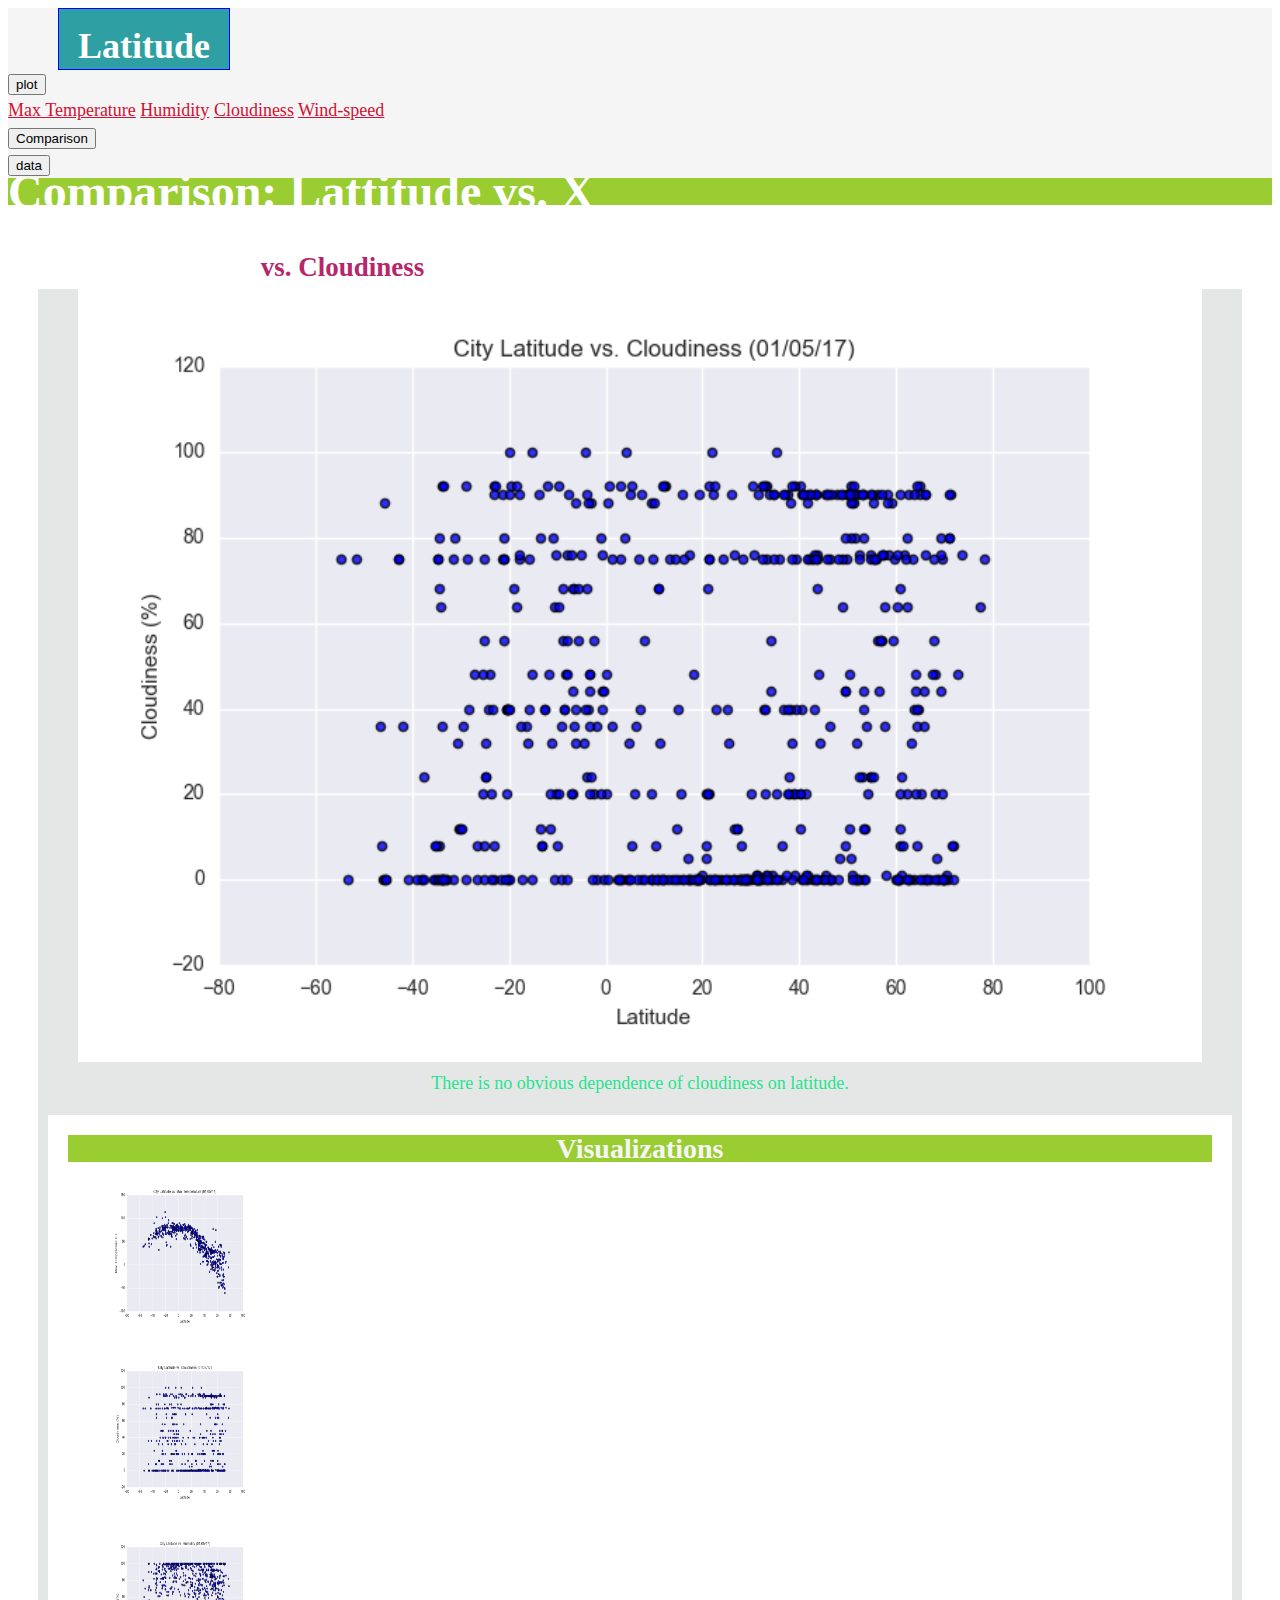
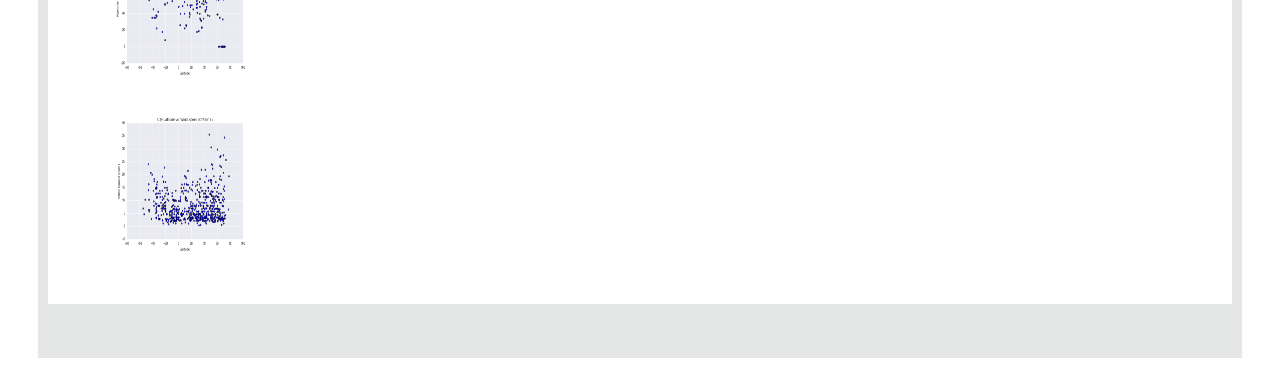
<file: HTML-CSS homework/cloudiness.html>
<!DOCTYPE html>
<html lang="en-us">

<head>

    <style>
        img{ width: auto;
            height: auto;
            max-width: 100%;
            max-height: 100%;}
    </style>

    <meta charset="UTF-8">
    <title>cloudiness</title>

  <!-- <link rel="stylesheet" href="https://maxcdn.bootstrapcdn.com/bootstrap/3.3.7/css/bootstrap.min.css" integrity="sha384-BVYiiSIFeK1dGmJRAkycuHAHRg32OmUcww7on3RYdg4Va+PmSTsz/K68vbdEjh4u" crossorigin="anonymous">
  -->
  
     <link rel="stylesheet" href="https://stackpath.bootstrapcdn.com/bootstrap/4.1.3/css/bootstrap.min.css" integrity="sha384-MCw98/SFnGE8fJT3GXwEOngsV7Zt27NXFoaoApmYm81iuXoPkFOJwJ8ERdknLPMO" crossorigin="anonymous">
     <script src="https://code.jquery.com/jquery-3.3.1.slim.min.js" integrity="sha384-q8i/X+965DzO0rT7abK41JStQIAqVgRVzpbzo5smXKp4YfRvH+8abtTE1Pi6jizo" crossorigin="anonymous"></script>
     <script src="https://cdnjs.cloudflare.com/ajax/libs/popper.js/1.14.3/umd/popper.min.js" integrity="sha384-ZMP7rVo3mIykV+2+9J3UJ46jBk0WLaUAdn689aCwoqbBJiSnjAK/l8WvCWPIPm49" crossorigin="anonymous"></script>
     <script src="https://stackpath.bootstrapcdn.com/bootstrap/4.1.3/js/bootstrap.min.js" integrity="sha384-ChfqqxuZUCnJSK3+MXmPNIyE6ZbWh2IMqE241rYiqJxyMiZ6OW/JmZQ5stwEULTy" crossorigin="anonymous"></script>
     <link rel="stylesheet" type="text/css" href="style.css">
</head>

<body>
      <div id="first_line_color">
        <div class="row">   
                <!-- <div class="form-inline">   -->
                <div class="col-md-6">    

                        <div class="first_line" >
                            <div class="div1"><h1>Latitude</h1> </div>
                        </div>    
                </div>  
                
               <div class="col-md-2">     
                    <!-- <div class="btn-group" role="group" aria-label="Basic example"> -->
                        <div class="dropdown">
                        <button class="btn btn-secondary dropdown-toggle" type="button" id="dropdownMenuButton" data-toggle="dropdown" aria-haspopup="true" aria-expanded="false">
                            plot
                        </button>
                        <div class="dropdown-menu" aria-labelledby="dropdownMenuButton">
                            <a class="dropdown-item" href="Temperature.html">Max Temperature</a>
                            <a class="dropdown-item" href="Humidity.html">Humidity</a>
                            <a class="dropdown-item" href="cloudiness.html">Cloudiness</a>
                            <a class="dropdown-item" href="wind-speed.html">Wind-speed</a>
                        </div>
                        </div>
                </div>  

                <div class="col-md-2">  
                    <form>
                       <input class="MyButton1" type="button" value="Comparison" onclick="window.location.href='comparison.html'" />       
                    </form>
                </div> 

                <div class="col-md-2">
                      <form>
                            <input class="MyButton2" type="button" value="data" onclick="window.location.href='weather_df.html'" />       
                      </form>
    <!-- <button type="button" href="data.html"> <a class="dropdown-item" href="https://www.youtube.com">Data</a> </button> --> 
                </div>
        </div>
<!-- </div> -->
     </div>
<br>

<header>
    <h1>Comparison: Lattitude vs. X</h1>
</header>

<br>
<h2 style="position:absolute;left:20%;color:rgb(182, 39, 106)">vs. Cloudiness</h2>
<br>
<div class="Col_container">
    <!--Normally these medium columns go full wide on small screen sizes-->
    <div class="row">
        
      
      <div class="col-md-8">
        <!-- <div class="box skyblue"> -->



            <figure class="figure">
                <!-- <figcaption>latitude_Max-Temperature</figcaption> -->
                <img src="./Resources/latitude_Cloudiness(mph).png" alt="latitude_Cloudiness" style="width:100%;height:100%;">
                <figcaption>
                        There is no obvious dependence of cloudiness on latitude. 
                </figcaption>  
            </figure>
    

      </div>
      <!-- </div> -->
      
      
      <div class="col-md-4">
          
            <main class="container2">
                <header>
                    <h2>Visualizations</h2>
                </header>
            <!--Normally these medium columns go full wide on small screen sizes-->
            <div class="row">
              <div class="col-xs-3 col-sm-3 col-md-6">
                  <figure id="main1_figure">
                      <!-- <figcaption>latitude_Max-Temperature</figcaption> -->
                    <a href="./Temperature.html">
                      <img src="./Resources/latitude_Max-Temperature.png" alt="latitude_Max-Temperature" style="width:150px;height:150px;">
                    </a>
                    </figure>
        
              </div>
              <div class="col-xs-3 col-sm-3 col-md-6">
                  <figure id="main1_figure">
                      <!-- <figcaption>latitude_Max-Temperature</figcaption> -->
                      <a href="./cloudiness.html">
                      <img   src="./Resources/latitude_Cloudiness(mph).png" alt="latitude_Cloudiness" style="width:150px;height:150px;">
                      </a>
                    </figure>
              </div>
            <!-- </div> -->

            <!-- <div class="row"> -->
                <div class="col-xs-3 col-sm-3 col-md-6">
                    <figure id="main1_figure">
                        <!-- <figcaption>latitude_Max-Temperature</figcaption> -->
                        <a href="./Humidity.html">
                        <img   src="./Resources/latitude_humidity.png" alt="latitude_humidity" style="width:150px;height:150px;">
                        </a>  
                    </figure>
                </div>
                <div class="col-xs-3 col-sm-3 col-md-6">
                    <figure id="main1_figure">
                        <!-- <figcaption>latitude_Max-Temperature</figcaption> -->
                        <a href="./wind-speed.html">
                        <img  src="./Resources/latitude_wind-speed(mph).png" alt="latitude_wind-speed" style="width:150px;height:150px;">
                        </a>  
                    </figure>
                </div>
              </div>
              </main>
       
        
      </div>
    </div>

        
        
        <br><br>
<!-- <img id="bio-image" src="https://placehold.it/200x200" alt="Your Name"> -->


 



</body>

</html>
</file>
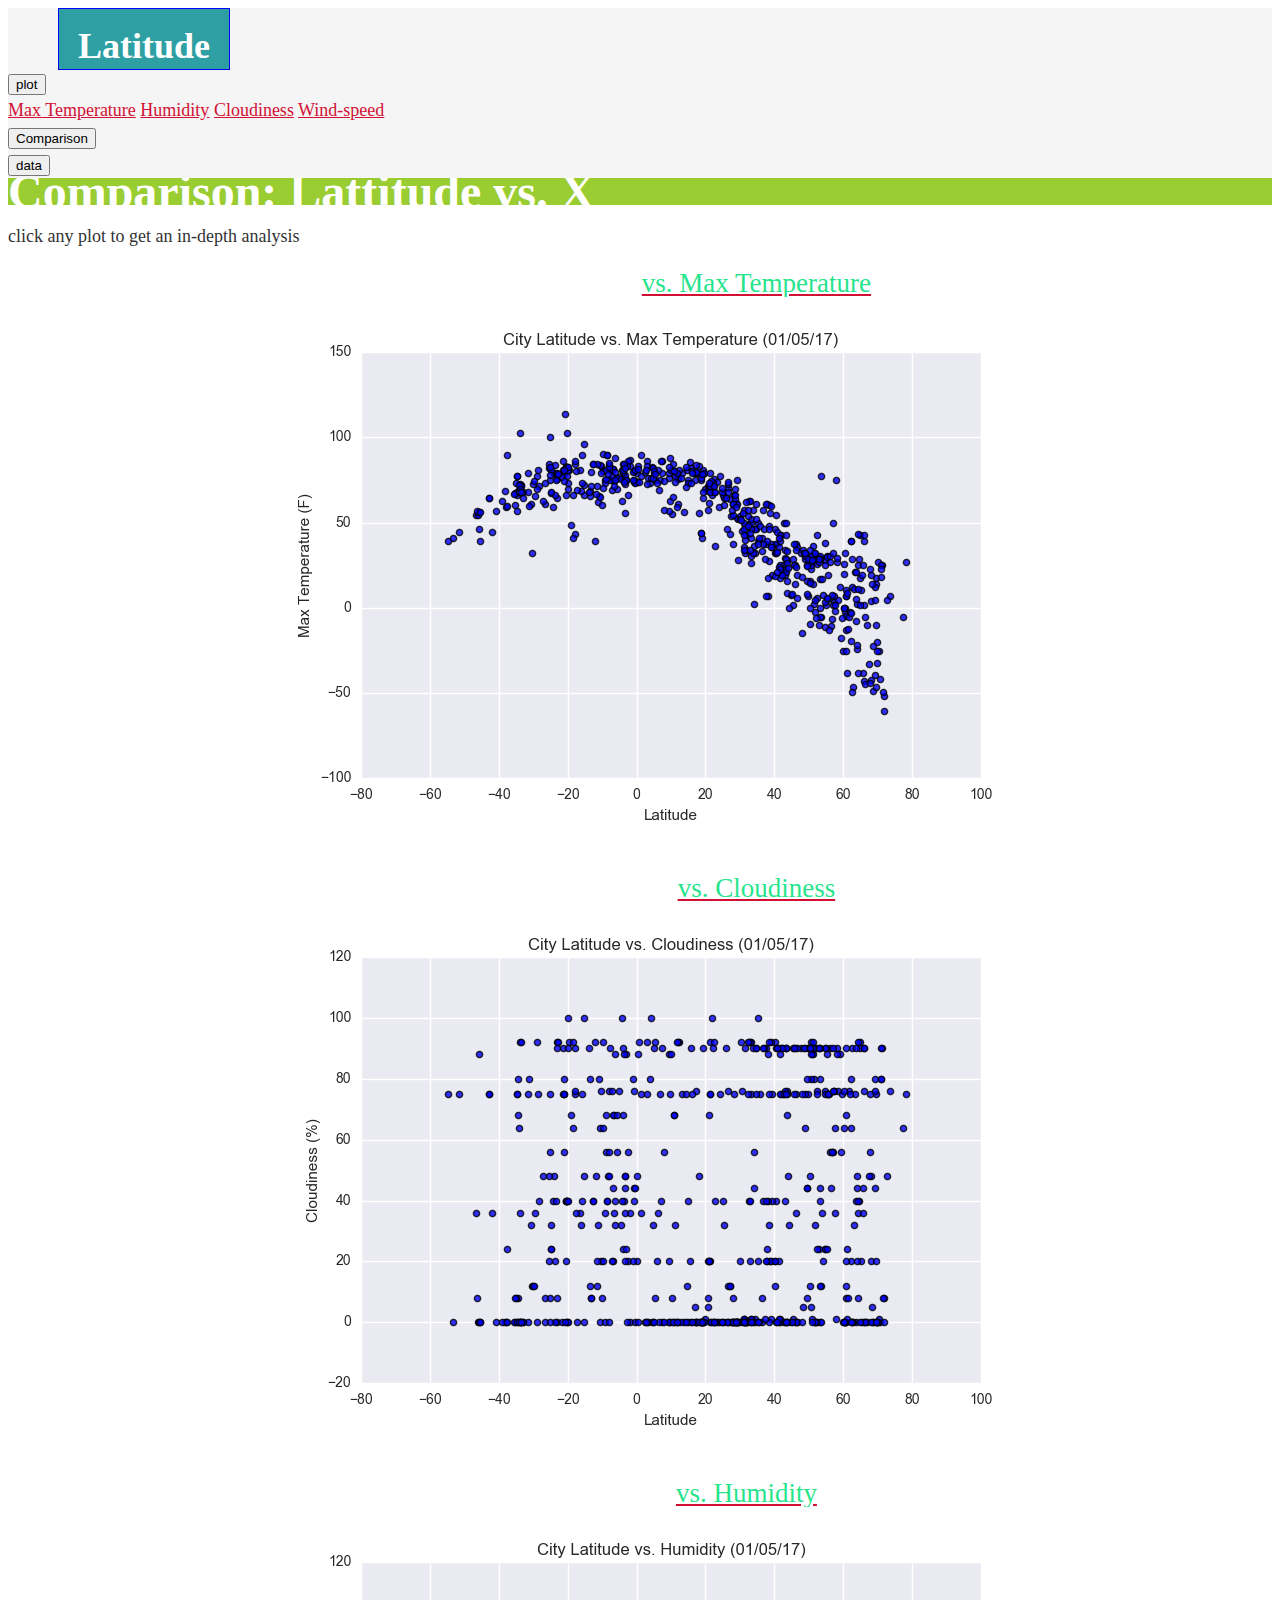
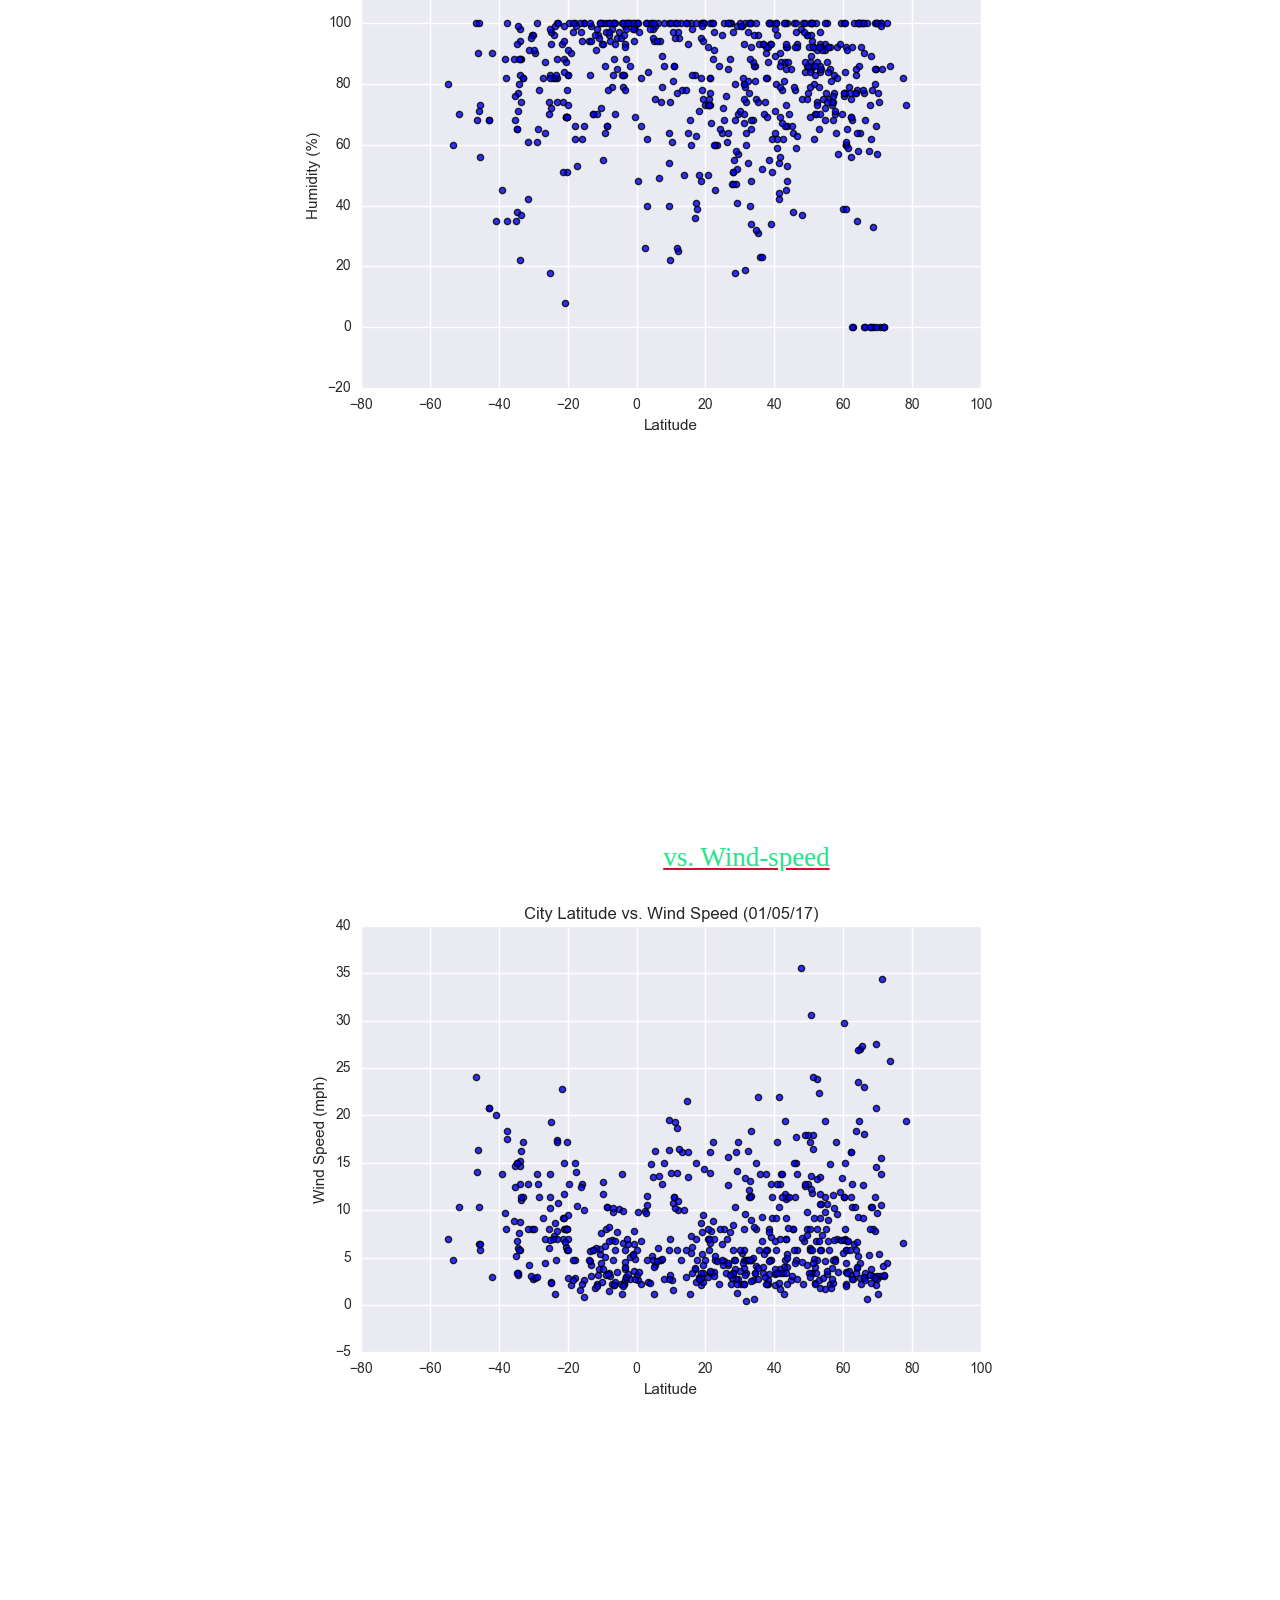
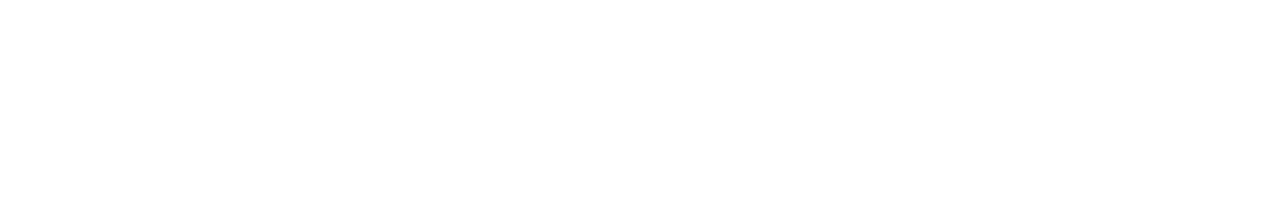
<file: HTML-CSS homework/comparison.html>
<!DOCTYPE html>
<html lang="en-us">

<head>

    <style>
        img{ width: auto;
            height: auto;
            max-width: 100%;
            max-height: 100%;}
    </style>

    <meta charset="UTF-8">
    <title>comparison</title>

  <!-- <link rel="stylesheet" href="https://maxcdn.bootstrapcdn.com/bootstrap/3.3.7/css/bootstrap.min.css" integrity="sha384-BVYiiSIFeK1dGmJRAkycuHAHRg32OmUcww7on3RYdg4Va+PmSTsz/K68vbdEjh4u" crossorigin="anonymous">
  -->
  <script src="https://code.jquery.com/jquery-3.3.1.slim.min.js" integrity="sha384-q8i/X+965DzO0rT7abK41JStQIAqVgRVzpbzo5smXKp4YfRvH+8abtTE1Pi6jizo" crossorigin="anonymous"></script>
  <script src="https://cdnjs.cloudflare.com/ajax/libs/popper.js/1.14.3/umd/popper.min.js" integrity="sha384-ZMP7rVo3mIykV+2+9J3UJ46jBk0WLaUAdn689aCwoqbBJiSnjAK/l8WvCWPIPm49" crossorigin="anonymous"></script>
  <script src="https://stackpath.bootstrapcdn.com/bootstrap/4.1.3/js/bootstrap.min.js" integrity="sha384-ChfqqxuZUCnJSK3+MXmPNIyE6ZbWh2IMqE241rYiqJxyMiZ6OW/JmZQ5stwEULTy" crossorigin="anonymous"></script>
     <link rel="stylesheet" href="https://stackpath.bootstrapcdn.com/bootstrap/4.1.3/css/bootstrap.min.css" integrity="sha384-MCw98/SFnGE8fJT3GXwEOngsV7Zt27NXFoaoApmYm81iuXoPkFOJwJ8ERdknLPMO" crossorigin="anonymous">

     <link rel="stylesheet" type="text/css" href="style.css">
</head>

<body>
      <div id="first_line_color">
        <div class="row">   
                <!-- <div class="form-inline">   -->
                <div class="col-md-6">    

                        <div class="first_line" >
                            <div class="div1"><h1>Latitude</h1> </div>
                        </div>    
                </div>  
                
               <div class="col-md-2">     
                    <!-- <div class="btn-group" role="group" aria-label="Basic example"> -->
                        <div class="dropdown">
                        <button class="btn btn-secondary dropdown-toggle" type="button" id="dropdownMenuButton" data-toggle="dropdown" aria-haspopup="true" aria-expanded="false">
                            plot
                        </button>
                        <div class="dropdown-menu" aria-labelledby="dropdownMenuButton">
                            <a class="dropdown-item" href="Temperature.html">Max Temperature</a>
                            <a class="dropdown-item" href="Humidity.html">Humidity</a>
                            <a class="dropdown-item" href="cloudiness.html">Cloudiness</a>
                            <a class="dropdown-item" href="wind-speed.html">Wind-speed</a>
                        </div>
                        </div>
                </div>  

                <div class="col-md-2">  
                    <form>
                       <input class="MyButton1" type="button" value="Comparison" onclick="window.location.href='comparison.html'" />       
                    </form>
                </div> 

                <div class="col-md-2">
                      <form>
                            <input class="MyButton2" type="button" value="data" onclick="window.location.href='weather_df.html'" />       
                      </form>
    <!-- <button type="button" href="data.html"> <a class="dropdown-item" href="https://www.youtube.com">Data</a> </button> --> 
                </div>
        </div>
<!-- </div> -->
     </div>
<br>

           
            <!-- <div class="Col_container"> -->
        <main class="comparison_container">
                <header>
                    <h1>Comparison: Lattitude vs. X</h1>
                </header>
                <p>click any plot to get an in-depth analysis</p>

                    <!--Normally these medium columns go full wide on small screen sizes-->
            <div class="row">
                    <div class="col-sm-6 col-md-6">
                                
                            <a href="Temperature.html"><figure class="comparison_figure" style="margin:20px;margin-left: 20%">
                                <figcaption style="text-align: center;font-size: 150%">vs. Max Temperature</figcaption>
                                <img src="./Resources/latitude_Max-Temperature.png" alt="latitude_Max-Temperature" >
                            </figure></a>    
                    </div>


                     <div class="col-sm-6 col-md-6">
                           <a href="Temperature.html"><figure class="comparison_figure" style="margin:20px;margin-left: 20%">
                            <figcaption style="text-align: center;font-size: 150%">vs. Cloudiness</figcaption>
                           <img src="./Resources/latitude_Cloudiness(mph).png" alt="latitude_Cloudiness" >
                                  </figure></a>
                    </div>
            </div>
            <div class="row">
                    <div class="col-sm-6 col-md-6">
                           <a href="Temperature.html"><figure class="comparison_figure" style="margin-bottom:30%;margin-left: 20%">
                            <figcaption style="text-align: center;font-size: 150%">vs. Humidity</figcaption>
                           <img src="./Resources/latitude_humidity.png" alt="latitude_humidity" >
                                </figure></a>
                    </div>
                    <div class="col-sm-6 col-md-6">
                            <a href="Temperature.html"><figure class="comparison_figure" style="margin-bottom:30%;margin-left: 20%;">
                              <figcaption style="text-align: center;font-size: 150%">vs. Wind-speed</figcaption>
                                <img src="./Resources/latitude_wind-speed(mph).png" alt="latitude_wind-speed" >
                             </figure></a>
                    </div>
            </div>
        </main>
                <!-- </div> -->





                
        
        
    </body>
                
 </html>
</file>
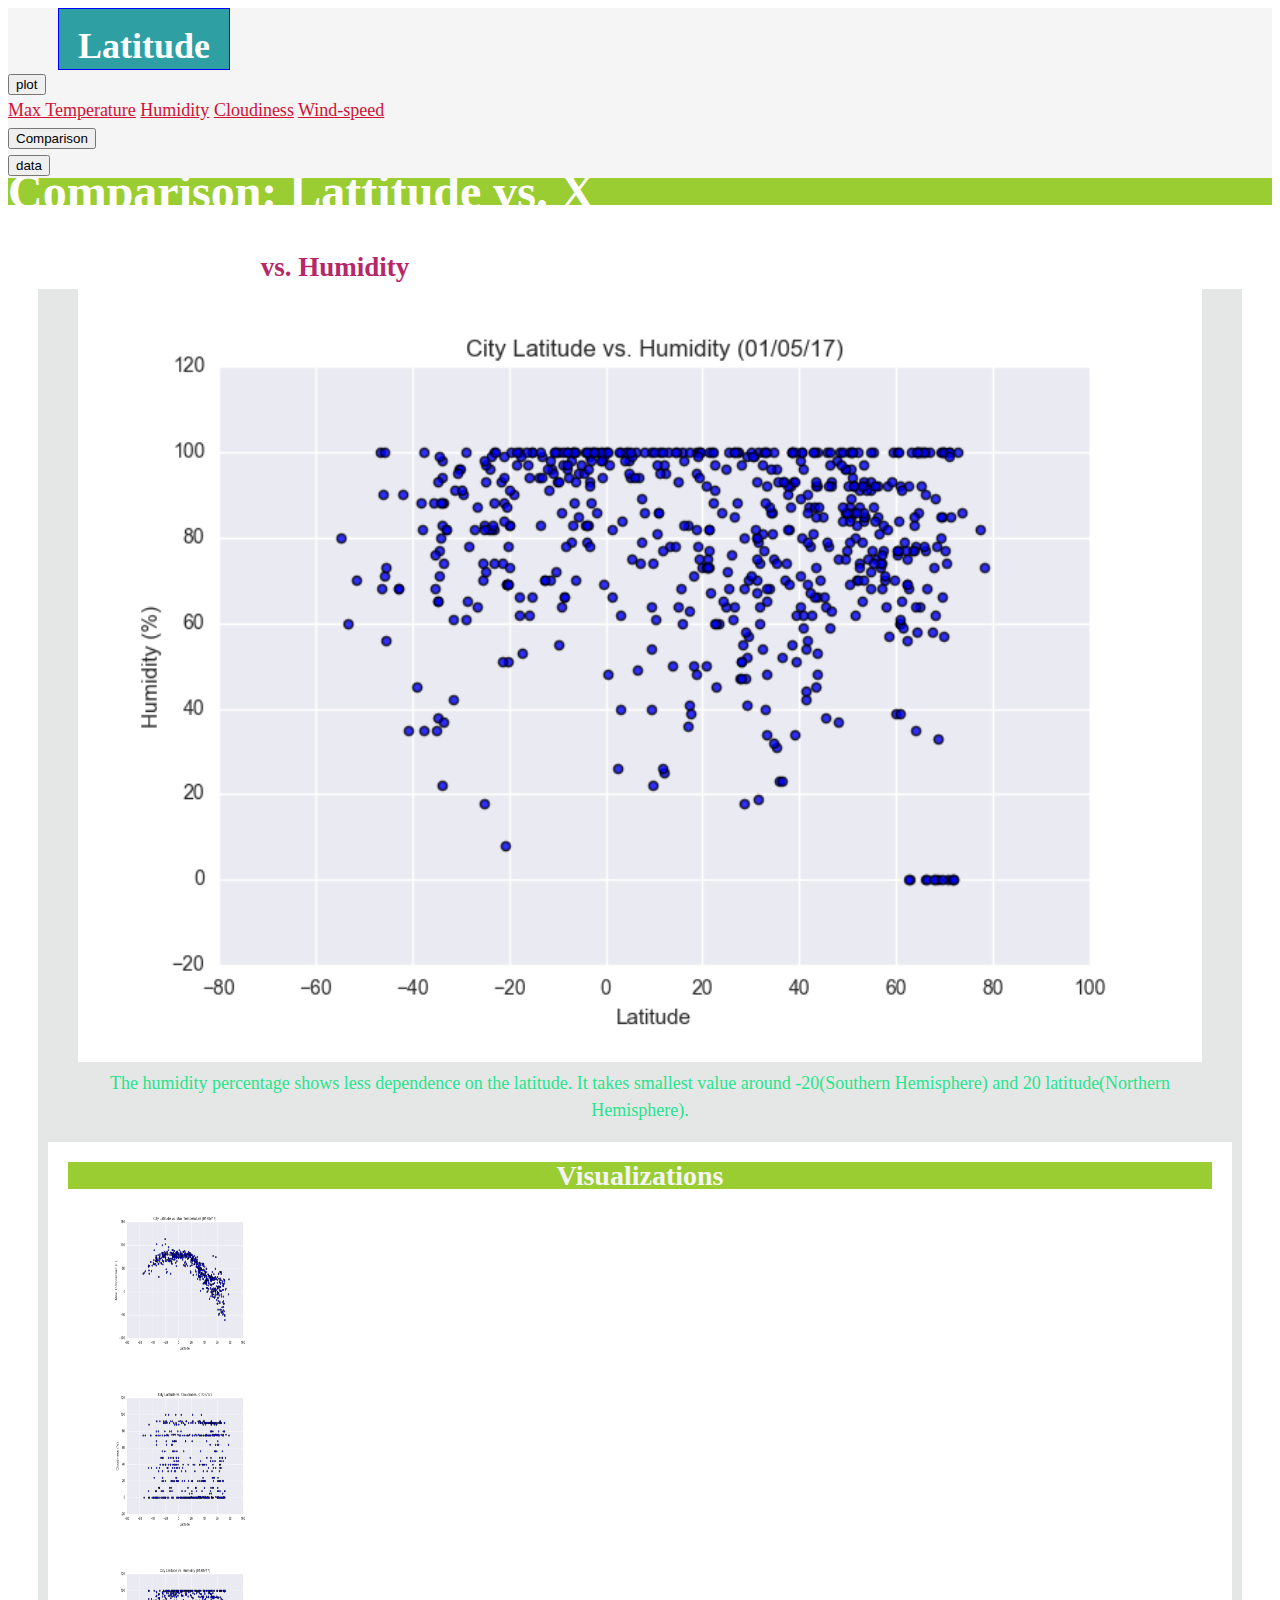
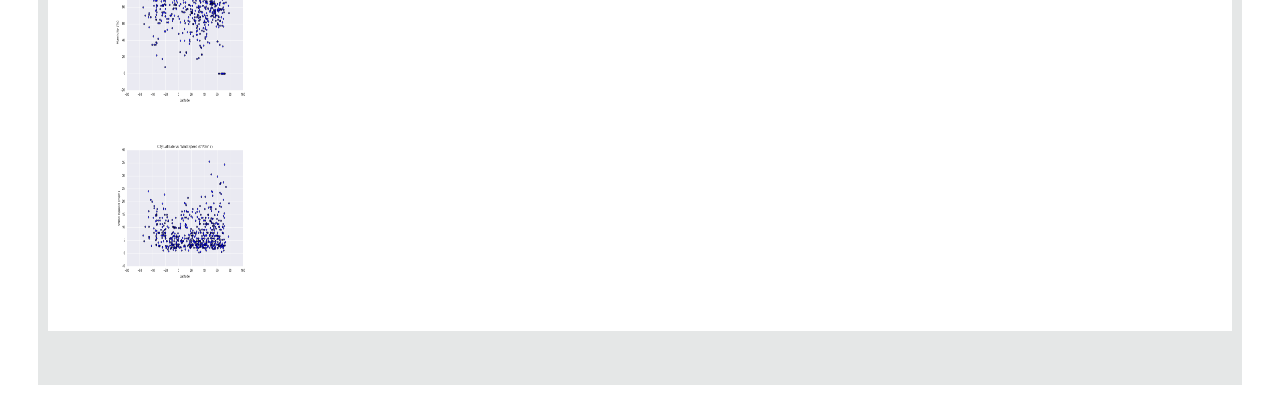
<file: HTML-CSS homework/Humidity.html>
<!DOCTYPE html>
<html lang="en-us">

<head>

    <style>
        img{ width: auto;
            height: auto;
            max-width: 100%;
            max-height: 100%;}
    </style>

    <meta charset="UTF-8">
    <title>humidity</title>

  <!-- <link rel="stylesheet" href="https://maxcdn.bootstrapcdn.com/bootstrap/3.3.7/css/bootstrap.min.css" integrity="sha384-BVYiiSIFeK1dGmJRAkycuHAHRg32OmUcww7on3RYdg4Va+PmSTsz/K68vbdEjh4u" crossorigin="anonymous">
  -->
  
     <link rel="stylesheet" href="https://stackpath.bootstrapcdn.com/bootstrap/4.1.3/css/bootstrap.min.css" integrity="sha384-MCw98/SFnGE8fJT3GXwEOngsV7Zt27NXFoaoApmYm81iuXoPkFOJwJ8ERdknLPMO" crossorigin="anonymous">
     <script src="https://code.jquery.com/jquery-3.3.1.slim.min.js" integrity="sha384-q8i/X+965DzO0rT7abK41JStQIAqVgRVzpbzo5smXKp4YfRvH+8abtTE1Pi6jizo" crossorigin="anonymous"></script>
     <script src="https://cdnjs.cloudflare.com/ajax/libs/popper.js/1.14.3/umd/popper.min.js" integrity="sha384-ZMP7rVo3mIykV+2+9J3UJ46jBk0WLaUAdn689aCwoqbBJiSnjAK/l8WvCWPIPm49" crossorigin="anonymous"></script>
     <script src="https://stackpath.bootstrapcdn.com/bootstrap/4.1.3/js/bootstrap.min.js" integrity="sha384-ChfqqxuZUCnJSK3+MXmPNIyE6ZbWh2IMqE241rYiqJxyMiZ6OW/JmZQ5stwEULTy" crossorigin="anonymous"></script>
     <link rel="stylesheet" type="text/css" href="style.css">
</head>

<body>
      <div id="first_line_color">
        <div class="row">   
                <!-- <div class="form-inline">   -->
                <div class="col-md-6">    

                        <div class="first_line" >
                            <div class="div1"><h1>Latitude</h1> </div>
                        </div>    
                </div>  
                
               <div class="col-md-2">     
                    <!-- <div class="btn-group" role="group" aria-label="Basic example"> -->
                        <div class="dropdown">
                        <button class="btn btn-secondary dropdown-toggle" type="button" id="dropdownMenuButton" data-toggle="dropdown" aria-haspopup="true" aria-expanded="false">
                            plot
                        </button>
                        <div class="dropdown-menu" aria-labelledby="dropdownMenuButton">
                            <a class="dropdown-item" href="Temperature.html">Max Temperature</a>
                            <a class="dropdown-item" href="Humidity.html">Humidity</a>
                            <a class="dropdown-item" href="cloudiness.html">Cloudiness</a>
                            <a class="dropdown-item" href="wind-speed.html">Wind-speed</a>
                        </div>
                        </div>
                </div>  

                <div class="col-md-2">  
                    <form>
                       <input class="MyButton1" type="button" value="Comparison" onclick="window.location.href='comparison.html'" />       
                    </form>
                </div> 

                <div class="col-md-2">
                      <form>
                            <input class="MyButton2" type="button" value="data" onclick="window.location.href='weather_df.html'" />       
                      </form>
    <!-- <button type="button" href="data.html"> <a class="dropdown-item" href="https://www.youtube.com">Data</a> </button> --> 
                </div>
        </div>
<!-- </div> -->
     </div>
<br>

<header>
    <h1>Comparison: Lattitude vs. X</h1>
</header>

<br>
<h2 style="position:absolute;left:20%;color:rgb(182, 39, 106)">vs. Humidity</h2>
<br>

<div class="Col_container">
    <!--Normally these medium columns go full wide on small screen sizes-->
    <div class="row">
      
      
      <div class="col-md-8">
        <!-- <div class="box skyblue"> -->



            <figure id="main1_figure">
                <!-- <figcaption>latitude_Max-Temperature</figcaption> -->
                <img src="./Resources/latitude_humidity.png" alt="latitude_humidity.png" style="width:100%;height:100%;align:middle">
                <figcaption>
                        The humidity percentage shows less dependence on the latitude. It takes smallest value around -20(Southern Hemisphere) and 20 latitude(Northern Hemisphere).
                </figcaption>  
            </figure>
    

      </div>
      <!-- </div> -->
      
      
      <div class="col-md-4">
          
            <main class="container2">
                <header>
                    <h2>Visualizations</h2>
                </header>
            <!--Normally these medium columns go full wide on small screen sizes-->
            <div class="row">
              <div class="col-xs-3 col-sm-3 col-md-6">
                  <figure id="main1_figure">
                      <!-- <figcaption>latitude_Max-Temperature</figcaption> -->
                    <a href="./Temperature.html">
                      <img src="./Resources/latitude_Max-Temperature.png" alt="latitude_Max-Temperature" style="width:150px;height:150px;">
                    </a>
                    </figure>
        
              </div>
              <div class="col-xs-3 col-sm-3 col-md-6">
                  <figure id="main1_figure">
                      <!-- <figcaption>latitude_Max-Temperature</figcaption> -->
                      <a href="./cloudiness.html">
                      <img   src="./Resources/latitude_Cloudiness(mph).png" alt="latitude_Cloudiness" style="width:150px;height:150px;">
                      </a>
                    </figure>
              </div>
            <!-- </div> -->

            <!-- <div class="row"> -->
                <div class="col-xs-3 col-sm-3 col-md-6">
                    <figure id="main1_figure">
                        <!-- <figcaption>latitude_Max-Temperature</figcaption> -->
                        <a href="./Humidity.html">
                        <img   src="./Resources/latitude_humidity.png" alt="latitude_humidity" style="width:150px;height:150px;">
                        </a>  
                    </figure>
                </div>
                <div class="col-xs-3 col-sm-3 col-md-6">
                    <figure id="main1_figure">
                        <!-- <figcaption>latitude_Max-Temperature</figcaption> -->
                        <a href="./wind-speed.html">
                        <img  src="./Resources/latitude_wind-speed(mph).png" alt="latitude_wind-speed" style="width:150px;height:150px;">
                        </a>  
                    </figure>
                </div>
              </div>
              </main>
       
      
            
      </div>
    </div>

        
        
        <br><br>
<!-- <img id="bio-image" src="https://placehold.it/200x200" alt="Your Name"> -->


 



</body>

</html>
</file>
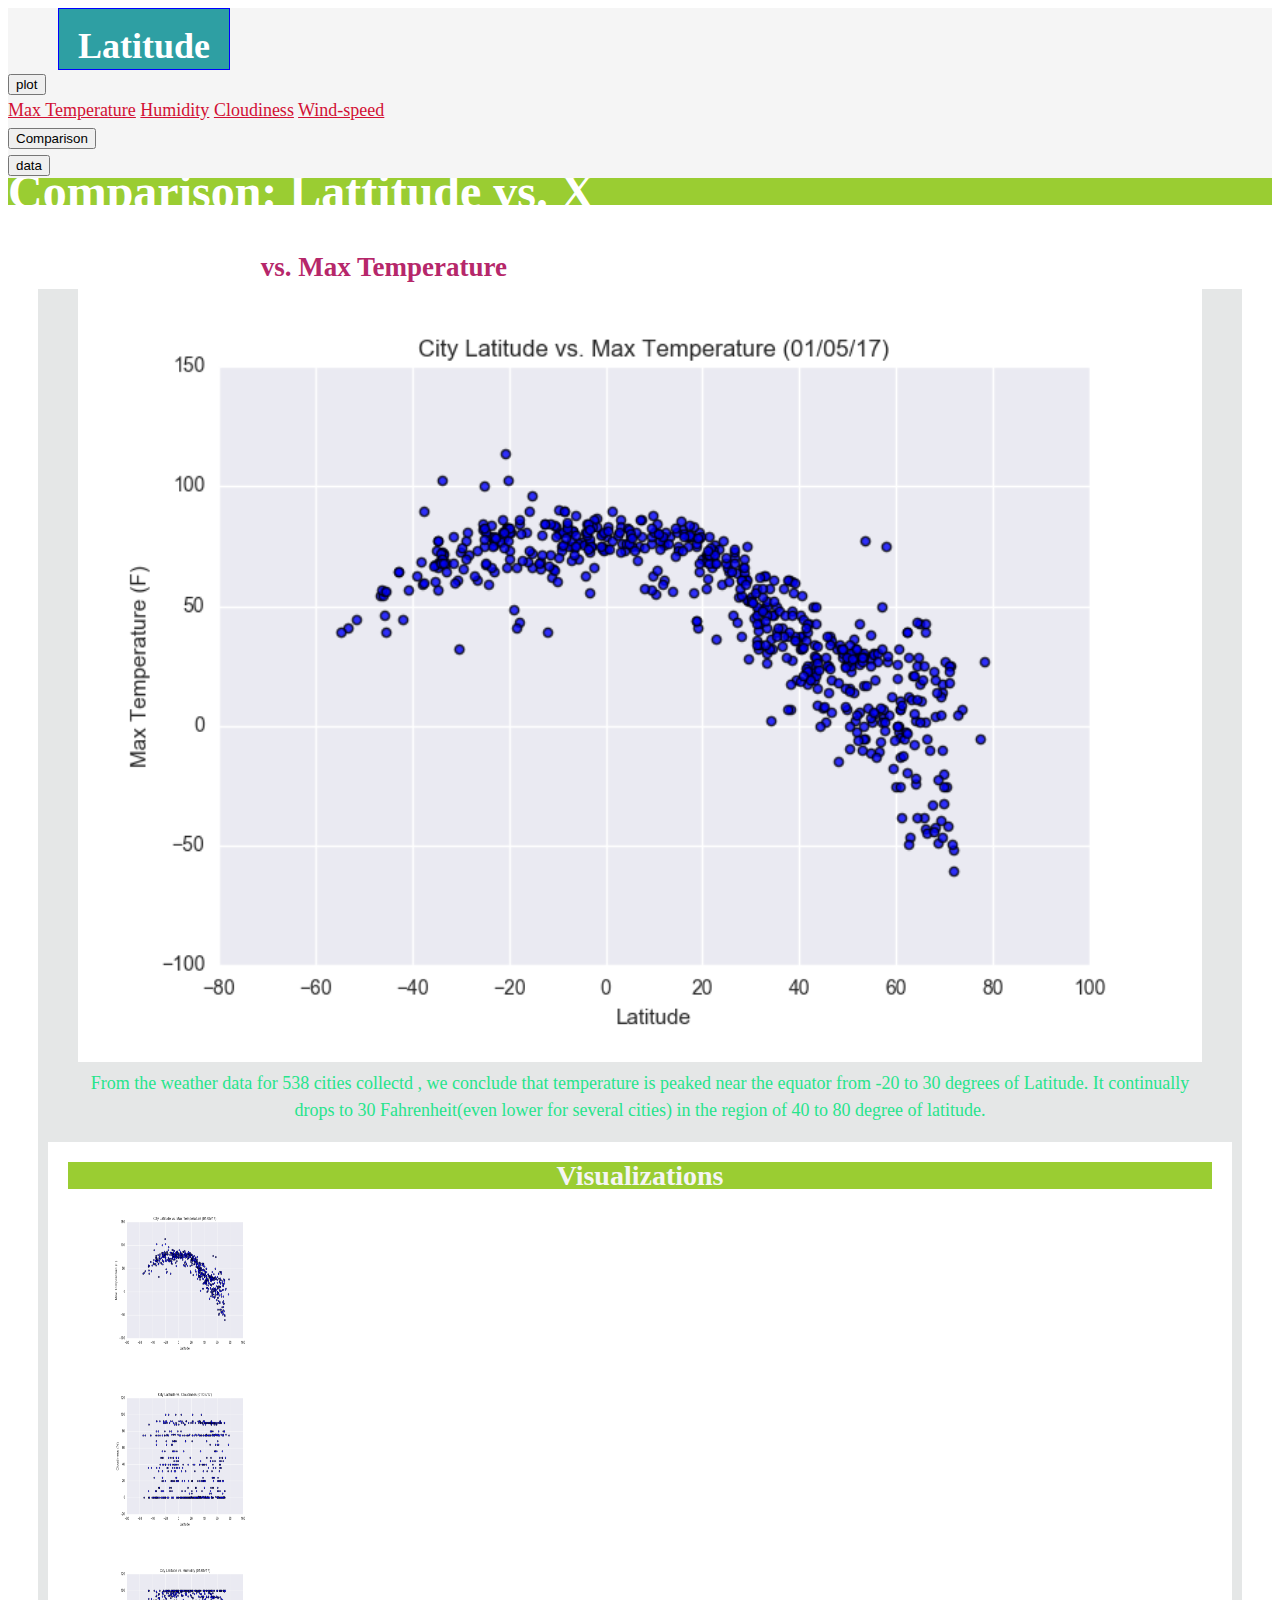
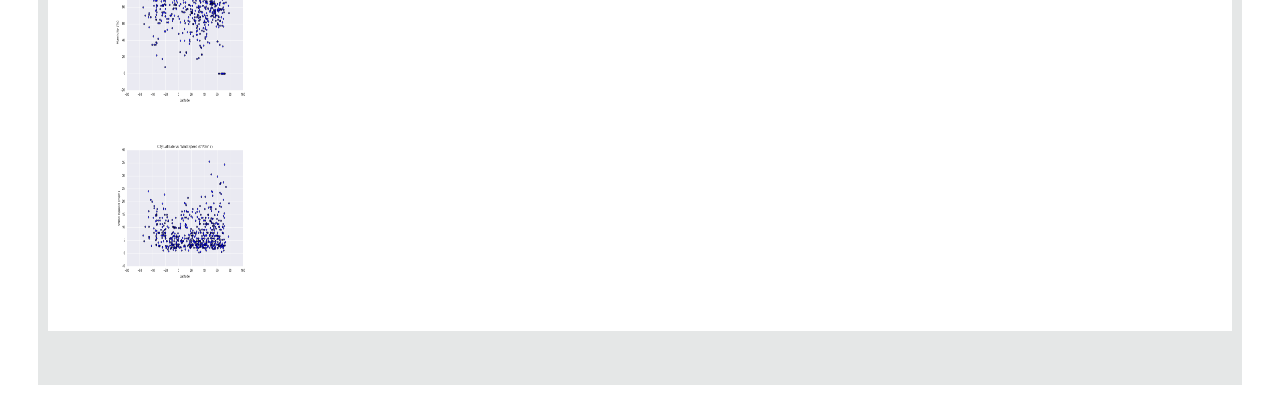
<file: HTML-CSS homework/Temperature.html>
<!DOCTYPE html>
<html lang="en-us">

<head>

    <style>
        img{ width: auto;
            height: auto;
            max-width: 100%;
            max-height: 100%;}
    </style>

    <meta charset="UTF-8">
    <title>temperature</title>

  <!-- <link rel="stylesheet" href="https://maxcdn.bootstrapcdn.com/bootstrap/3.3.7/css/bootstrap.min.css" integrity="sha384-BVYiiSIFeK1dGmJRAkycuHAHRg32OmUcww7on3RYdg4Va+PmSTsz/K68vbdEjh4u" crossorigin="anonymous">
  -->
  
     <link rel="stylesheet" href="https://stackpath.bootstrapcdn.com/bootstrap/4.1.3/css/bootstrap.min.css" integrity="sha384-MCw98/SFnGE8fJT3GXwEOngsV7Zt27NXFoaoApmYm81iuXoPkFOJwJ8ERdknLPMO" crossorigin="anonymous">
     <script src="https://code.jquery.com/jquery-3.3.1.slim.min.js" integrity="sha384-q8i/X+965DzO0rT7abK41JStQIAqVgRVzpbzo5smXKp4YfRvH+8abtTE1Pi6jizo" crossorigin="anonymous"></script>
     <script src="https://cdnjs.cloudflare.com/ajax/libs/popper.js/1.14.3/umd/popper.min.js" integrity="sha384-ZMP7rVo3mIykV+2+9J3UJ46jBk0WLaUAdn689aCwoqbBJiSnjAK/l8WvCWPIPm49" crossorigin="anonymous"></script>
     <script src="https://stackpath.bootstrapcdn.com/bootstrap/4.1.3/js/bootstrap.min.js" integrity="sha384-ChfqqxuZUCnJSK3+MXmPNIyE6ZbWh2IMqE241rYiqJxyMiZ6OW/JmZQ5stwEULTy" crossorigin="anonymous"></script>
     <link rel="stylesheet" type="text/css" href="style.css">
</head>

<body>
      <div id="first_line_color">
        <div class="row">   
                <!-- <div class="form-inline">   -->
                <div class="col-md-6">    

                        <div class="first_line" >
                            <div class="div1"><h1>Latitude</h1> </div>
                        </div>    
                </div>  
                
               <div class="col-md-2">     
                    <!-- <div class="btn-group" role="group" aria-label="Basic example"> -->
                        <div class="dropdown">
                        <button class="btn btn-secondary dropdown-toggle" type="button" id="dropdownMenuButton" data-toggle="dropdown" aria-haspopup="true" aria-expanded="false">
                            plot
                        </button>
                        <div class="dropdown-menu" aria-labelledby="dropdownMenuButton">
                            <a class="dropdown-item" href="Temperature.html">Max Temperature</a>
                            <a class="dropdown-item" href="Humidity.html">Humidity</a>
                            <a class="dropdown-item" href="cloudiness.html">Cloudiness</a>
                            <a class="dropdown-item" href="wind-speed.html">Wind-speed</a>
                        </div>
                        </div>
                </div>  

                <div class="col-md-2">  
                    <form>
                       <input class="MyButton1" type="button" value="Comparison" onclick="window.location.href='comparison.html'" />       
                    </form>
                </div> 

                <div class="col-md-2">
                      <form>
                            <input class="MyButton2" type="button" value="data" onclick="window.location.href='weather_df.html'" />       
                      </form>
    <!-- <button type="button" href="data.html"> <a class="dropdown-item" href="https://www.youtube.com">Data</a> </button> --> 
                </div>
        </div>
<!-- </div> -->
     </div>
<br>

<header>
    <h1>Comparison: Lattitude vs. X</h1>
</header>

<br>
<h2 style="position:absolute;left:20%;color:rgb(182, 39, 106)">vs. Max Temperature</h2>
<br>

<div class="Col_container">
    <!--Normally these medium columns go full wide on small screen sizes-->
    <div class="row">
      
      
      <div class="col-md-8">
        


        <figure id="main1_figure">
            <!-- <figcaption>latitude_Max-Temperature</figcaption> -->
            <img src="./Resources/latitude_Max-Temperature.png" alt="latitude_Max-Temperature" style="width:100%;height:100%;align:middle">
            <figcaption>From the weather data for 538 cities collectd , we conclude that temperature is peaked  near the equator from -20 to 30 degrees of Latitude. It continually drops to 30 Fahrenheit(even lower for several cities) in the region of 40 to 80 degree of latitude.</figcaption>  
        </figure>


      </div>
      <!-- </div> -->
      
      
      <div class="col-md-4">
          
            <main class="container2">
                <header>
                    <h2>Visualizations</h2>
                </header>
            <!--Normally these medium columns go full wide on small screen sizes-->
            <div class="row">
              <div class="col-xs-3 col-sm-3 col-md-6">
                  <figure id="main1_figure">
                      <!-- <figcaption>latitude_Max-Temperature</figcaption> -->
                    <a href="./Temperature.html">
                      <img src="./Resources/latitude_Max-Temperature.png" alt="latitude_Max-Temperature" style="width:150px;height:150px;">
                    </a>
                    </figure>
        
              </div>
              <div class="col-xs-3 col-sm-3 col-md-6">
                  <figure id="main1_figure">
                      <!-- <figcaption>latitude_Max-Temperature</figcaption> -->
                      <a href="./cloudiness.html">
                      <img   src="./Resources/latitude_Cloudiness(mph).png" alt="latitude_Cloudiness" style="width:150px;height:150px;">
                      </a>
                    </figure>
              </div>
            <!-- </div> -->

            <!-- <div class="row"> -->
                <div class="col-xs-3 col-sm-3 col-md-6">
                    <figure id="main1_figure">
                        <!-- <figcaption>latitude_Max-Temperature</figcaption> -->
                        <a href="./Humidity.html">
                        <img   src="./Resources/latitude_humidity.png" alt="latitude_humidity" style="width:150px;height:150px;">
                        </a>  
                    </figure>
                </div>
                <div class="col-xs-3 col-sm-3 col-md-6">
                    <figure id="main1_figure">
                        <!-- <figcaption>latitude_Max-Temperature</figcaption> -->
                        <a href="./wind-speed.html">
                        <img  src="./Resources/latitude_wind-speed(mph).png" alt="latitude_wind-speed" style="width:150px;height:150px;">
                        </a>  
                    </figure>
                </div>
              </div>
              </main>
       
       
            
      </div>
    </div>

        
        
        <br><br>
<!-- <img id="bio-image" src="https://placehold.it/200x200" alt="Your Name"> -->


 



</body>

</html>
</file>
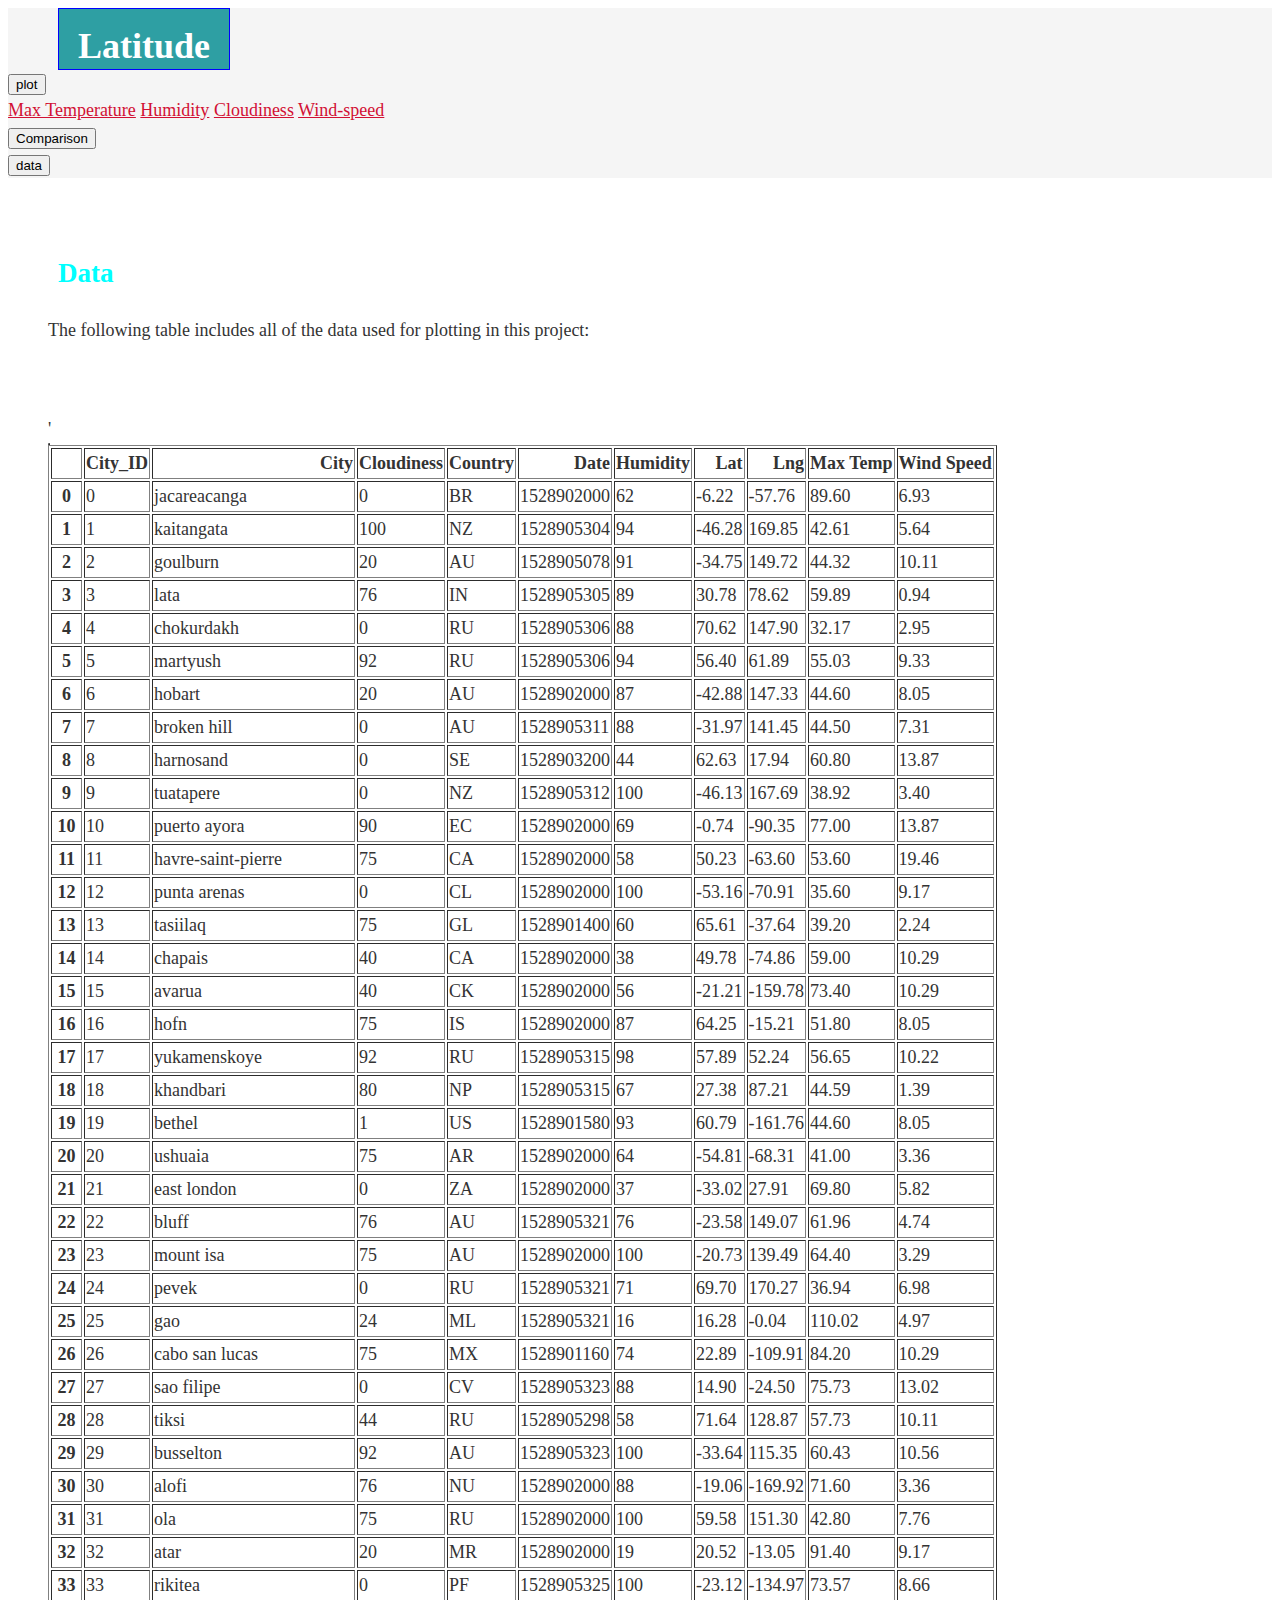
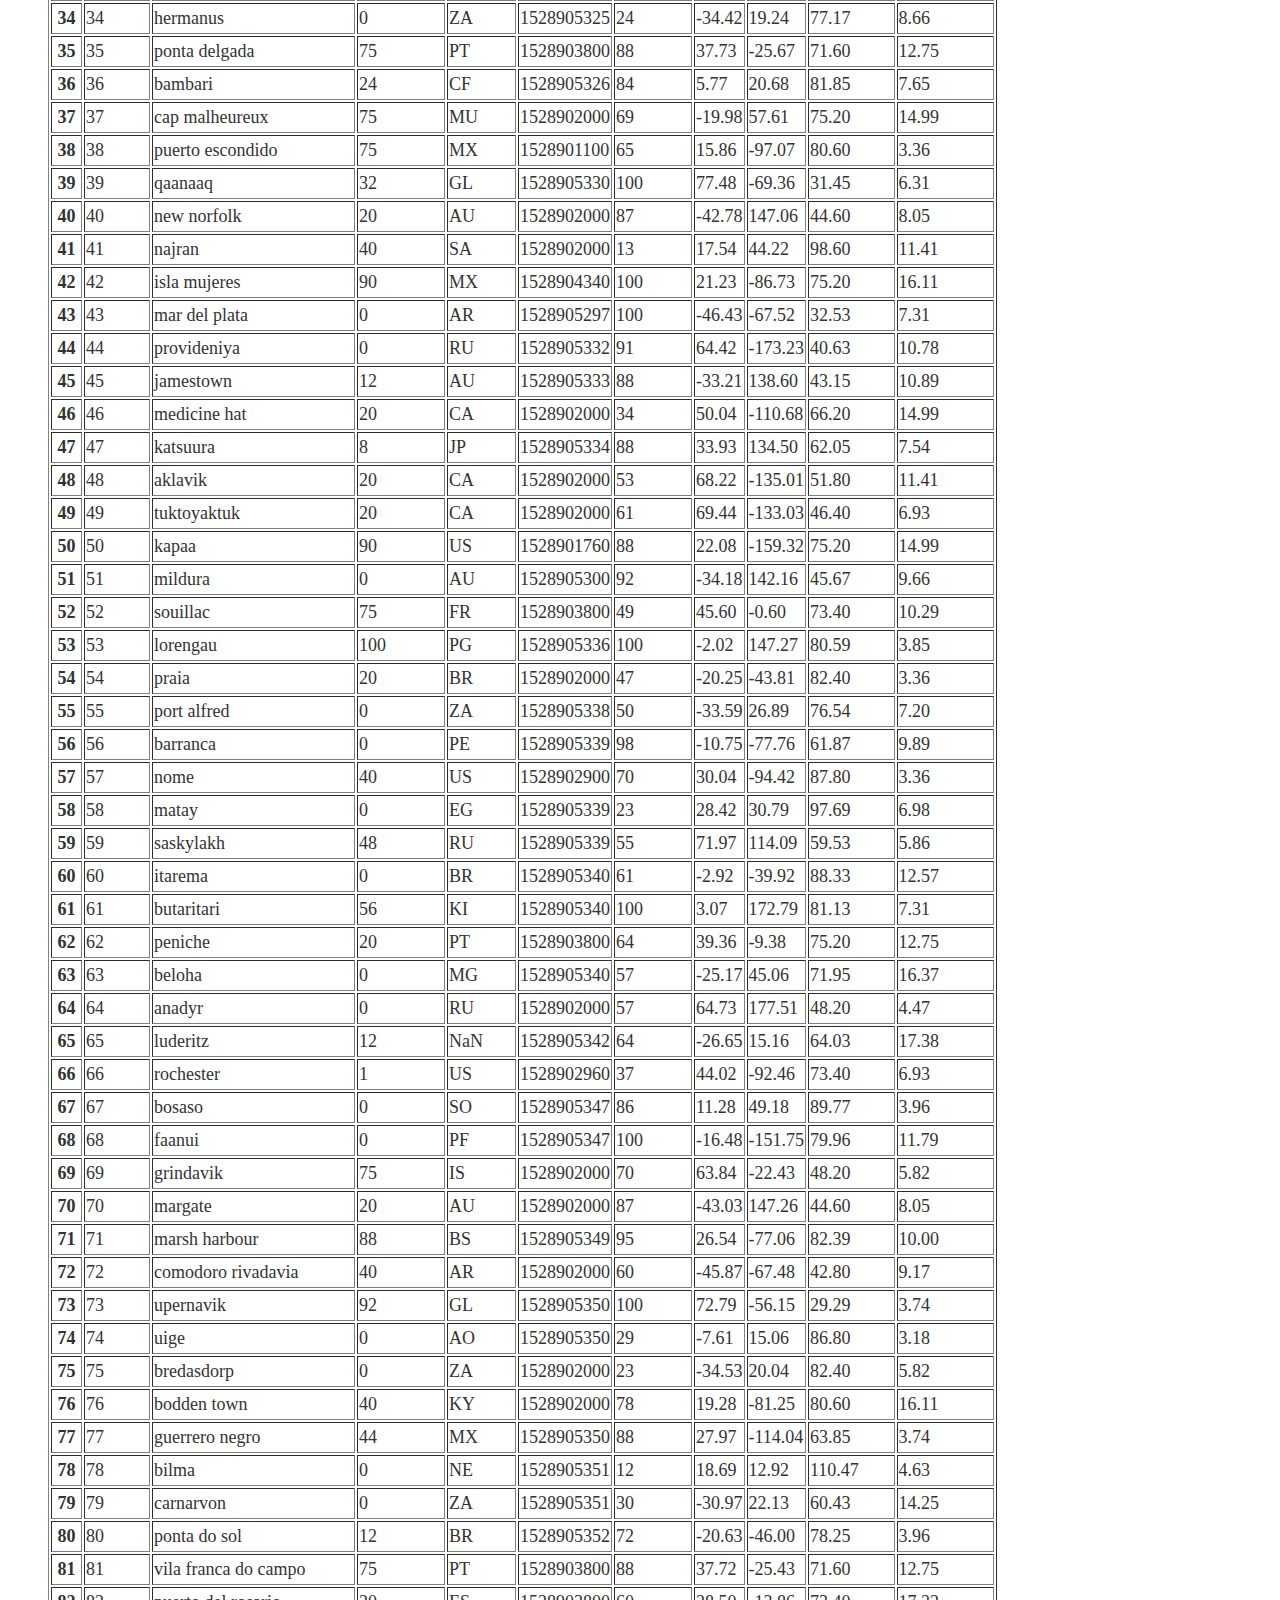
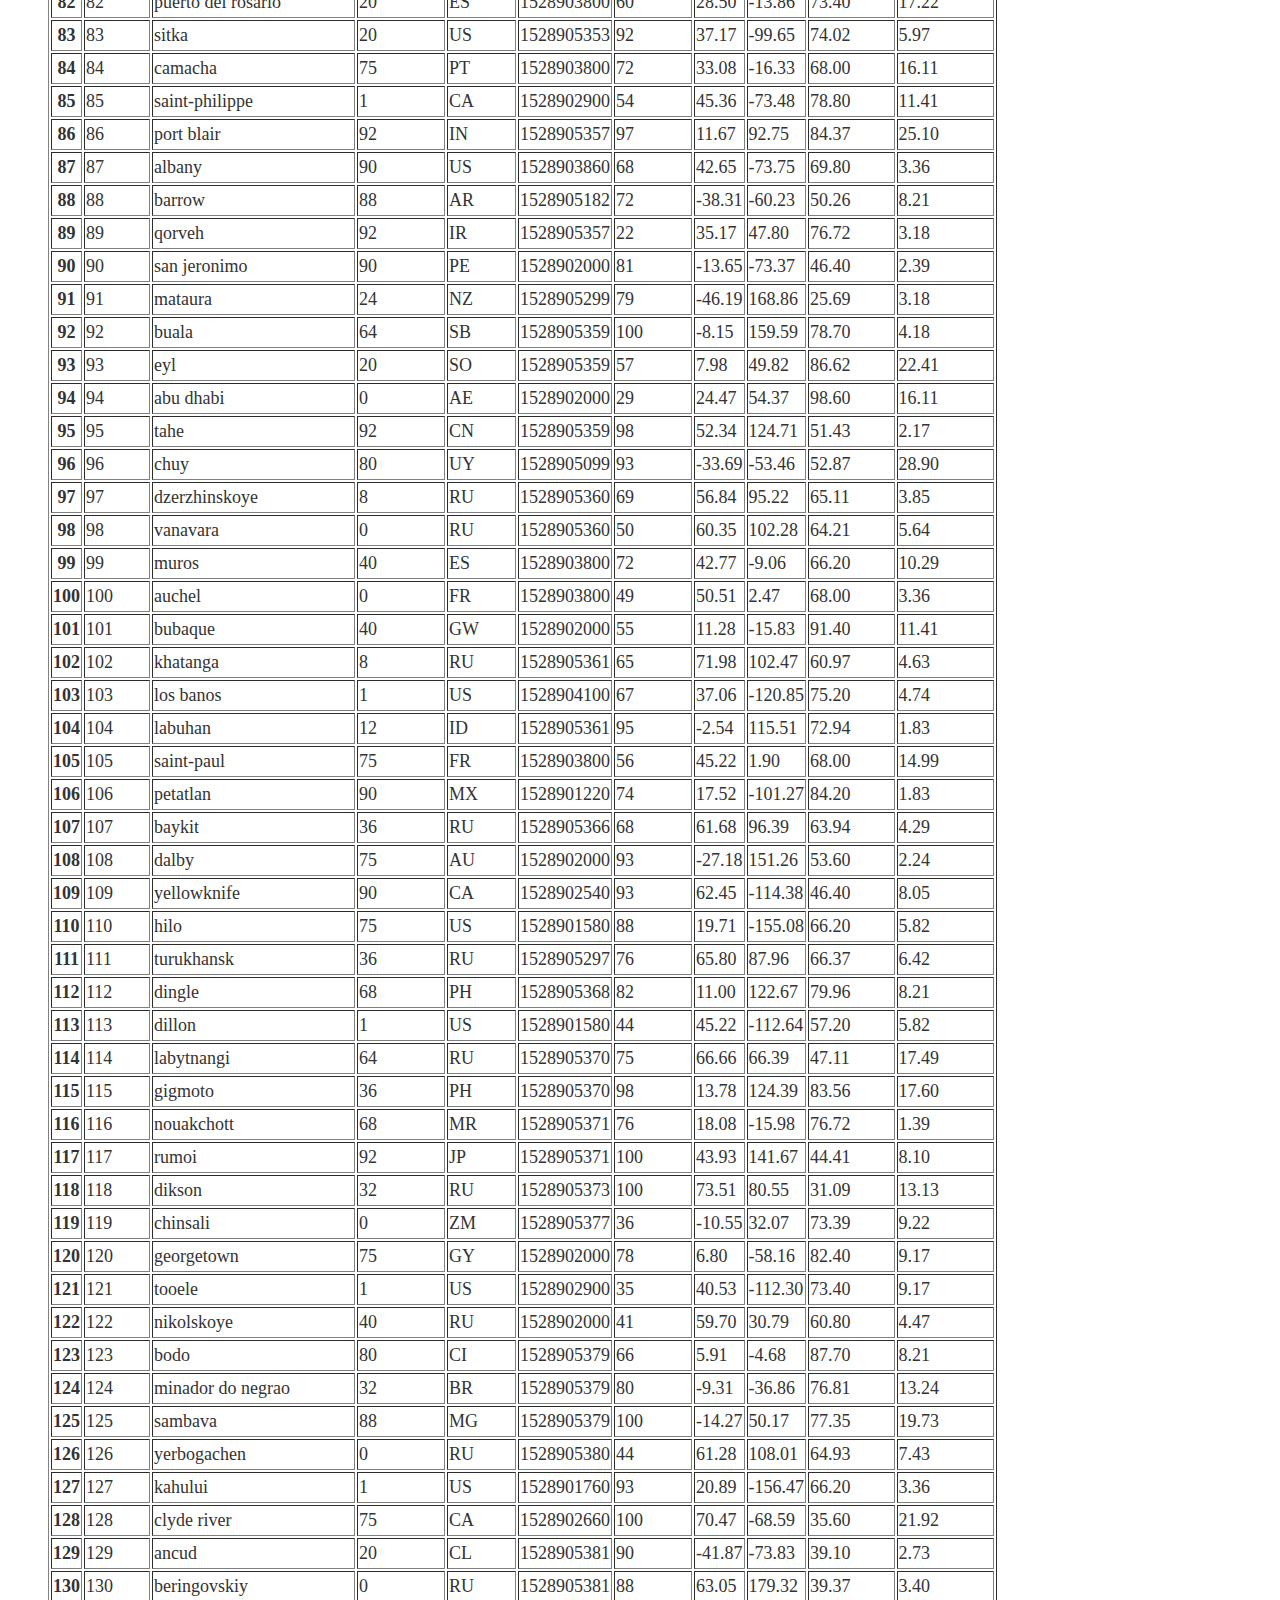
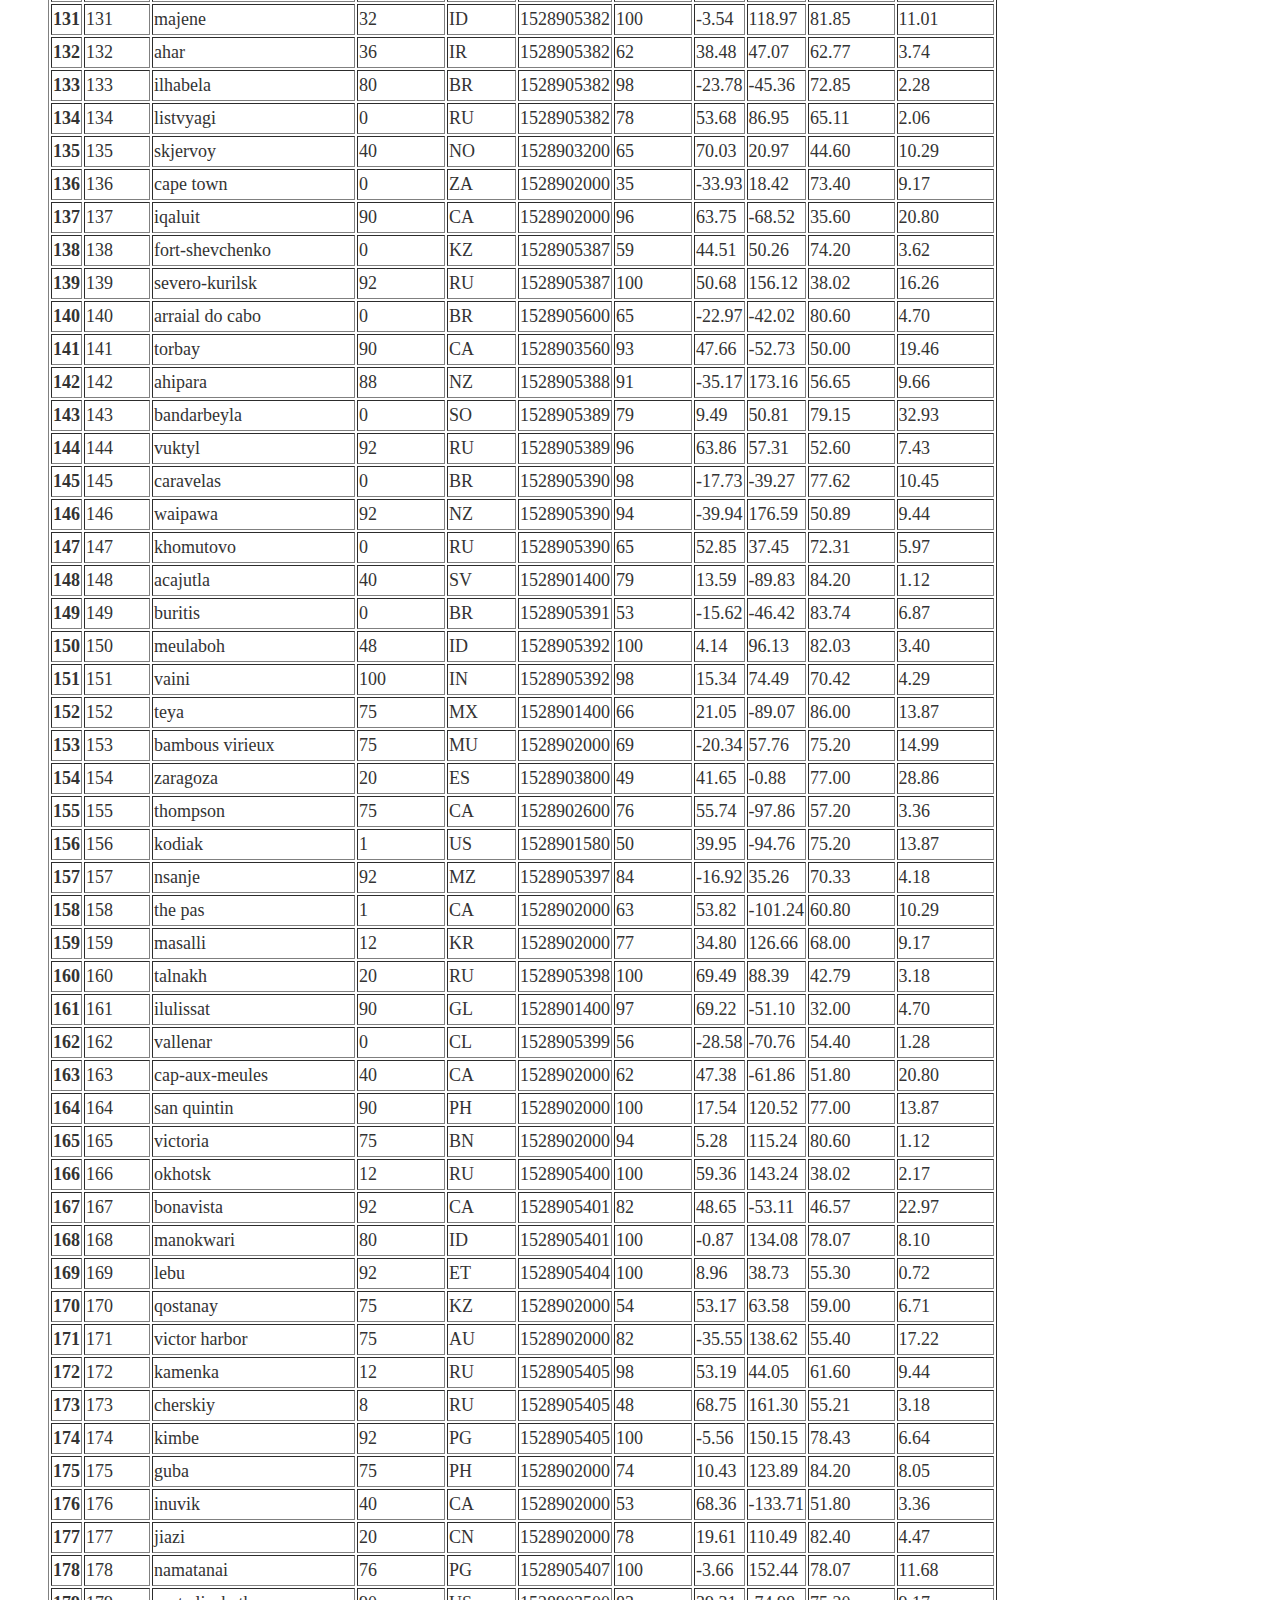
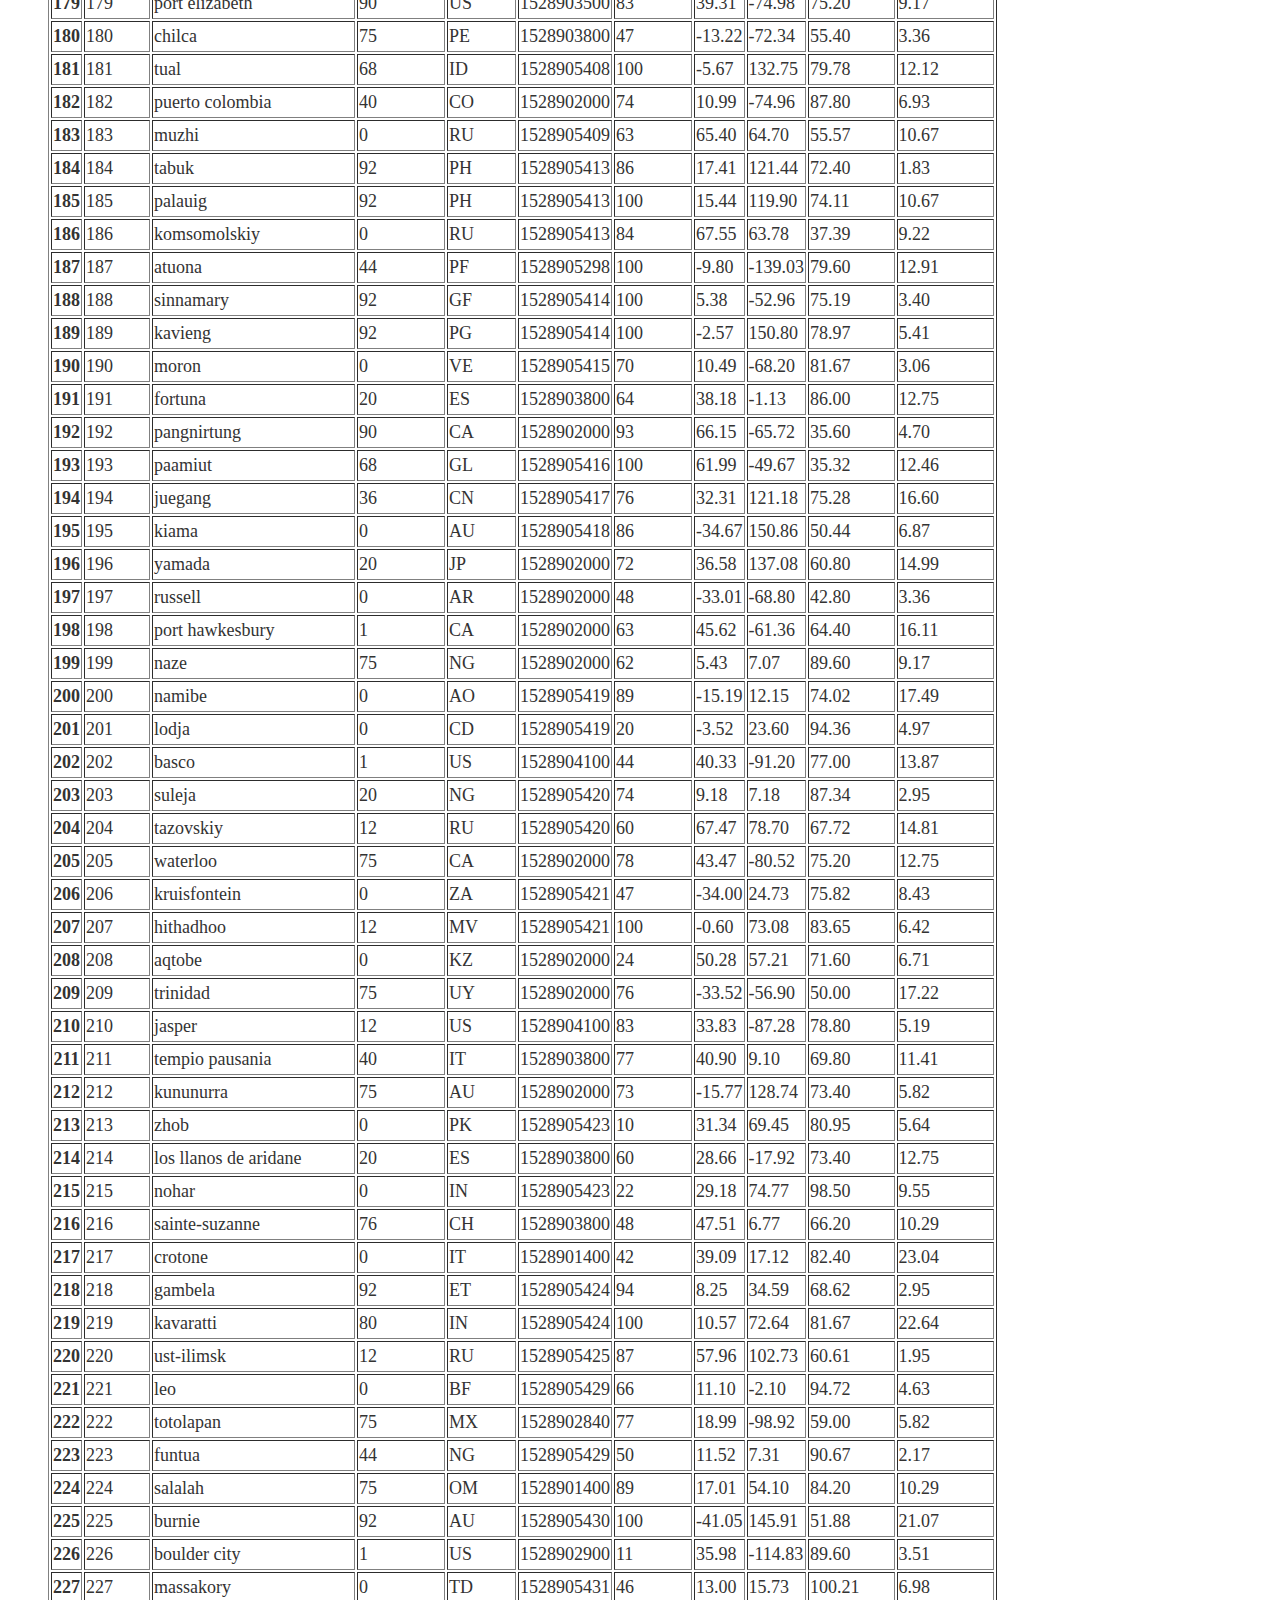
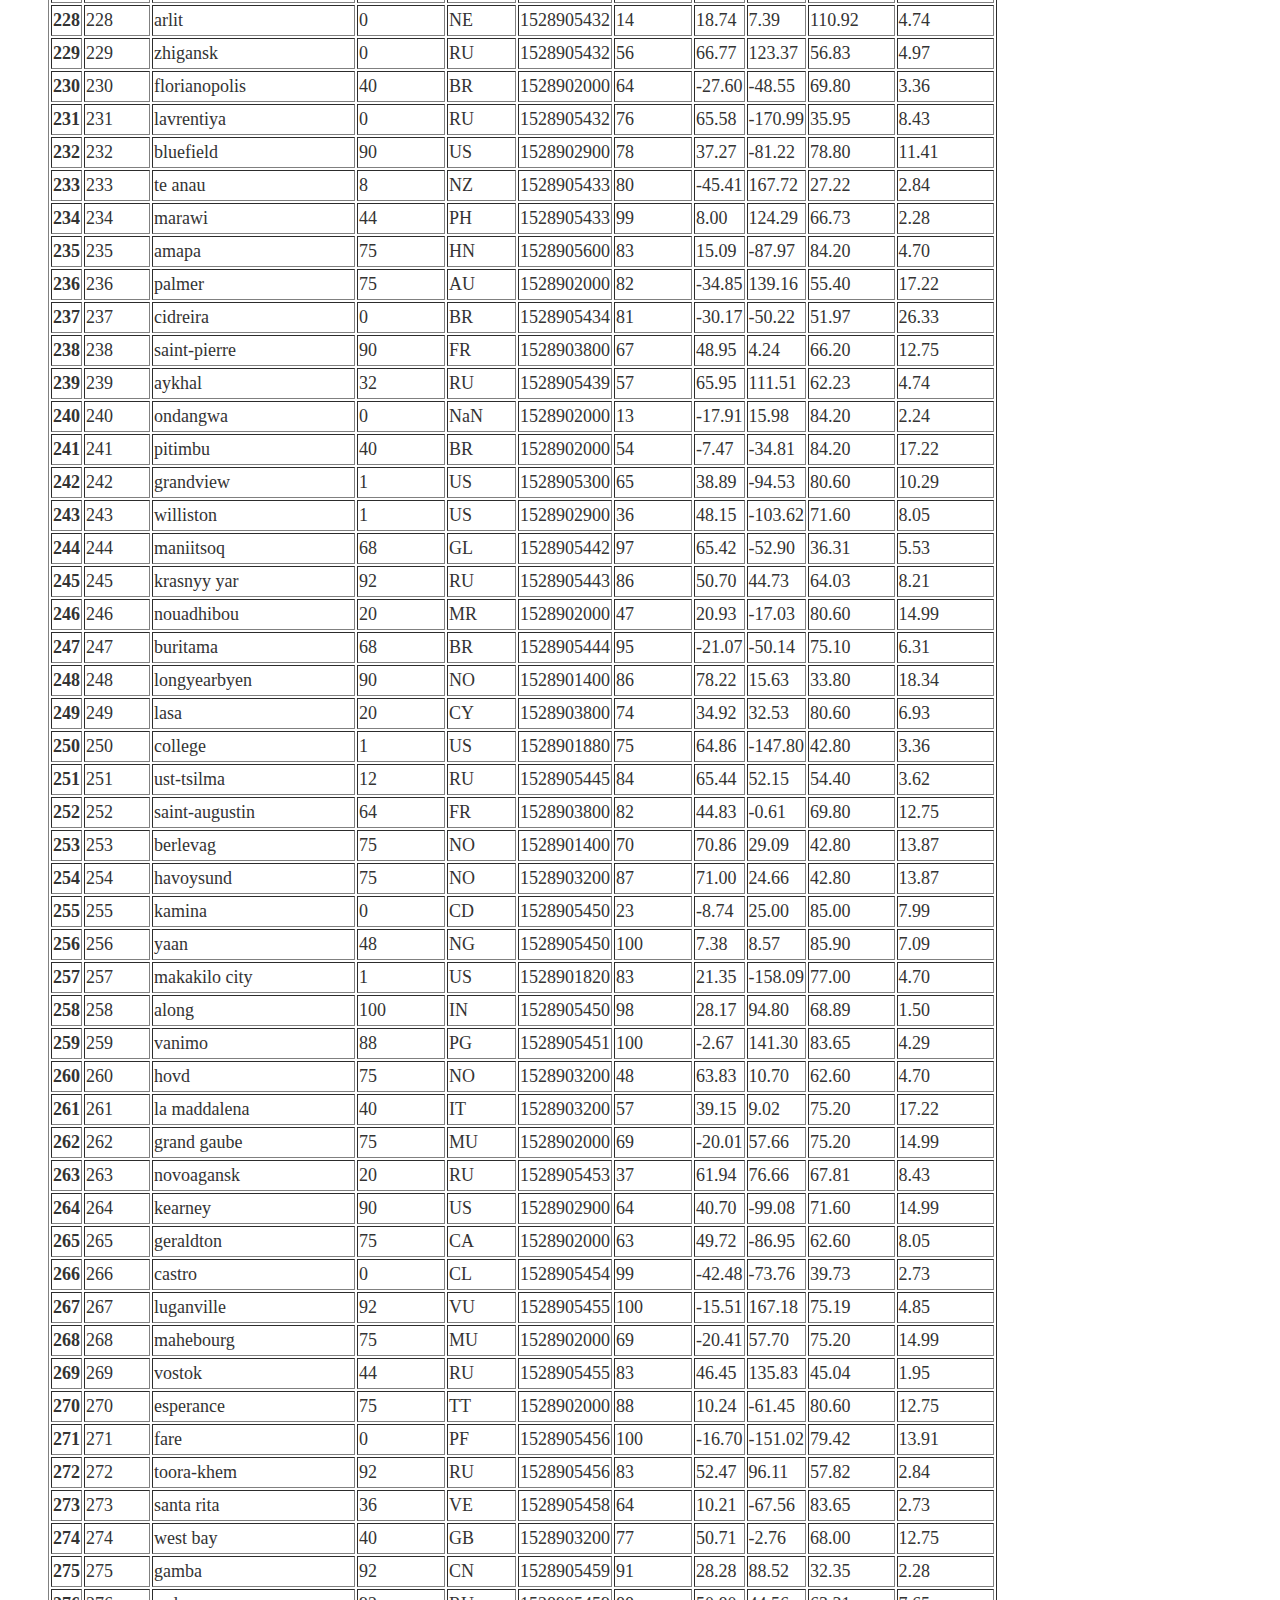
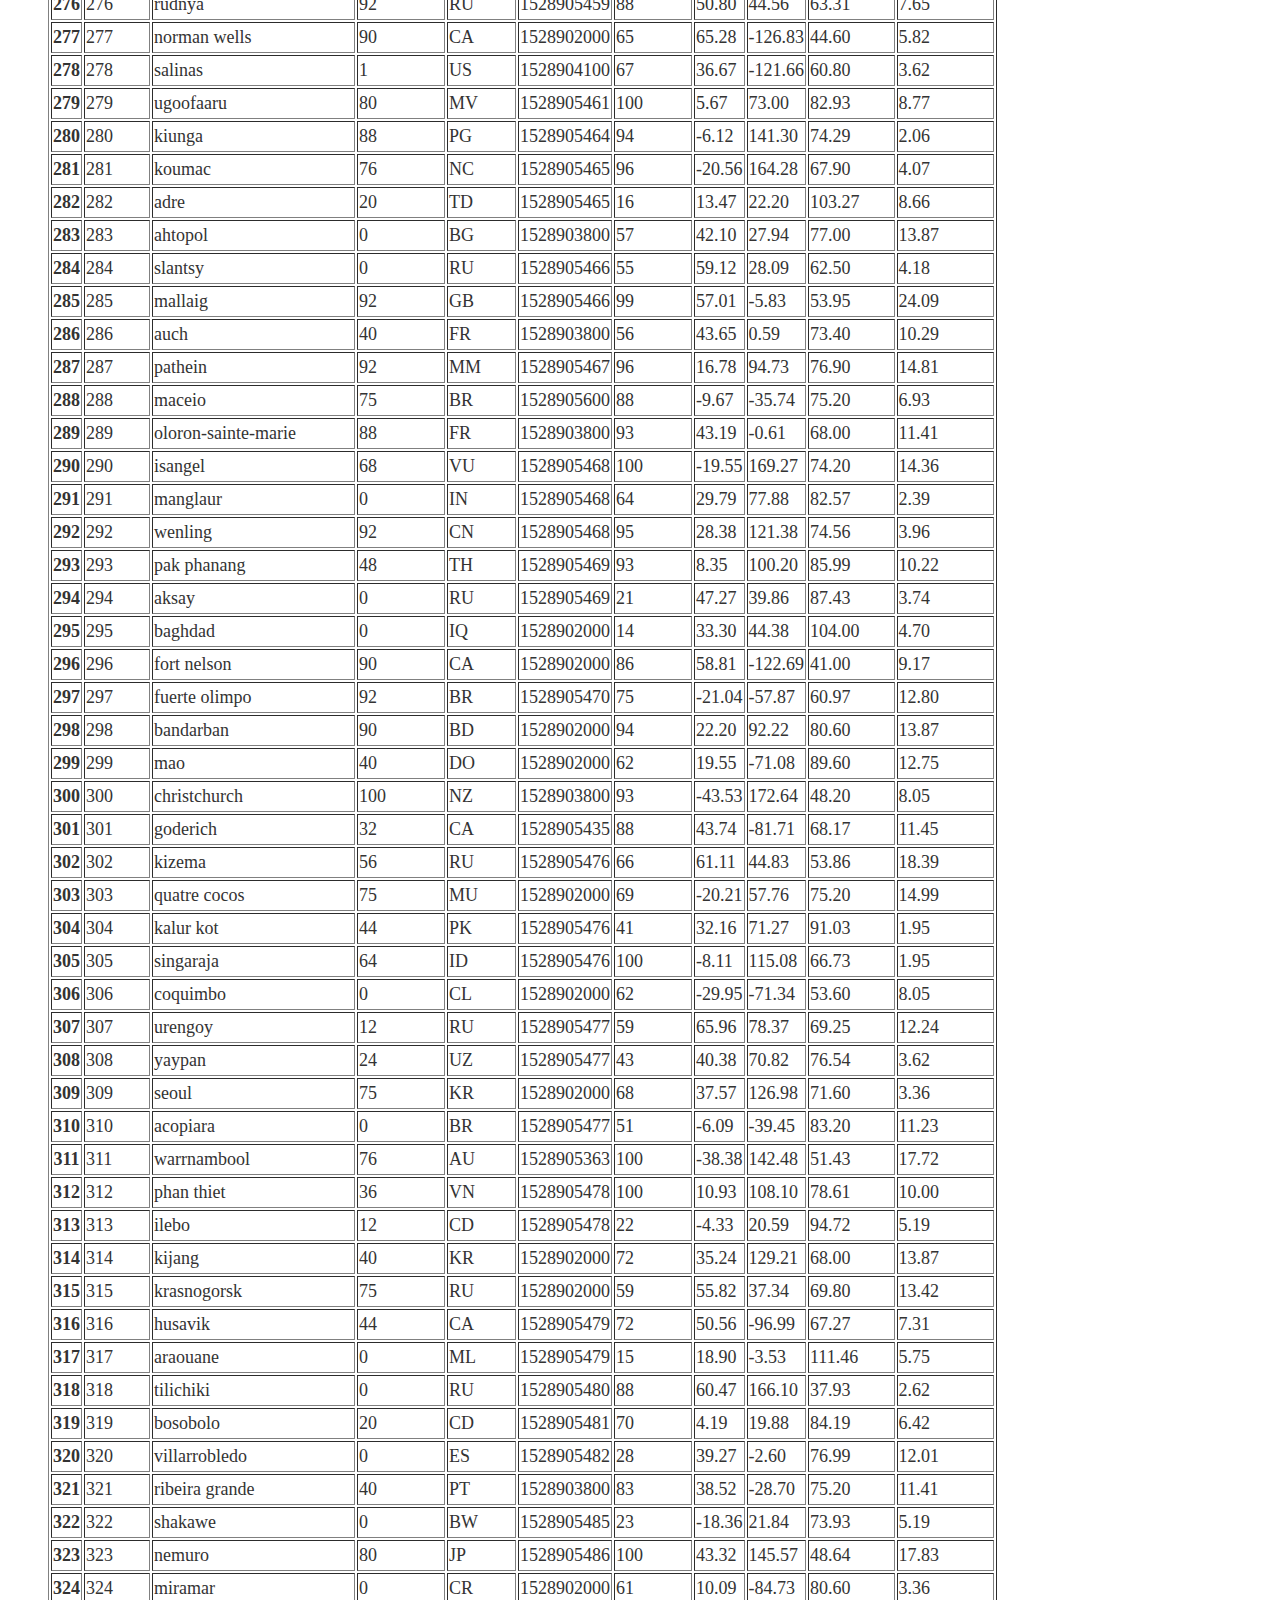
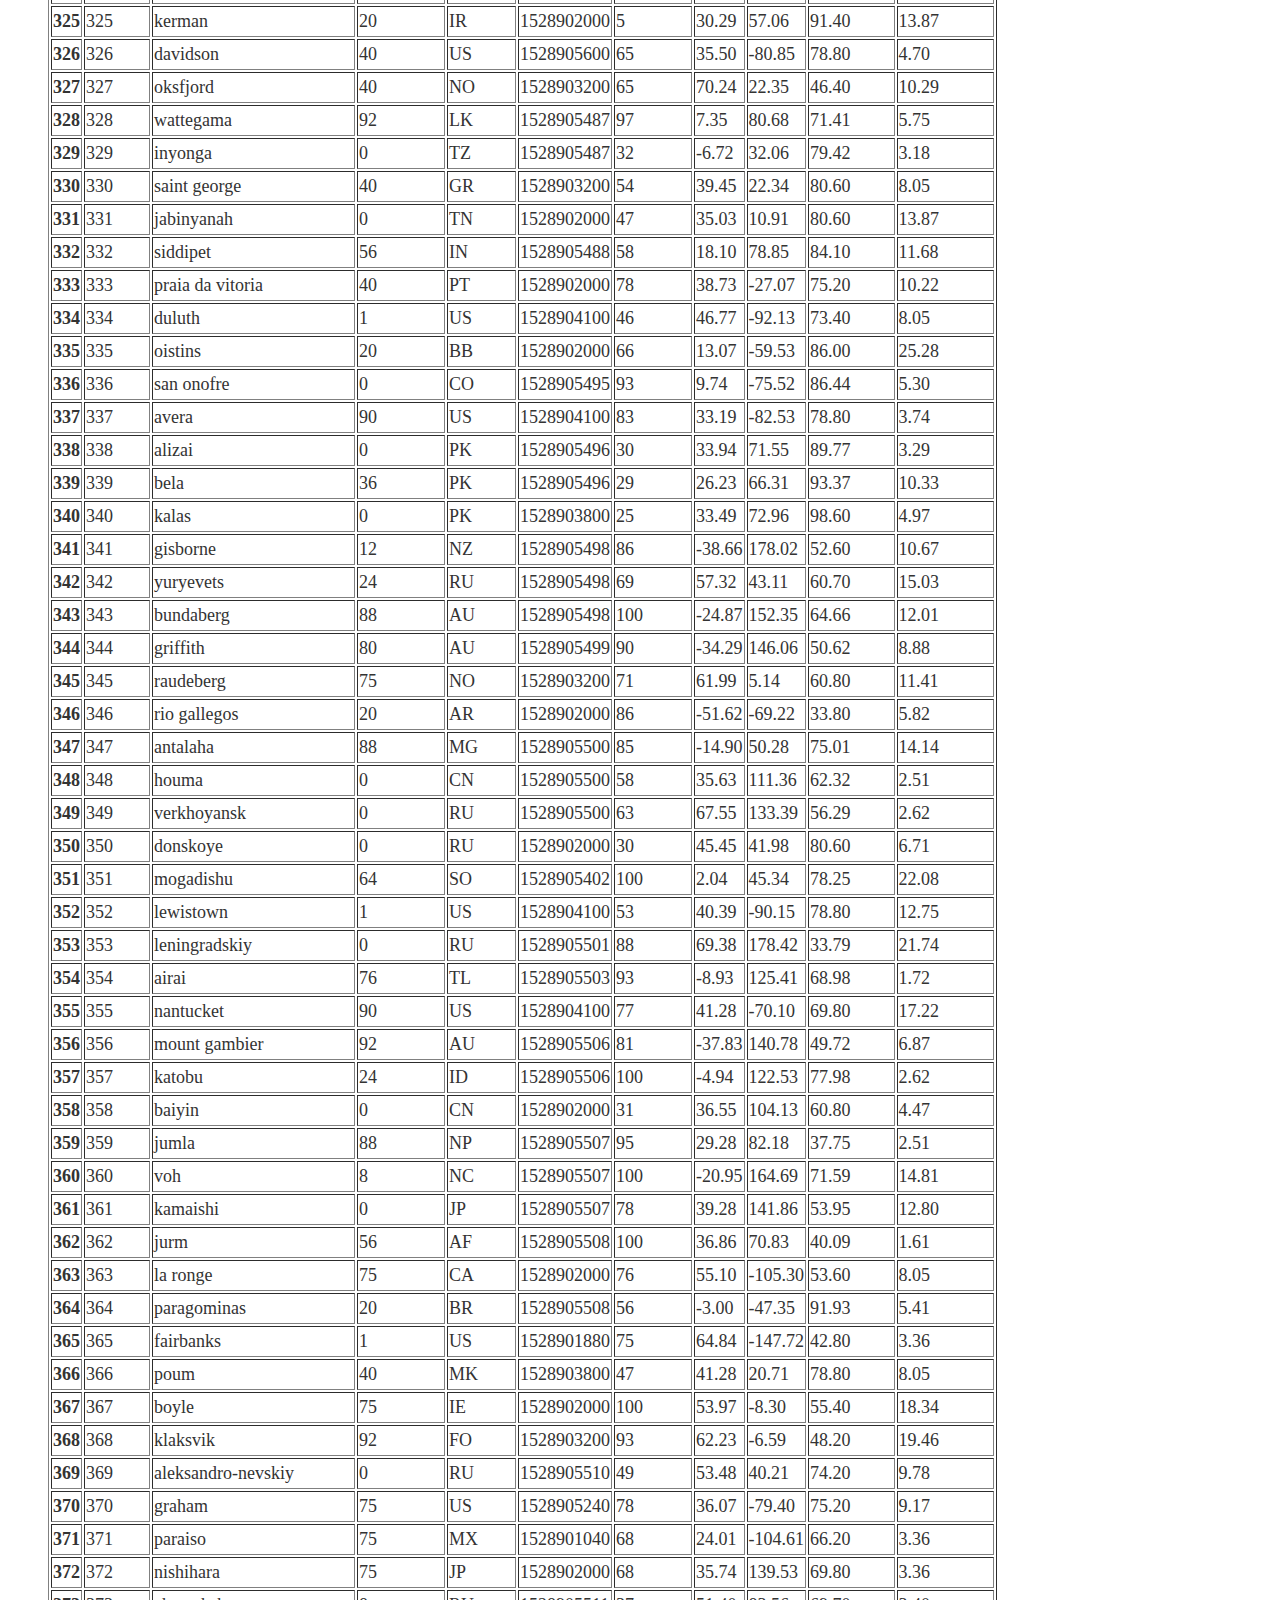
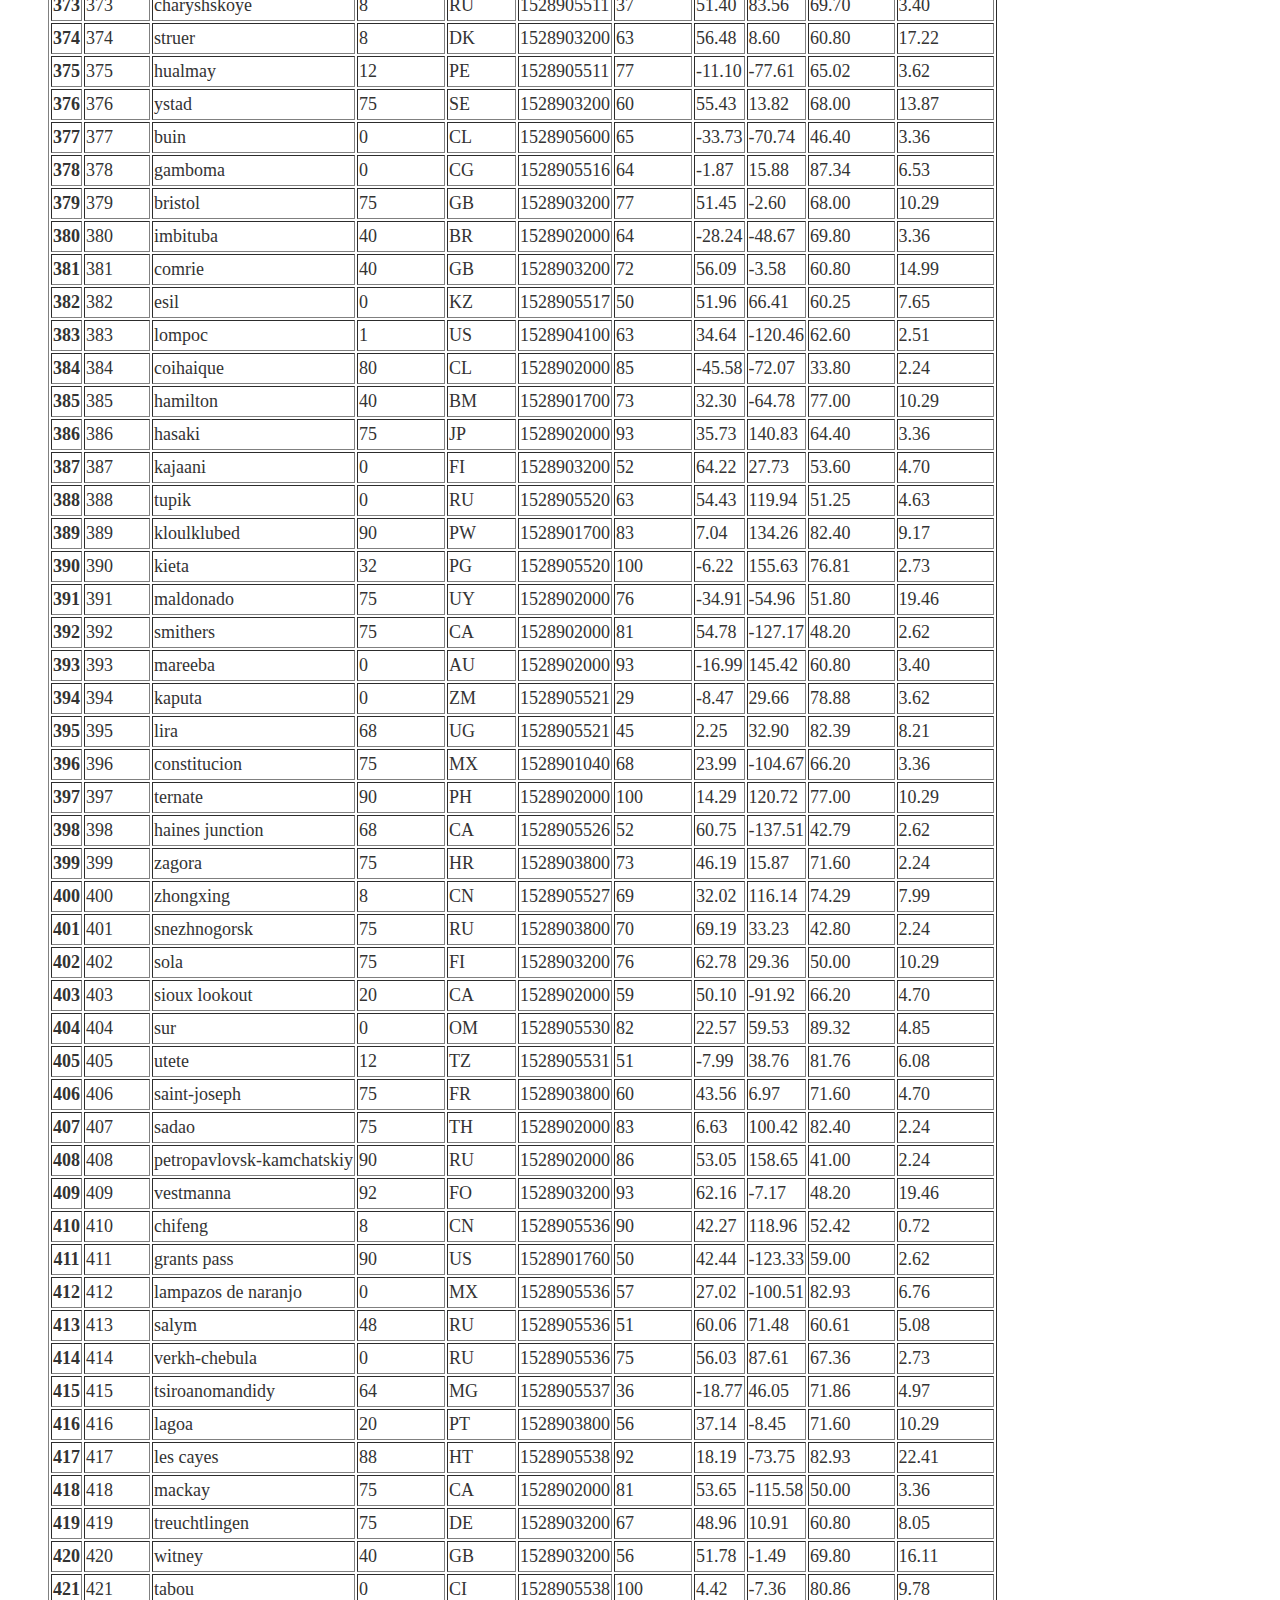
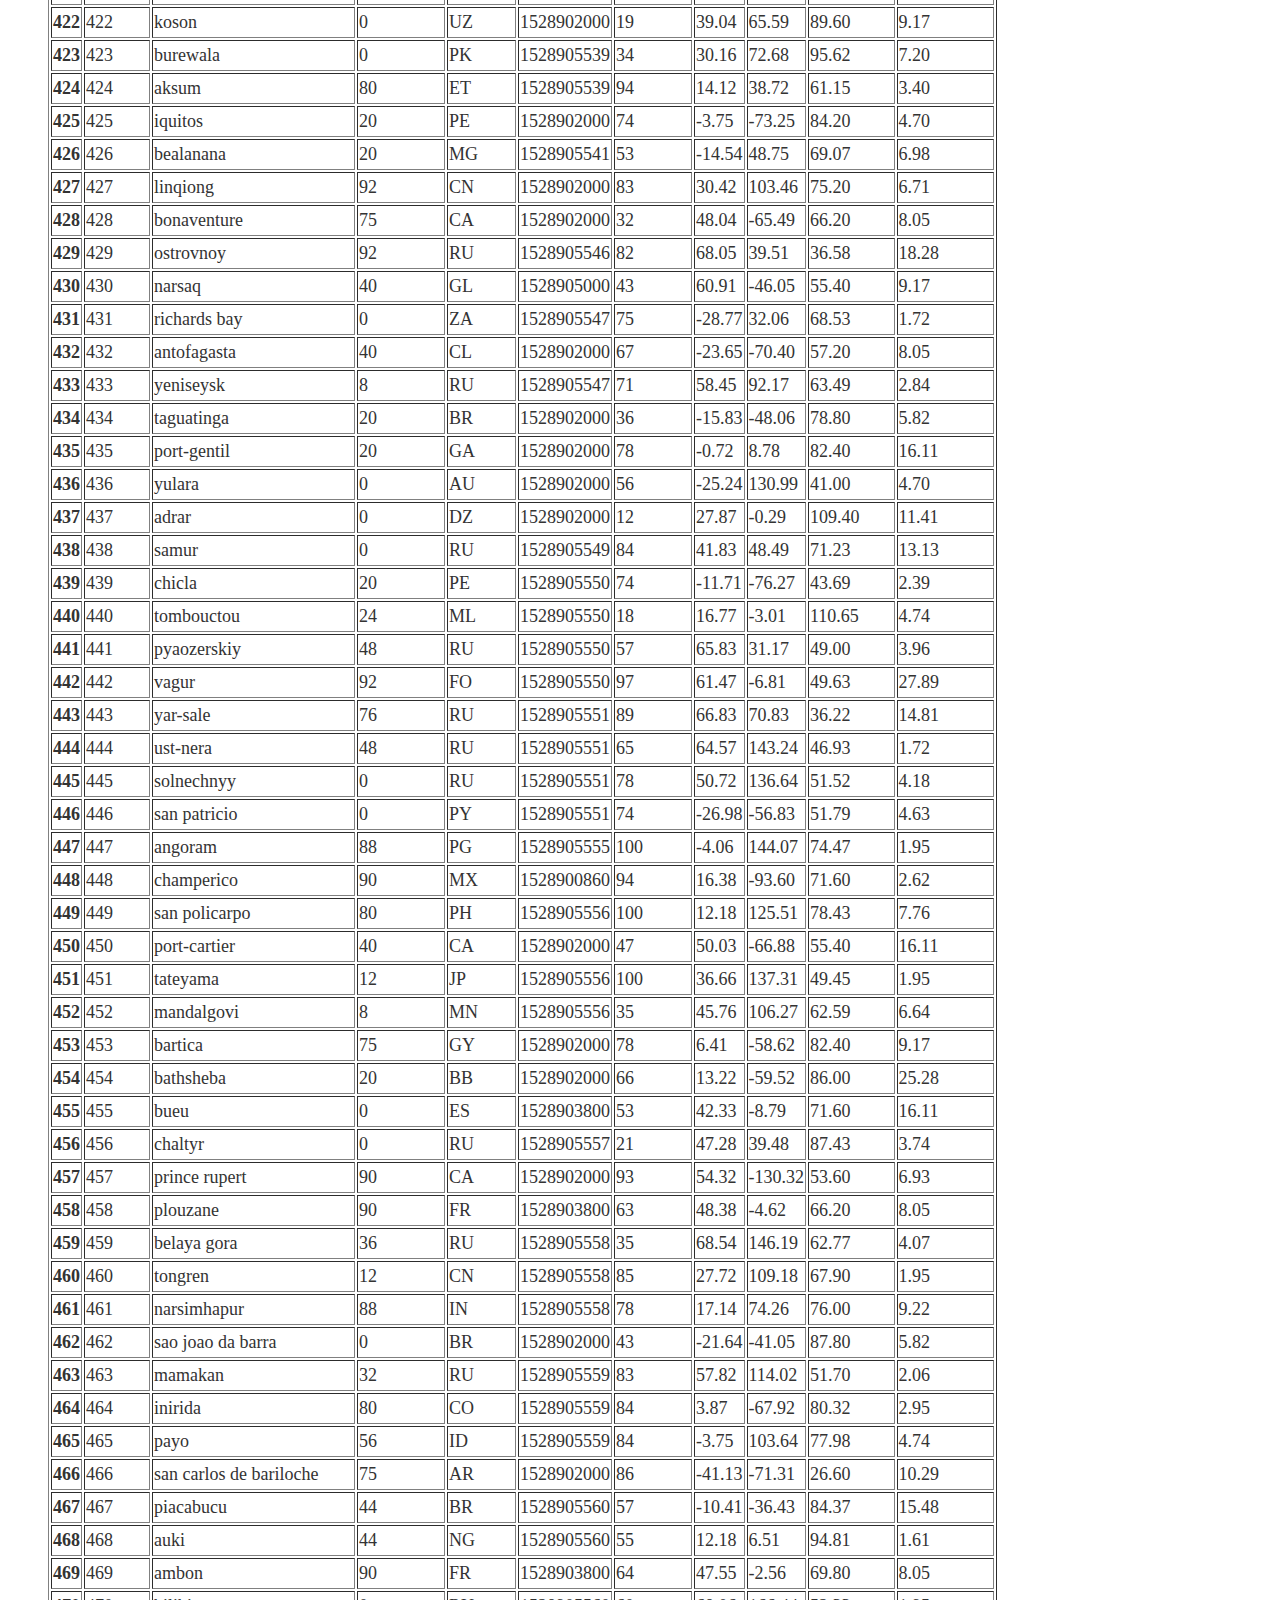
<file: HTML-CSS homework/weather_df.html>
<!DOCTYPE html>
<html lang="en-us">

<head>

    <style>
        img{ width: auto;
            height: auto;
            max-width: 100%;
            max-height: 100%;}
    </style>

    <meta charset="UTF-8">
    <title>data</title>

  <!-- <link rel="stylesheet" href="https://maxcdn.bootstrapcdn.com/bootstrap/3.3.7/css/bootstrap.min.css" integrity="sha384-BVYiiSIFeK1dGmJRAkycuHAHRg32OmUcww7on3RYdg4Va+PmSTsz/K68vbdEjh4u" crossorigin="anonymous">
  -->
  
     <link rel="stylesheet" href="https://stackpath.bootstrapcdn.com/bootstrap/4.1.3/css/bootstrap.min.css" integrity="sha384-MCw98/SFnGE8fJT3GXwEOngsV7Zt27NXFoaoApmYm81iuXoPkFOJwJ8ERdknLPMO" crossorigin="anonymous">

     <link rel="stylesheet" type="text/css" href="style.css">
</head>

<body>
      <div id="first_line_color">
        <div class="row">   
                <!-- <div class="form-inline">   -->
                <div class="col-md-6">    

                        <div class="first_line" >
                            <div class="div1"><h1>Latitude</h1> </div>
                        </div>    
                </div>  
                
               <div class="col-md-2">     
                    <!-- <div class="btn-group" role="group" aria-label="Basic example"> -->
                        <div class="dropdown">
                        <button class="btn btn-secondary dropdown-toggle" type="button" id="dropdownMenuButton" data-toggle="dropdown" aria-haspopup="true" aria-expanded="false">
                            plot
                        </button>
                        <div class="dropdown-menu" aria-labelledby="dropdownMenuButton">
                            <a class="dropdown-item" href="Temperature.html">Max Temperature</a>
                            <a class="dropdown-item" href="Humidity.html">Humidity</a>
                            <a class="dropdown-item" href="cloudiness.html">Cloudiness</a>
                            <a class="dropdown-item" href="wind-speed.html">Wind-speed</a>
                        </div>
                        </div>
                </div>  

                <div class="col-md-2">  
                    <form>
                       <input class="MyButton1" type="button" value="Comparison" onclick="window.location.href='comparison.html'" />       
                    </form>
                </div> 

                <div class="col-md-2">
                      <form>
                            <input class="MyButton2" type="button" value="data" onclick="window.location.href='weather_df.html'" />       
                      </form>
    <!-- <button type="button" href="data.html"> <a class="dropdown-item" href="https://www.youtube.com">Data</a> </button> --> 
                </div>
        </div>
<!-- </div> -->
     </div>
<br>

<main class="container_data" style="position:relative">
   <h2 style="color:aqua;position:absolute;top:30px;left:20px">Data</h2>
   <br>
   <br><br>
   <p>The following table includes all of the data used for plotting in this project:</p>
   <br><br>

<table border="1" class="dataframe">
    '<table border="1" class="dataframe">  <thead>    <tr style="text-align: right;">      <th></th>      <th>City_ID</th>      <th>City</th>      <th>Cloudiness</th>      <th>Country</th>      <th>Date</th>      <th>Humidity</th>      <th>Lat</th>      <th>Lng</th>      <th>Max Temp</th>      <th>Wind Speed</th>    </tr>  </thead>  <tbody>    <tr>      <th>0</th>      <td>0</td>      <td>jacareacanga</td>      <td>0</td>      <td>BR</td>      <td>1528902000</td>      <td>62</td>      <td>-6.22</td>      <td>-57.76</td>      <td>89.60</td>      <td>6.93</td>    </tr>    <tr>      <th>1</th>      <td>1</td>      <td>kaitangata</td>      <td>100</td>      <td>NZ</td>      <td>1528905304</td>      <td>94</td>      <td>-46.28</td>      <td>169.85</td>      <td>42.61</td>      <td>5.64</td>    </tr>    <tr>      <th>2</th>      <td>2</td>      <td>goulburn</td>      <td>20</td>      <td>AU</td>      <td>1528905078</td>      <td>91</td>      <td>-34.75</td>      <td>149.72</td>      <td>44.32</td>      <td>10.11</td>    </tr>    <tr>      <th>3</th>      <td>3</td>      <td>lata</td>      <td>76</td>      <td>IN</td>      <td>1528905305</td>      <td>89</td>      <td>30.78</td>      <td>78.62</td>      <td>59.89</td>      <td>0.94</td>    </tr>    <tr>      <th>4</th>      <td>4</td>      <td>chokurdakh</td>      <td>0</td>      <td>RU</td>      <td>1528905306</td>      <td>88</td>      <td>70.62</td>      <td>147.90</td>      <td>32.17</td>      <td>2.95</td>    </tr>    <tr>      <th>5</th>      <td>5</td>      <td>martyush</td>      <td>92</td>      <td>RU</td>      <td>1528905306</td>      <td>94</td>      <td>56.40</td>      <td>61.89</td>      <td>55.03</td>      <td>9.33</td>    </tr>    <tr>      <th>6</th>      <td>6</td>      <td>hobart</td>      <td>20</td>      <td>AU</td>      <td>1528902000</td>      <td>87</td>      <td>-42.88</td>      <td>147.33</td>      <td>44.60</td>      <td>8.05</td>    </tr>    <tr>      <th>7</th>      <td>7</td>      <td>broken hill</td>      <td>0</td>      <td>AU</td>      <td>1528905311</td>      <td>88</td>      <td>-31.97</td>      <td>141.45</td>      <td>44.50</td>      <td>7.31</td>    </tr>    <tr>      <th>8</th>      <td>8</td>      <td>harnosand</td>      <td>0</td>      <td>SE</td>      <td>1528903200</td>      <td>44</td>      <td>62.63</td>      <td>17.94</td>      <td>60.80</td>      <td>13.87</td>    </tr>    <tr>      <th>9</th>      <td>9</td>      <td>tuatapere</td>      <td>0</td>      <td>NZ</td>      <td>1528905312</td>      <td>100</td>      <td>-46.13</td>      <td>167.69</td>      <td>38.92</td>      <td>3.40</td>    </tr>    <tr>      <th>10</th>      <td>10</td>      <td>puerto ayora</td>      <td>90</td>      <td>EC</td>      <td>1528902000</td>      <td>69</td>      <td>-0.74</td>      <td>-90.35</td>      <td>77.00</td>      <td>13.87</td>    </tr>    <tr>      <th>11</th>      <td>11</td>      <td>havre-saint-pierre</td>      <td>75</td>      <td>CA</td>      <td>1528902000</td>      <td>58</td>      <td>50.23</td>      <td>-63.60</td>      <td>53.60</td>      <td>19.46</td>    </tr>    <tr>      <th>12</th>      <td>12</td>      <td>punta arenas</td>      <td>0</td>      <td>CL</td>      <td>1528902000</td>      <td>100</td>      <td>-53.16</td>      <td>-70.91</td>      <td>35.60</td>      <td>9.17</td>    </tr>    <tr>      <th>13</th>      <td>13</td>      <td>tasiilaq</td>      <td>75</td>      <td>GL</td>      <td>1528901400</td>      <td>60</td>      <td>65.61</td>      <td>-37.64</td>      <td>39.20</td>      <td>2.24</td>    </tr>    <tr>      <th>14</th>      <td>14</td>      <td>chapais</td>      <td>40</td>      <td>CA</td>      <td>1528902000</td>      <td>38</td>      <td>49.78</td>      <td>-74.86</td>      <td>59.00</td>      <td>10.29</td>    </tr>    <tr>      <th>15</th>      <td>15</td>      <td>avarua</td>      <td>40</td>      <td>CK</td>      <td>1528902000</td>      <td>56</td>      <td>-21.21</td>      <td>-159.78</td>      <td>73.40</td>      <td>10.29</td>    </tr>    <tr>      <th>16</th>      <td>16</td>      <td>hofn</td>      <td>75</td>      <td>IS</td>      <td>1528902000</td>      <td>87</td>      <td>64.25</td>      <td>-15.21</td>      <td>51.80</td>      <td>8.05</td>    </tr>    <tr>      <th>17</th>      <td>17</td>      <td>yukamenskoye</td>      <td>92</td>      <td>RU</td>      <td>1528905315</td>      <td>98</td>      <td>57.89</td>      <td>52.24</td>      <td>56.65</td>      <td>10.22</td>    </tr>    <tr>      <th>18</th>      <td>18</td>      <td>khandbari</td>      <td>80</td>      <td>NP</td>      <td>1528905315</td>      <td>67</td>      <td>27.38</td>      <td>87.21</td>      <td>44.59</td>      <td>1.39</td>    </tr>    <tr>      <th>19</th>      <td>19</td>      <td>bethel</td>      <td>1</td>      <td>US</td>      <td>1528901580</td>      <td>93</td>      <td>60.79</td>      <td>-161.76</td>      <td>44.60</td>      <td>8.05</td>    </tr>    <tr>      <th>20</th>      <td>20</td>      <td>ushuaia</td>      <td>75</td>      <td>AR</td>      <td>1528902000</td>      <td>64</td>      <td>-54.81</td>      <td>-68.31</td>      <td>41.00</td>      <td>3.36</td>    </tr>    <tr>      <th>21</th>      <td>21</td>      <td>east london</td>      <td>0</td>      <td>ZA</td>      <td>1528902000</td>      <td>37</td>      <td>-33.02</td>      <td>27.91</td>      <td>69.80</td>      <td>5.82</td>    </tr>    <tr>      <th>22</th>      <td>22</td>      <td>bluff</td>      <td>76</td>      <td>AU</td>      <td>1528905321</td>      <td>76</td>      <td>-23.58</td>      <td>149.07</td>      <td>61.96</td>      <td>4.74</td>    </tr>    <tr>      <th>23</th>      <td>23</td>      <td>mount isa</td>      <td>75</td>      <td>AU</td>      <td>1528902000</td>      <td>100</td>      <td>-20.73</td>      <td>139.49</td>      <td>64.40</td>      <td>3.29</td>    </tr>    <tr>      <th>24</th>      <td>24</td>      <td>pevek</td>      <td>0</td>      <td>RU</td>      <td>1528905321</td>      <td>71</td>      <td>69.70</td>      <td>170.27</td>      <td>36.94</td>      <td>6.98</td>    </tr>    <tr>      <th>25</th>      <td>25</td>      <td>gao</td>      <td>24</td>      <td>ML</td>      <td>1528905321</td>      <td>16</td>      <td>16.28</td>      <td>-0.04</td>      <td>110.02</td>      <td>4.97</td>    </tr>    <tr>      <th>26</th>      <td>26</td>      <td>cabo san lucas</td>      <td>75</td>      <td>MX</td>      <td>1528901160</td>      <td>74</td>      <td>22.89</td>      <td>-109.91</td>      <td>84.20</td>      <td>10.29</td>    </tr>    <tr>      <th>27</th>      <td>27</td>      <td>sao filipe</td>      <td>0</td>      <td>CV</td>      <td>1528905323</td>      <td>88</td>      <td>14.90</td>      <td>-24.50</td>      <td>75.73</td>      <td>13.02</td>    </tr>    <tr>      <th>28</th>      <td>28</td>      <td>tiksi</td>      <td>44</td>      <td>RU</td>      <td>1528905298</td>      <td>58</td>      <td>71.64</td>      <td>128.87</td>      <td>57.73</td>      <td>10.11</td>    </tr>    <tr>      <th>29</th>      <td>29</td>      <td>busselton</td>      <td>92</td>      <td>AU</td>      <td>1528905323</td>      <td>100</td>      <td>-33.64</td>      <td>115.35</td>      <td>60.43</td>      <td>10.56</td>    </tr>    <tr>      <th>30</th>      <td>30</td>      <td>alofi</td>      <td>76</td>      <td>NU</td>      <td>1528902000</td>      <td>88</td>      <td>-19.06</td>      <td>-169.92</td>      <td>71.60</td>      <td>3.36</td>    </tr>    <tr>      <th>31</th>      <td>31</td>      <td>ola</td>      <td>75</td>      <td>RU</td>      <td>1528902000</td>      <td>100</td>      <td>59.58</td>      <td>151.30</td>      <td>42.80</td>      <td>7.76</td>    </tr>    <tr>      <th>32</th>      <td>32</td>      <td>atar</td>      <td>20</td>      <td>MR</td>      <td>1528902000</td>      <td>19</td>      <td>20.52</td>      <td>-13.05</td>      <td>91.40</td>      <td>9.17</td>    </tr>    <tr>      <th>33</th>      <td>33</td>      <td>rikitea</td>      <td>0</td>      <td>PF</td>      <td>1528905325</td>      <td>100</td>      <td>-23.12</td>      <td>-134.97</td>      <td>73.57</td>      <td>8.66</td>    </tr>    <tr>      <th>34</th>      <td>34</td>      <td>hermanus</td>      <td>0</td>      <td>ZA</td>      <td>1528905325</td>      <td>24</td>      <td>-34.42</td>      <td>19.24</td>      <td>77.17</td>      <td>8.66</td>    </tr>    <tr>      <th>35</th>      <td>35</td>      <td>ponta delgada</td>      <td>75</td>      <td>PT</td>      <td>1528903800</td>      <td>88</td>      <td>37.73</td>      <td>-25.67</td>      <td>71.60</td>      <td>12.75</td>    </tr>    <tr>      <th>36</th>      <td>36</td>      <td>bambari</td>      <td>24</td>      <td>CF</td>      <td>1528905326</td>      <td>84</td>      <td>5.77</td>      <td>20.68</td>      <td>81.85</td>      <td>7.65</td>    </tr>    <tr>      <th>37</th>      <td>37</td>      <td>cap malheureux</td>      <td>75</td>      <td>MU</td>      <td>1528902000</td>      <td>69</td>      <td>-19.98</td>      <td>57.61</td>      <td>75.20</td>      <td>14.99</td>    </tr>    <tr>      <th>38</th>      <td>38</td>      <td>puerto escondido</td>      <td>75</td>      <td>MX</td>      <td>1528901100</td>      <td>65</td>      <td>15.86</td>      <td>-97.07</td>      <td>80.60</td>      <td>3.36</td>    </tr>    <tr>      <th>39</th>      <td>39</td>      <td>qaanaaq</td>      <td>32</td>      <td>GL</td>      <td>1528905330</td>      <td>100</td>      <td>77.48</td>      <td>-69.36</td>      <td>31.45</td>      <td>6.31</td>    </tr>    <tr>      <th>40</th>      <td>40</td>      <td>new norfolk</td>      <td>20</td>      <td>AU</td>      <td>1528902000</td>      <td>87</td>      <td>-42.78</td>      <td>147.06</td>      <td>44.60</td>      <td>8.05</td>    </tr>    <tr>      <th>41</th>      <td>41</td>      <td>najran</td>      <td>40</td>      <td>SA</td>      <td>1528902000</td>      <td>13</td>      <td>17.54</td>      <td>44.22</td>      <td>98.60</td>      <td>11.41</td>    </tr>    <tr>      <th>42</th>      <td>42</td>      <td>isla mujeres</td>      <td>90</td>      <td>MX</td>      <td>1528904340</td>      <td>100</td>      <td>21.23</td>      <td>-86.73</td>      <td>75.20</td>      <td>16.11</td>    </tr>    <tr>      <th>43</th>      <td>43</td>      <td>mar del plata</td>      <td>0</td>      <td>AR</td>      <td>1528905297</td>      <td>100</td>      <td>-46.43</td>      <td>-67.52</td>      <td>32.53</td>      <td>7.31</td>    </tr>    <tr>      <th>44</th>      <td>44</td>      <td>provideniya</td>      <td>0</td>      <td>RU</td>      <td>1528905332</td>      <td>91</td>      <td>64.42</td>      <td>-173.23</td>      <td>40.63</td>      <td>10.78</td>    </tr>    <tr>      <th>45</th>      <td>45</td>      <td>jamestown</td>      <td>12</td>      <td>AU</td>      <td>1528905333</td>      <td>88</td>      <td>-33.21</td>      <td>138.60</td>      <td>43.15</td>      <td>10.89</td>    </tr>    <tr>      <th>46</th>      <td>46</td>      <td>medicine hat</td>      <td>20</td>      <td>CA</td>      <td>1528902000</td>      <td>34</td>      <td>50.04</td>      <td>-110.68</td>      <td>66.20</td>      <td>14.99</td>    </tr>    <tr>      <th>47</th>      <td>47</td>      <td>katsuura</td>      <td>8</td>      <td>JP</td>      <td>1528905334</td>      <td>88</td>      <td>33.93</td>      <td>134.50</td>      <td>62.05</td>      <td>7.54</td>    </tr>    <tr>      <th>48</th>      <td>48</td>      <td>aklavik</td>      <td>20</td>      <td>CA</td>      <td>1528902000</td>      <td>53</td>      <td>68.22</td>      <td>-135.01</td>      <td>51.80</td>      <td>11.41</td>    </tr>    <tr>      <th>49</th>      <td>49</td>      <td>tuktoyaktuk</td>      <td>20</td>      <td>CA</td>      <td>1528902000</td>      <td>61</td>      <td>69.44</td>      <td>-133.03</td>      <td>46.40</td>      <td>6.93</td>    </tr>    <tr>      <th>50</th>      <td>50</td>      <td>kapaa</td>      <td>90</td>      <td>US</td>      <td>1528901760</td>      <td>88</td>      <td>22.08</td>      <td>-159.32</td>      <td>75.20</td>      <td>14.99</td>    </tr>    <tr>      <th>51</th>      <td>51</td>      <td>mildura</td>      <td>0</td>      <td>AU</td>      <td>1528905300</td>      <td>92</td>      <td>-34.18</td>      <td>142.16</td>      <td>45.67</td>      <td>9.66</td>    </tr>    <tr>      <th>52</th>      <td>52</td>      <td>souillac</td>      <td>75</td>      <td>FR</td>      <td>1528903800</td>      <td>49</td>      <td>45.60</td>      <td>-0.60</td>      <td>73.40</td>      <td>10.29</td>    </tr>    <tr>      <th>53</th>      <td>53</td>      <td>lorengau</td>      <td>100</td>      <td>PG</td>      <td>1528905336</td>      <td>100</td>      <td>-2.02</td>      <td>147.27</td>      <td>80.59</td>      <td>3.85</td>    </tr>    <tr>      <th>54</th>      <td>54</td>      <td>praia</td>      <td>20</td>      <td>BR</td>      <td>1528902000</td>      <td>47</td>      <td>-20.25</td>      <td>-43.81</td>      <td>82.40</td>      <td>3.36</td>    </tr>    <tr>      <th>55</th>      <td>55</td>      <td>port alfred</td>      <td>0</td>      <td>ZA</td>      <td>1528905338</td>      <td>50</td>      <td>-33.59</td>      <td>26.89</td>      <td>76.54</td>      <td>7.20</td>    </tr>    <tr>      <th>56</th>      <td>56</td>      <td>barranca</td>      <td>0</td>      <td>PE</td>      <td>1528905339</td>      <td>98</td>      <td>-10.75</td>      <td>-77.76</td>      <td>61.87</td>      <td>9.89</td>    </tr>    <tr>      <th>57</th>      <td>57</td>      <td>nome</td>      <td>40</td>      <td>US</td>      <td>1528902900</td>      <td>70</td>      <td>30.04</td>      <td>-94.42</td>      <td>87.80</td>      <td>3.36</td>    </tr>    <tr>      <th>58</th>      <td>58</td>      <td>matay</td>      <td>0</td>      <td>EG</td>      <td>1528905339</td>      <td>23</td>      <td>28.42</td>      <td>30.79</td>      <td>97.69</td>      <td>6.98</td>    </tr>    <tr>      <th>59</th>      <td>59</td>      <td>saskylakh</td>      <td>48</td>      <td>RU</td>      <td>1528905339</td>      <td>55</td>      <td>71.97</td>      <td>114.09</td>      <td>59.53</td>      <td>5.86</td>    </tr>    <tr>      <th>60</th>      <td>60</td>      <td>itarema</td>      <td>0</td>      <td>BR</td>      <td>1528905340</td>      <td>61</td>      <td>-2.92</td>      <td>-39.92</td>      <td>88.33</td>      <td>12.57</td>    </tr>    <tr>      <th>61</th>      <td>61</td>      <td>butaritari</td>      <td>56</td>      <td>KI</td>      <td>1528905340</td>      <td>100</td>      <td>3.07</td>      <td>172.79</td>      <td>81.13</td>      <td>7.31</td>    </tr>    <tr>      <th>62</th>      <td>62</td>      <td>peniche</td>      <td>20</td>      <td>PT</td>      <td>1528903800</td>      <td>64</td>      <td>39.36</td>      <td>-9.38</td>      <td>75.20</td>      <td>12.75</td>    </tr>    <tr>      <th>63</th>      <td>63</td>      <td>beloha</td>      <td>0</td>      <td>MG</td>      <td>1528905340</td>      <td>57</td>      <td>-25.17</td>      <td>45.06</td>      <td>71.95</td>      <td>16.37</td>    </tr>    <tr>      <th>64</th>      <td>64</td>      <td>anadyr</td>      <td>0</td>      <td>RU</td>      <td>1528902000</td>      <td>57</td>      <td>64.73</td>      <td>177.51</td>      <td>48.20</td>      <td>4.47</td>    </tr>    <tr>      <th>65</th>      <td>65</td>      <td>luderitz</td>      <td>12</td>      <td>NaN</td>      <td>1528905342</td>      <td>64</td>      <td>-26.65</td>      <td>15.16</td>      <td>64.03</td>      <td>17.38</td>    </tr>    <tr>      <th>66</th>      <td>66</td>      <td>rochester</td>      <td>1</td>      <td>US</td>      <td>1528902960</td>      <td>37</td>      <td>44.02</td>      <td>-92.46</td>      <td>73.40</td>      <td>6.93</td>    </tr>    <tr>      <th>67</th>      <td>67</td>      <td>bosaso</td>      <td>0</td>      <td>SO</td>      <td>1528905347</td>      <td>86</td>      <td>11.28</td>      <td>49.18</td>      <td>89.77</td>      <td>3.96</td>    </tr>    <tr>      <th>68</th>      <td>68</td>      <td>faanui</td>      <td>0</td>      <td>PF</td>      <td>1528905347</td>      <td>100</td>      <td>-16.48</td>      <td>-151.75</td>      <td>79.96</td>      <td>11.79</td>    </tr>    <tr>      <th>69</th>      <td>69</td>      <td>grindavik</td>      <td>75</td>      <td>IS</td>      <td>1528902000</td>      <td>70</td>      <td>63.84</td>      <td>-22.43</td>      <td>48.20</td>      <td>5.82</td>    </tr>    <tr>      <th>70</th>      <td>70</td>      <td>margate</td>      <td>20</td>      <td>AU</td>      <td>1528902000</td>      <td>87</td>      <td>-43.03</td>      <td>147.26</td>      <td>44.60</td>      <td>8.05</td>    </tr>    <tr>      <th>71</th>      <td>71</td>      <td>marsh harbour</td>      <td>88</td>      <td>BS</td>      <td>1528905349</td>      <td>95</td>      <td>26.54</td>      <td>-77.06</td>      <td>82.39</td>      <td>10.00</td>    </tr>    <tr>      <th>72</th>      <td>72</td>      <td>comodoro rivadavia</td>      <td>40</td>      <td>AR</td>      <td>1528902000</td>      <td>60</td>      <td>-45.87</td>      <td>-67.48</td>      <td>42.80</td>      <td>9.17</td>    </tr>    <tr>      <th>73</th>      <td>73</td>      <td>upernavik</td>      <td>92</td>      <td>GL</td>      <td>1528905350</td>      <td>100</td>      <td>72.79</td>      <td>-56.15</td>      <td>29.29</td>      <td>3.74</td>    </tr>    <tr>      <th>74</th>      <td>74</td>      <td>uige</td>      <td>0</td>      <td>AO</td>      <td>1528905350</td>      <td>29</td>      <td>-7.61</td>      <td>15.06</td>      <td>86.80</td>      <td>3.18</td>    </tr>    <tr>      <th>75</th>      <td>75</td>      <td>bredasdorp</td>      <td>0</td>      <td>ZA</td>      <td>1528902000</td>      <td>23</td>      <td>-34.53</td>      <td>20.04</td>      <td>82.40</td>      <td>5.82</td>    </tr>    <tr>      <th>76</th>      <td>76</td>      <td>bodden town</td>      <td>40</td>      <td>KY</td>      <td>1528902000</td>      <td>78</td>      <td>19.28</td>      <td>-81.25</td>      <td>80.60</td>      <td>16.11</td>    </tr>    <tr>      <th>77</th>      <td>77</td>      <td>guerrero negro</td>      <td>44</td>      <td>MX</td>      <td>1528905350</td>      <td>88</td>      <td>27.97</td>      <td>-114.04</td>      <td>63.85</td>      <td>3.74</td>    </tr>    <tr>      <th>78</th>      <td>78</td>      <td>bilma</td>      <td>0</td>      <td>NE</td>      <td>1528905351</td>      <td>12</td>      <td>18.69</td>      <td>12.92</td>      <td>110.47</td>      <td>4.63</td>    </tr>    <tr>      <th>79</th>      <td>79</td>      <td>carnarvon</td>      <td>0</td>      <td>ZA</td>      <td>1528905351</td>      <td>30</td>      <td>-30.97</td>      <td>22.13</td>      <td>60.43</td>      <td>14.25</td>    </tr>    <tr>      <th>80</th>      <td>80</td>      <td>ponta do sol</td>      <td>12</td>      <td>BR</td>      <td>1528905352</td>      <td>72</td>      <td>-20.63</td>      <td>-46.00</td>      <td>78.25</td>      <td>3.96</td>    </tr>    <tr>      <th>81</th>      <td>81</td>      <td>vila franca do campo</td>      <td>75</td>      <td>PT</td>      <td>1528903800</td>      <td>88</td>      <td>37.72</td>      <td>-25.43</td>      <td>71.60</td>      <td>12.75</td>    </tr>    <tr>      <th>82</th>      <td>82</td>      <td>puerto del rosario</td>      <td>20</td>      <td>ES</td>      <td>1528903800</td>      <td>60</td>      <td>28.50</td>      <td>-13.86</td>      <td>73.40</td>      <td>17.22</td>    </tr>    <tr>      <th>83</th>      <td>83</td>      <td>sitka</td>      <td>20</td>      <td>US</td>      <td>1528905353</td>      <td>92</td>      <td>37.17</td>      <td>-99.65</td>      <td>74.02</td>      <td>5.97</td>    </tr>    <tr>      <th>84</th>      <td>84</td>      <td>camacha</td>      <td>75</td>      <td>PT</td>      <td>1528903800</td>      <td>72</td>      <td>33.08</td>      <td>-16.33</td>      <td>68.00</td>      <td>16.11</td>    </tr>    <tr>      <th>85</th>      <td>85</td>      <td>saint-philippe</td>      <td>1</td>      <td>CA</td>      <td>1528902900</td>      <td>54</td>      <td>45.36</td>      <td>-73.48</td>      <td>78.80</td>      <td>11.41</td>    </tr>    <tr>      <th>86</th>      <td>86</td>      <td>port blair</td>      <td>92</td>      <td>IN</td>      <td>1528905357</td>      <td>97</td>      <td>11.67</td>      <td>92.75</td>      <td>84.37</td>      <td>25.10</td>    </tr>    <tr>      <th>87</th>      <td>87</td>      <td>albany</td>      <td>90</td>      <td>US</td>      <td>1528903860</td>      <td>68</td>      <td>42.65</td>      <td>-73.75</td>      <td>69.80</td>      <td>3.36</td>    </tr>    <tr>      <th>88</th>      <td>88</td>      <td>barrow</td>      <td>88</td>      <td>AR</td>      <td>1528905182</td>      <td>72</td>      <td>-38.31</td>      <td>-60.23</td>      <td>50.26</td>      <td>8.21</td>    </tr>    <tr>      <th>89</th>      <td>89</td>      <td>qorveh</td>      <td>92</td>      <td>IR</td>      <td>1528905357</td>      <td>22</td>      <td>35.17</td>      <td>47.80</td>      <td>76.72</td>      <td>3.18</td>    </tr>    <tr>      <th>90</th>      <td>90</td>      <td>san jeronimo</td>      <td>90</td>      <td>PE</td>      <td>1528902000</td>      <td>81</td>      <td>-13.65</td>      <td>-73.37</td>      <td>46.40</td>      <td>2.39</td>    </tr>    <tr>      <th>91</th>      <td>91</td>      <td>mataura</td>      <td>24</td>      <td>NZ</td>      <td>1528905299</td>      <td>79</td>      <td>-46.19</td>      <td>168.86</td>      <td>25.69</td>      <td>3.18</td>    </tr>    <tr>      <th>92</th>      <td>92</td>      <td>buala</td>      <td>64</td>      <td>SB</td>      <td>1528905359</td>      <td>100</td>      <td>-8.15</td>      <td>159.59</td>      <td>78.70</td>      <td>4.18</td>    </tr>    <tr>      <th>93</th>      <td>93</td>      <td>eyl</td>      <td>20</td>      <td>SO</td>      <td>1528905359</td>      <td>57</td>      <td>7.98</td>      <td>49.82</td>      <td>86.62</td>      <td>22.41</td>    </tr>    <tr>      <th>94</th>      <td>94</td>      <td>abu dhabi</td>      <td>0</td>      <td>AE</td>      <td>1528902000</td>      <td>29</td>      <td>24.47</td>      <td>54.37</td>      <td>98.60</td>      <td>16.11</td>    </tr>    <tr>      <th>95</th>      <td>95</td>      <td>tahe</td>      <td>92</td>      <td>CN</td>      <td>1528905359</td>      <td>98</td>      <td>52.34</td>      <td>124.71</td>      <td>51.43</td>      <td>2.17</td>    </tr>    <tr>      <th>96</th>      <td>96</td>      <td>chuy</td>      <td>80</td>      <td>UY</td>      <td>1528905099</td>      <td>93</td>      <td>-33.69</td>      <td>-53.46</td>      <td>52.87</td>      <td>28.90</td>    </tr>    <tr>      <th>97</th>      <td>97</td>      <td>dzerzhinskoye</td>      <td>8</td>      <td>RU</td>      <td>1528905360</td>      <td>69</td>      <td>56.84</td>      <td>95.22</td>      <td>65.11</td>      <td>3.85</td>    </tr>    <tr>      <th>98</th>      <td>98</td>      <td>vanavara</td>      <td>0</td>      <td>RU</td>      <td>1528905360</td>      <td>50</td>      <td>60.35</td>      <td>102.28</td>      <td>64.21</td>      <td>5.64</td>    </tr>    <tr>      <th>99</th>      <td>99</td>      <td>muros</td>      <td>40</td>      <td>ES</td>      <td>1528903800</td>      <td>72</td>      <td>42.77</td>      <td>-9.06</td>      <td>66.20</td>      <td>10.29</td>    </tr>    <tr>      <th>100</th>      <td>100</td>      <td>auchel</td>      <td>0</td>      <td>FR</td>      <td>1528903800</td>      <td>49</td>      <td>50.51</td>      <td>2.47</td>      <td>68.00</td>      <td>3.36</td>    </tr>    <tr>      <th>101</th>      <td>101</td>      <td>bubaque</td>      <td>40</td>      <td>GW</td>      <td>1528902000</td>      <td>55</td>      <td>11.28</td>      <td>-15.83</td>      <td>91.40</td>      <td>11.41</td>    </tr>    <tr>      <th>102</th>      <td>102</td>      <td>khatanga</td>      <td>8</td>      <td>RU</td>      <td>1528905361</td>      <td>65</td>      <td>71.98</td>      <td>102.47</td>      <td>60.97</td>      <td>4.63</td>    </tr>    <tr>      <th>103</th>      <td>103</td>      <td>los banos</td>      <td>1</td>      <td>US</td>      <td>1528904100</td>      <td>67</td>      <td>37.06</td>      <td>-120.85</td>      <td>75.20</td>      <td>4.74</td>    </tr>    <tr>      <th>104</th>      <td>104</td>      <td>labuhan</td>      <td>12</td>      <td>ID</td>      <td>1528905361</td>      <td>95</td>      <td>-2.54</td>      <td>115.51</td>      <td>72.94</td>      <td>1.83</td>    </tr>    <tr>      <th>105</th>      <td>105</td>      <td>saint-paul</td>      <td>75</td>      <td>FR</td>      <td>1528903800</td>      <td>56</td>      <td>45.22</td>      <td>1.90</td>      <td>68.00</td>      <td>14.99</td>    </tr>    <tr>      <th>106</th>      <td>106</td>      <td>petatlan</td>      <td>90</td>      <td>MX</td>      <td>1528901220</td>      <td>74</td>      <td>17.52</td>      <td>-101.27</td>      <td>84.20</td>      <td>1.83</td>    </tr>    <tr>      <th>107</th>      <td>107</td>      <td>baykit</td>      <td>36</td>      <td>RU</td>      <td>1528905366</td>      <td>68</td>      <td>61.68</td>      <td>96.39</td>      <td>63.94</td>      <td>4.29</td>    </tr>    <tr>      <th>108</th>      <td>108</td>      <td>dalby</td>      <td>75</td>      <td>AU</td>      <td>1528902000</td>      <td>93</td>      <td>-27.18</td>      <td>151.26</td>      <td>53.60</td>      <td>2.24</td>    </tr>    <tr>      <th>109</th>      <td>109</td>      <td>yellowknife</td>      <td>90</td>      <td>CA</td>      <td>1528902540</td>      <td>93</td>      <td>62.45</td>      <td>-114.38</td>      <td>46.40</td>      <td>8.05</td>    </tr>    <tr>      <th>110</th>      <td>110</td>      <td>hilo</td>      <td>75</td>      <td>US</td>      <td>1528901580</td>      <td>88</td>      <td>19.71</td>      <td>-155.08</td>      <td>66.20</td>      <td>5.82</td>    </tr>    <tr>      <th>111</th>      <td>111</td>      <td>turukhansk</td>      <td>36</td>      <td>RU</td>      <td>1528905297</td>      <td>76</td>      <td>65.80</td>      <td>87.96</td>      <td>66.37</td>      <td>6.42</td>    </tr>    <tr>      <th>112</th>      <td>112</td>      <td>dingle</td>      <td>68</td>      <td>PH</td>      <td>1528905368</td>      <td>82</td>      <td>11.00</td>      <td>122.67</td>      <td>79.96</td>      <td>8.21</td>    </tr>    <tr>      <th>113</th>      <td>113</td>      <td>dillon</td>      <td>1</td>      <td>US</td>      <td>1528901580</td>      <td>44</td>      <td>45.22</td>      <td>-112.64</td>      <td>57.20</td>      <td>5.82</td>    </tr>    <tr>      <th>114</th>      <td>114</td>      <td>labytnangi</td>      <td>64</td>      <td>RU</td>      <td>1528905370</td>      <td>75</td>      <td>66.66</td>      <td>66.39</td>      <td>47.11</td>      <td>17.49</td>    </tr>    <tr>      <th>115</th>      <td>115</td>      <td>gigmoto</td>      <td>36</td>      <td>PH</td>      <td>1528905370</td>      <td>98</td>      <td>13.78</td>      <td>124.39</td>      <td>83.56</td>      <td>17.60</td>    </tr>    <tr>      <th>116</th>      <td>116</td>      <td>nouakchott</td>      <td>68</td>      <td>MR</td>      <td>1528905371</td>      <td>76</td>      <td>18.08</td>      <td>-15.98</td>      <td>76.72</td>      <td>1.39</td>    </tr>    <tr>      <th>117</th>      <td>117</td>      <td>rumoi</td>      <td>92</td>      <td>JP</td>      <td>1528905371</td>      <td>100</td>      <td>43.93</td>      <td>141.67</td>      <td>44.41</td>      <td>8.10</td>    </tr>    <tr>      <th>118</th>      <td>118</td>      <td>dikson</td>      <td>32</td>      <td>RU</td>      <td>1528905373</td>      <td>100</td>      <td>73.51</td>      <td>80.55</td>      <td>31.09</td>      <td>13.13</td>    </tr>    <tr>      <th>119</th>      <td>119</td>      <td>chinsali</td>      <td>0</td>      <td>ZM</td>      <td>1528905377</td>      <td>36</td>      <td>-10.55</td>      <td>32.07</td>      <td>73.39</td>      <td>9.22</td>    </tr>    <tr>      <th>120</th>      <td>120</td>      <td>georgetown</td>      <td>75</td>      <td>GY</td>      <td>1528902000</td>      <td>78</td>      <td>6.80</td>      <td>-58.16</td>      <td>82.40</td>      <td>9.17</td>    </tr>    <tr>      <th>121</th>      <td>121</td>      <td>tooele</td>      <td>1</td>      <td>US</td>      <td>1528902900</td>      <td>35</td>      <td>40.53</td>      <td>-112.30</td>      <td>73.40</td>      <td>9.17</td>    </tr>    <tr>      <th>122</th>      <td>122</td>      <td>nikolskoye</td>      <td>40</td>      <td>RU</td>      <td>1528902000</td>      <td>41</td>      <td>59.70</td>      <td>30.79</td>      <td>60.80</td>      <td>4.47</td>    </tr>    <tr>      <th>123</th>      <td>123</td>      <td>bodo</td>      <td>80</td>      <td>CI</td>      <td>1528905379</td>      <td>66</td>      <td>5.91</td>      <td>-4.68</td>      <td>87.70</td>      <td>8.21</td>    </tr>    <tr>      <th>124</th>      <td>124</td>      <td>minador do negrao</td>      <td>32</td>      <td>BR</td>      <td>1528905379</td>      <td>80</td>      <td>-9.31</td>      <td>-36.86</td>      <td>76.81</td>      <td>13.24</td>    </tr>    <tr>      <th>125</th>      <td>125</td>      <td>sambava</td>      <td>88</td>      <td>MG</td>      <td>1528905379</td>      <td>100</td>      <td>-14.27</td>      <td>50.17</td>      <td>77.35</td>      <td>19.73</td>    </tr>    <tr>      <th>126</th>      <td>126</td>      <td>yerbogachen</td>      <td>0</td>      <td>RU</td>      <td>1528905380</td>      <td>44</td>      <td>61.28</td>      <td>108.01</td>      <td>64.93</td>      <td>7.43</td>    </tr>    <tr>      <th>127</th>      <td>127</td>      <td>kahului</td>      <td>1</td>      <td>US</td>      <td>1528901760</td>      <td>93</td>      <td>20.89</td>      <td>-156.47</td>      <td>66.20</td>      <td>3.36</td>    </tr>    <tr>      <th>128</th>      <td>128</td>      <td>clyde river</td>      <td>75</td>      <td>CA</td>      <td>1528902660</td>      <td>100</td>      <td>70.47</td>      <td>-68.59</td>      <td>35.60</td>      <td>21.92</td>    </tr>    <tr>      <th>129</th>      <td>129</td>      <td>ancud</td>      <td>20</td>      <td>CL</td>      <td>1528905381</td>      <td>90</td>      <td>-41.87</td>      <td>-73.83</td>      <td>39.10</td>      <td>2.73</td>    </tr>    <tr>      <th>130</th>      <td>130</td>      <td>beringovskiy</td>      <td>0</td>      <td>RU</td>      <td>1528905381</td>      <td>88</td>      <td>63.05</td>      <td>179.32</td>      <td>39.37</td>      <td>3.40</td>    </tr>    <tr>      <th>131</th>      <td>131</td>      <td>majene</td>      <td>32</td>      <td>ID</td>      <td>1528905382</td>      <td>100</td>      <td>-3.54</td>      <td>118.97</td>      <td>81.85</td>      <td>11.01</td>    </tr>    <tr>      <th>132</th>      <td>132</td>      <td>ahar</td>      <td>36</td>      <td>IR</td>      <td>1528905382</td>      <td>62</td>      <td>38.48</td>      <td>47.07</td>      <td>62.77</td>      <td>3.74</td>    </tr>    <tr>      <th>133</th>      <td>133</td>      <td>ilhabela</td>      <td>80</td>      <td>BR</td>      <td>1528905382</td>      <td>98</td>      <td>-23.78</td>      <td>-45.36</td>      <td>72.85</td>      <td>2.28</td>    </tr>    <tr>      <th>134</th>      <td>134</td>      <td>listvyagi</td>      <td>0</td>      <td>RU</td>      <td>1528905382</td>      <td>78</td>      <td>53.68</td>      <td>86.95</td>      <td>65.11</td>      <td>2.06</td>    </tr>    <tr>      <th>135</th>      <td>135</td>      <td>skjervoy</td>      <td>40</td>      <td>NO</td>      <td>1528903200</td>      <td>65</td>      <td>70.03</td>      <td>20.97</td>      <td>44.60</td>      <td>10.29</td>    </tr>    <tr>      <th>136</th>      <td>136</td>      <td>cape town</td>      <td>0</td>      <td>ZA</td>      <td>1528902000</td>      <td>35</td>      <td>-33.93</td>      <td>18.42</td>      <td>73.40</td>      <td>9.17</td>    </tr>    <tr>      <th>137</th>      <td>137</td>      <td>iqaluit</td>      <td>90</td>      <td>CA</td>      <td>1528902000</td>      <td>96</td>      <td>63.75</td>      <td>-68.52</td>      <td>35.60</td>      <td>20.80</td>    </tr>    <tr>      <th>138</th>      <td>138</td>      <td>fort-shevchenko</td>      <td>0</td>      <td>KZ</td>      <td>1528905387</td>      <td>59</td>      <td>44.51</td>      <td>50.26</td>      <td>74.20</td>      <td>3.62</td>    </tr>    <tr>      <th>139</th>      <td>139</td>      <td>severo-kurilsk</td>      <td>92</td>      <td>RU</td>      <td>1528905387</td>      <td>100</td>      <td>50.68</td>      <td>156.12</td>      <td>38.02</td>      <td>16.26</td>    </tr>    <tr>      <th>140</th>      <td>140</td>      <td>arraial do cabo</td>      <td>0</td>      <td>BR</td>      <td>1528905600</td>      <td>65</td>      <td>-22.97</td>      <td>-42.02</td>      <td>80.60</td>      <td>4.70</td>    </tr>    <tr>      <th>141</th>      <td>141</td>      <td>torbay</td>      <td>90</td>      <td>CA</td>      <td>1528903560</td>      <td>93</td>      <td>47.66</td>      <td>-52.73</td>      <td>50.00</td>      <td>19.46</td>    </tr>    <tr>      <th>142</th>      <td>142</td>      <td>ahipara</td>      <td>88</td>      <td>NZ</td>      <td>1528905388</td>      <td>91</td>      <td>-35.17</td>      <td>173.16</td>      <td>56.65</td>      <td>9.66</td>    </tr>    <tr>      <th>143</th>      <td>143</td>      <td>bandarbeyla</td>      <td>0</td>      <td>SO</td>      <td>1528905389</td>      <td>79</td>      <td>9.49</td>      <td>50.81</td>      <td>79.15</td>      <td>32.93</td>    </tr>    <tr>      <th>144</th>      <td>144</td>      <td>vuktyl</td>      <td>92</td>      <td>RU</td>      <td>1528905389</td>      <td>96</td>      <td>63.86</td>      <td>57.31</td>      <td>52.60</td>      <td>7.43</td>    </tr>    <tr>      <th>145</th>      <td>145</td>      <td>caravelas</td>      <td>0</td>      <td>BR</td>      <td>1528905390</td>      <td>98</td>      <td>-17.73</td>      <td>-39.27</td>      <td>77.62</td>      <td>10.45</td>    </tr>    <tr>      <th>146</th>      <td>146</td>      <td>waipawa</td>      <td>92</td>      <td>NZ</td>      <td>1528905390</td>      <td>94</td>      <td>-39.94</td>      <td>176.59</td>      <td>50.89</td>      <td>9.44</td>    </tr>    <tr>      <th>147</th>      <td>147</td>      <td>khomutovo</td>      <td>0</td>      <td>RU</td>      <td>1528905390</td>      <td>65</td>      <td>52.85</td>      <td>37.45</td>      <td>72.31</td>      <td>5.97</td>    </tr>    <tr>      <th>148</th>      <td>148</td>      <td>acajutla</td>      <td>40</td>      <td>SV</td>      <td>1528901400</td>      <td>79</td>      <td>13.59</td>      <td>-89.83</td>      <td>84.20</td>      <td>1.12</td>    </tr>    <tr>      <th>149</th>      <td>149</td>      <td>buritis</td>      <td>0</td>      <td>BR</td>      <td>1528905391</td>      <td>53</td>      <td>-15.62</td>      <td>-46.42</td>      <td>83.74</td>      <td>6.87</td>    </tr>    <tr>      <th>150</th>      <td>150</td>      <td>meulaboh</td>      <td>48</td>      <td>ID</td>      <td>1528905392</td>      <td>100</td>      <td>4.14</td>      <td>96.13</td>      <td>82.03</td>      <td>3.40</td>    </tr>    <tr>      <th>151</th>      <td>151</td>      <td>vaini</td>      <td>100</td>      <td>IN</td>      <td>1528905392</td>      <td>98</td>      <td>15.34</td>      <td>74.49</td>      <td>70.42</td>      <td>4.29</td>    </tr>    <tr>      <th>152</th>      <td>152</td>      <td>teya</td>      <td>75</td>      <td>MX</td>      <td>1528901400</td>      <td>66</td>      <td>21.05</td>      <td>-89.07</td>      <td>86.00</td>      <td>13.87</td>    </tr>    <tr>      <th>153</th>      <td>153</td>      <td>bambous virieux</td>      <td>75</td>      <td>MU</td>      <td>1528902000</td>      <td>69</td>      <td>-20.34</td>      <td>57.76</td>      <td>75.20</td>      <td>14.99</td>    </tr>    <tr>      <th>154</th>      <td>154</td>      <td>zaragoza</td>      <td>20</td>      <td>ES</td>      <td>1528903800</td>      <td>49</td>      <td>41.65</td>      <td>-0.88</td>      <td>77.00</td>      <td>28.86</td>    </tr>    <tr>      <th>155</th>      <td>155</td>      <td>thompson</td>      <td>75</td>      <td>CA</td>      <td>1528902600</td>      <td>76</td>      <td>55.74</td>      <td>-97.86</td>      <td>57.20</td>      <td>3.36</td>    </tr>    <tr>      <th>156</th>      <td>156</td>      <td>kodiak</td>      <td>1</td>      <td>US</td>      <td>1528901580</td>      <td>50</td>      <td>39.95</td>      <td>-94.76</td>      <td>75.20</td>      <td>13.87</td>    </tr>    <tr>      <th>157</th>      <td>157</td>      <td>nsanje</td>      <td>92</td>      <td>MZ</td>      <td>1528905397</td>      <td>84</td>      <td>-16.92</td>      <td>35.26</td>      <td>70.33</td>      <td>4.18</td>    </tr>    <tr>      <th>158</th>      <td>158</td>      <td>the pas</td>      <td>1</td>      <td>CA</td>      <td>1528902000</td>      <td>63</td>      <td>53.82</td>      <td>-101.24</td>      <td>60.80</td>      <td>10.29</td>    </tr>    <tr>      <th>159</th>      <td>159</td>      <td>masalli</td>      <td>12</td>      <td>KR</td>      <td>1528902000</td>      <td>77</td>      <td>34.80</td>      <td>126.66</td>      <td>68.00</td>      <td>9.17</td>    </tr>    <tr>      <th>160</th>      <td>160</td>      <td>talnakh</td>      <td>20</td>      <td>RU</td>      <td>1528905398</td>      <td>100</td>      <td>69.49</td>      <td>88.39</td>      <td>42.79</td>      <td>3.18</td>    </tr>    <tr>      <th>161</th>      <td>161</td>      <td>ilulissat</td>      <td>90</td>      <td>GL</td>      <td>1528901400</td>      <td>97</td>      <td>69.22</td>      <td>-51.10</td>      <td>32.00</td>      <td>4.70</td>    </tr>    <tr>      <th>162</th>      <td>162</td>      <td>vallenar</td>      <td>0</td>      <td>CL</td>      <td>1528905399</td>      <td>56</td>      <td>-28.58</td>      <td>-70.76</td>      <td>54.40</td>      <td>1.28</td>    </tr>    <tr>      <th>163</th>      <td>163</td>      <td>cap-aux-meules</td>      <td>40</td>      <td>CA</td>      <td>1528902000</td>      <td>62</td>      <td>47.38</td>      <td>-61.86</td>      <td>51.80</td>      <td>20.80</td>    </tr>    <tr>      <th>164</th>      <td>164</td>      <td>san quintin</td>      <td>90</td>      <td>PH</td>      <td>1528902000</td>      <td>100</td>      <td>17.54</td>      <td>120.52</td>      <td>77.00</td>      <td>13.87</td>    </tr>    <tr>      <th>165</th>      <td>165</td>      <td>victoria</td>      <td>75</td>      <td>BN</td>      <td>1528902000</td>      <td>94</td>      <td>5.28</td>      <td>115.24</td>      <td>80.60</td>      <td>1.12</td>    </tr>    <tr>      <th>166</th>      <td>166</td>      <td>okhotsk</td>      <td>12</td>      <td>RU</td>      <td>1528905400</td>      <td>100</td>      <td>59.36</td>      <td>143.24</td>      <td>38.02</td>      <td>2.17</td>    </tr>    <tr>      <th>167</th>      <td>167</td>      <td>bonavista</td>      <td>92</td>      <td>CA</td>      <td>1528905401</td>      <td>82</td>      <td>48.65</td>      <td>-53.11</td>      <td>46.57</td>      <td>22.97</td>    </tr>    <tr>      <th>168</th>      <td>168</td>      <td>manokwari</td>      <td>80</td>      <td>ID</td>      <td>1528905401</td>      <td>100</td>      <td>-0.87</td>      <td>134.08</td>      <td>78.07</td>      <td>8.10</td>    </tr>    <tr>      <th>169</th>      <td>169</td>      <td>lebu</td>      <td>92</td>      <td>ET</td>      <td>1528905404</td>      <td>100</td>      <td>8.96</td>      <td>38.73</td>      <td>55.30</td>      <td>0.72</td>    </tr>    <tr>      <th>170</th>      <td>170</td>      <td>qostanay</td>      <td>75</td>      <td>KZ</td>      <td>1528902000</td>      <td>54</td>      <td>53.17</td>      <td>63.58</td>      <td>59.00</td>      <td>6.71</td>    </tr>    <tr>      <th>171</th>      <td>171</td>      <td>victor harbor</td>      <td>75</td>      <td>AU</td>      <td>1528902000</td>      <td>82</td>      <td>-35.55</td>      <td>138.62</td>      <td>55.40</td>      <td>17.22</td>    </tr>    <tr>      <th>172</th>      <td>172</td>      <td>kamenka</td>      <td>12</td>      <td>RU</td>      <td>1528905405</td>      <td>98</td>      <td>53.19</td>      <td>44.05</td>      <td>61.60</td>      <td>9.44</td>    </tr>    <tr>      <th>173</th>      <td>173</td>      <td>cherskiy</td>      <td>8</td>      <td>RU</td>      <td>1528905405</td>      <td>48</td>      <td>68.75</td>      <td>161.30</td>      <td>55.21</td>      <td>3.18</td>    </tr>    <tr>      <th>174</th>      <td>174</td>      <td>kimbe</td>      <td>92</td>      <td>PG</td>      <td>1528905405</td>      <td>100</td>      <td>-5.56</td>      <td>150.15</td>      <td>78.43</td>      <td>6.64</td>    </tr>    <tr>      <th>175</th>      <td>175</td>      <td>guba</td>      <td>75</td>      <td>PH</td>      <td>1528902000</td>      <td>74</td>      <td>10.43</td>      <td>123.89</td>      <td>84.20</td>      <td>8.05</td>    </tr>    <tr>      <th>176</th>      <td>176</td>      <td>inuvik</td>      <td>40</td>      <td>CA</td>      <td>1528902000</td>      <td>53</td>      <td>68.36</td>      <td>-133.71</td>      <td>51.80</td>      <td>3.36</td>    </tr>    <tr>      <th>177</th>      <td>177</td>      <td>jiazi</td>      <td>20</td>      <td>CN</td>      <td>1528902000</td>      <td>78</td>      <td>19.61</td>      <td>110.49</td>      <td>82.40</td>      <td>4.47</td>    </tr>    <tr>      <th>178</th>      <td>178</td>      <td>namatanai</td>      <td>76</td>      <td>PG</td>      <td>1528905407</td>      <td>100</td>      <td>-3.66</td>      <td>152.44</td>      <td>78.07</td>      <td>11.68</td>    </tr>    <tr>      <th>179</th>      <td>179</td>      <td>port elizabeth</td>      <td>90</td>      <td>US</td>      <td>1528903500</td>      <td>83</td>      <td>39.31</td>      <td>-74.98</td>      <td>75.20</td>      <td>9.17</td>    </tr>    <tr>      <th>180</th>      <td>180</td>      <td>chilca</td>      <td>75</td>      <td>PE</td>      <td>1528903800</td>      <td>47</td>      <td>-13.22</td>      <td>-72.34</td>      <td>55.40</td>      <td>3.36</td>    </tr>    <tr>      <th>181</th>      <td>181</td>      <td>tual</td>      <td>68</td>      <td>ID</td>      <td>1528905408</td>      <td>100</td>      <td>-5.67</td>      <td>132.75</td>      <td>79.78</td>      <td>12.12</td>    </tr>    <tr>      <th>182</th>      <td>182</td>      <td>puerto colombia</td>      <td>40</td>      <td>CO</td>      <td>1528902000</td>      <td>74</td>      <td>10.99</td>      <td>-74.96</td>      <td>87.80</td>      <td>6.93</td>    </tr>    <tr>      <th>183</th>      <td>183</td>      <td>muzhi</td>      <td>0</td>      <td>RU</td>      <td>1528905409</td>      <td>63</td>      <td>65.40</td>      <td>64.70</td>      <td>55.57</td>      <td>10.67</td>    </tr>    <tr>      <th>184</th>      <td>184</td>      <td>tabuk</td>      <td>92</td>      <td>PH</td>      <td>1528905413</td>      <td>86</td>      <td>17.41</td>      <td>121.44</td>      <td>72.40</td>      <td>1.83</td>    </tr>    <tr>      <th>185</th>      <td>185</td>      <td>palauig</td>      <td>92</td>      <td>PH</td>      <td>1528905413</td>      <td>100</td>      <td>15.44</td>      <td>119.90</td>      <td>74.11</td>      <td>10.67</td>    </tr>    <tr>      <th>186</th>      <td>186</td>      <td>komsomolskiy</td>      <td>0</td>      <td>RU</td>      <td>1528905413</td>      <td>84</td>      <td>67.55</td>      <td>63.78</td>      <td>37.39</td>      <td>9.22</td>    </tr>    <tr>      <th>187</th>      <td>187</td>      <td>atuona</td>      <td>44</td>      <td>PF</td>      <td>1528905298</td>      <td>100</td>      <td>-9.80</td>      <td>-139.03</td>      <td>79.60</td>      <td>12.91</td>    </tr>    <tr>      <th>188</th>      <td>188</td>      <td>sinnamary</td>      <td>92</td>      <td>GF</td>      <td>1528905414</td>      <td>100</td>      <td>5.38</td>      <td>-52.96</td>      <td>75.19</td>      <td>3.40</td>    </tr>    <tr>      <th>189</th>      <td>189</td>      <td>kavieng</td>      <td>92</td>      <td>PG</td>      <td>1528905414</td>      <td>100</td>      <td>-2.57</td>      <td>150.80</td>      <td>78.97</td>      <td>5.41</td>    </tr>    <tr>      <th>190</th>      <td>190</td>      <td>moron</td>      <td>0</td>      <td>VE</td>      <td>1528905415</td>      <td>70</td>      <td>10.49</td>      <td>-68.20</td>      <td>81.67</td>      <td>3.06</td>    </tr>    <tr>      <th>191</th>      <td>191</td>      <td>fortuna</td>      <td>20</td>      <td>ES</td>      <td>1528903800</td>      <td>64</td>      <td>38.18</td>      <td>-1.13</td>      <td>86.00</td>      <td>12.75</td>    </tr>    <tr>      <th>192</th>      <td>192</td>      <td>pangnirtung</td>      <td>90</td>      <td>CA</td>      <td>1528902000</td>      <td>93</td>      <td>66.15</td>      <td>-65.72</td>      <td>35.60</td>      <td>4.70</td>    </tr>    <tr>      <th>193</th>      <td>193</td>      <td>paamiut</td>      <td>68</td>      <td>GL</td>      <td>1528905416</td>      <td>100</td>      <td>61.99</td>      <td>-49.67</td>      <td>35.32</td>      <td>12.46</td>    </tr>    <tr>      <th>194</th>      <td>194</td>      <td>juegang</td>      <td>36</td>      <td>CN</td>      <td>1528905417</td>      <td>76</td>      <td>32.31</td>      <td>121.18</td>      <td>75.28</td>      <td>16.60</td>    </tr>    <tr>      <th>195</th>      <td>195</td>      <td>kiama</td>      <td>0</td>      <td>AU</td>      <td>1528905418</td>      <td>86</td>      <td>-34.67</td>      <td>150.86</td>      <td>50.44</td>      <td>6.87</td>    </tr>    <tr>      <th>196</th>      <td>196</td>      <td>yamada</td>      <td>20</td>      <td>JP</td>      <td>1528902000</td>      <td>72</td>      <td>36.58</td>      <td>137.08</td>      <td>60.80</td>      <td>14.99</td>    </tr>    <tr>      <th>197</th>      <td>197</td>      <td>russell</td>      <td>0</td>      <td>AR</td>      <td>1528902000</td>      <td>48</td>      <td>-33.01</td>      <td>-68.80</td>      <td>42.80</td>      <td>3.36</td>    </tr>    <tr>      <th>198</th>      <td>198</td>      <td>port hawkesbury</td>      <td>1</td>      <td>CA</td>      <td>1528902000</td>      <td>63</td>      <td>45.62</td>      <td>-61.36</td>      <td>64.40</td>      <td>16.11</td>    </tr>    <tr>      <th>199</th>      <td>199</td>      <td>naze</td>      <td>75</td>      <td>NG</td>      <td>1528902000</td>      <td>62</td>      <td>5.43</td>      <td>7.07</td>      <td>89.60</td>      <td>9.17</td>    </tr>    <tr>      <th>200</th>      <td>200</td>      <td>namibe</td>      <td>0</td>      <td>AO</td>      <td>1528905419</td>      <td>89</td>      <td>-15.19</td>      <td>12.15</td>      <td>74.02</td>      <td>17.49</td>    </tr>    <tr>      <th>201</th>      <td>201</td>      <td>lodja</td>      <td>0</td>      <td>CD</td>      <td>1528905419</td>      <td>20</td>      <td>-3.52</td>      <td>23.60</td>      <td>94.36</td>      <td>4.97</td>    </tr>    <tr>      <th>202</th>      <td>202</td>      <td>basco</td>      <td>1</td>      <td>US</td>      <td>1528904100</td>      <td>44</td>      <td>40.33</td>      <td>-91.20</td>      <td>77.00</td>      <td>13.87</td>    </tr>    <tr>      <th>203</th>      <td>203</td>      <td>suleja</td>      <td>20</td>      <td>NG</td>      <td>1528905420</td>      <td>74</td>      <td>9.18</td>      <td>7.18</td>      <td>87.34</td>      <td>2.95</td>    </tr>    <tr>      <th>204</th>      <td>204</td>      <td>tazovskiy</td>      <td>12</td>      <td>RU</td>      <td>1528905420</td>      <td>60</td>      <td>67.47</td>      <td>78.70</td>      <td>67.72</td>      <td>14.81</td>    </tr>    <tr>      <th>205</th>      <td>205</td>      <td>waterloo</td>      <td>75</td>      <td>CA</td>      <td>1528902000</td>      <td>78</td>      <td>43.47</td>      <td>-80.52</td>      <td>75.20</td>      <td>12.75</td>    </tr>    <tr>      <th>206</th>      <td>206</td>      <td>kruisfontein</td>      <td>0</td>      <td>ZA</td>      <td>1528905421</td>      <td>47</td>      <td>-34.00</td>      <td>24.73</td>      <td>75.82</td>      <td>8.43</td>    </tr>    <tr>      <th>207</th>      <td>207</td>      <td>hithadhoo</td>      <td>12</td>      <td>MV</td>      <td>1528905421</td>      <td>100</td>      <td>-0.60</td>      <td>73.08</td>      <td>83.65</td>      <td>6.42</td>    </tr>    <tr>      <th>208</th>      <td>208</td>      <td>aqtobe</td>      <td>0</td>      <td>KZ</td>      <td>1528902000</td>      <td>24</td>      <td>50.28</td>      <td>57.21</td>      <td>71.60</td>      <td>6.71</td>    </tr>    <tr>      <th>209</th>      <td>209</td>      <td>trinidad</td>      <td>75</td>      <td>UY</td>      <td>1528902000</td>      <td>76</td>      <td>-33.52</td>      <td>-56.90</td>      <td>50.00</td>      <td>17.22</td>    </tr>    <tr>      <th>210</th>      <td>210</td>      <td>jasper</td>      <td>12</td>      <td>US</td>      <td>1528904100</td>      <td>83</td>      <td>33.83</td>      <td>-87.28</td>      <td>78.80</td>      <td>5.19</td>    </tr>    <tr>      <th>211</th>      <td>211</td>      <td>tempio pausania</td>      <td>40</td>      <td>IT</td>      <td>1528903800</td>      <td>77</td>      <td>40.90</td>      <td>9.10</td>      <td>69.80</td>      <td>11.41</td>    </tr>    <tr>      <th>212</th>      <td>212</td>      <td>kununurra</td>      <td>75</td>      <td>AU</td>      <td>1528902000</td>      <td>73</td>      <td>-15.77</td>      <td>128.74</td>      <td>73.40</td>      <td>5.82</td>    </tr>    <tr>      <th>213</th>      <td>213</td>      <td>zhob</td>      <td>0</td>      <td>PK</td>      <td>1528905423</td>      <td>10</td>      <td>31.34</td>      <td>69.45</td>      <td>80.95</td>      <td>5.64</td>    </tr>    <tr>      <th>214</th>      <td>214</td>      <td>los llanos de aridane</td>      <td>20</td>      <td>ES</td>      <td>1528903800</td>      <td>60</td>      <td>28.66</td>      <td>-17.92</td>      <td>73.40</td>      <td>12.75</td>    </tr>    <tr>      <th>215</th>      <td>215</td>      <td>nohar</td>      <td>0</td>      <td>IN</td>      <td>1528905423</td>      <td>22</td>      <td>29.18</td>      <td>74.77</td>      <td>98.50</td>      <td>9.55</td>    </tr>    <tr>      <th>216</th>      <td>216</td>      <td>sainte-suzanne</td>      <td>76</td>      <td>CH</td>      <td>1528903800</td>      <td>48</td>      <td>47.51</td>      <td>6.77</td>      <td>66.20</td>      <td>10.29</td>    </tr>    <tr>      <th>217</th>      <td>217</td>      <td>crotone</td>      <td>0</td>      <td>IT</td>      <td>1528901400</td>      <td>42</td>      <td>39.09</td>      <td>17.12</td>      <td>82.40</td>      <td>23.04</td>    </tr>    <tr>      <th>218</th>      <td>218</td>      <td>gambela</td>      <td>92</td>      <td>ET</td>      <td>1528905424</td>      <td>94</td>      <td>8.25</td>      <td>34.59</td>      <td>68.62</td>      <td>2.95</td>    </tr>    <tr>      <th>219</th>      <td>219</td>      <td>kavaratti</td>      <td>80</td>      <td>IN</td>      <td>1528905424</td>      <td>100</td>      <td>10.57</td>      <td>72.64</td>      <td>81.67</td>      <td>22.64</td>    </tr>    <tr>      <th>220</th>      <td>220</td>      <td>ust-ilimsk</td>      <td>12</td>      <td>RU</td>      <td>1528905425</td>      <td>87</td>      <td>57.96</td>      <td>102.73</td>      <td>60.61</td>      <td>1.95</td>    </tr>    <tr>      <th>221</th>      <td>221</td>      <td>leo</td>      <td>0</td>      <td>BF</td>      <td>1528905429</td>      <td>66</td>      <td>11.10</td>      <td>-2.10</td>      <td>94.72</td>      <td>4.63</td>    </tr>    <tr>      <th>222</th>      <td>222</td>      <td>totolapan</td>      <td>75</td>      <td>MX</td>      <td>1528902840</td>      <td>77</td>      <td>18.99</td>      <td>-98.92</td>      <td>59.00</td>      <td>5.82</td>    </tr>    <tr>      <th>223</th>      <td>223</td>      <td>funtua</td>      <td>44</td>      <td>NG</td>      <td>1528905429</td>      <td>50</td>      <td>11.52</td>      <td>7.31</td>      <td>90.67</td>      <td>2.17</td>    </tr>    <tr>      <th>224</th>      <td>224</td>      <td>salalah</td>      <td>75</td>      <td>OM</td>      <td>1528901400</td>      <td>89</td>      <td>17.01</td>      <td>54.10</td>      <td>84.20</td>      <td>10.29</td>    </tr>    <tr>      <th>225</th>      <td>225</td>      <td>burnie</td>      <td>92</td>      <td>AU</td>      <td>1528905430</td>      <td>100</td>      <td>-41.05</td>      <td>145.91</td>      <td>51.88</td>      <td>21.07</td>    </tr>    <tr>      <th>226</th>      <td>226</td>      <td>boulder city</td>      <td>1</td>      <td>US</td>      <td>1528902900</td>      <td>11</td>      <td>35.98</td>      <td>-114.83</td>      <td>89.60</td>      <td>3.51</td>    </tr>    <tr>      <th>227</th>      <td>227</td>      <td>massakory</td>      <td>0</td>      <td>TD</td>      <td>1528905431</td>      <td>46</td>      <td>13.00</td>      <td>15.73</td>      <td>100.21</td>      <td>6.98</td>    </tr>    <tr>      <th>228</th>      <td>228</td>      <td>arlit</td>      <td>0</td>      <td>NE</td>      <td>1528905432</td>      <td>14</td>      <td>18.74</td>      <td>7.39</td>      <td>110.92</td>      <td>4.74</td>    </tr>    <tr>      <th>229</th>      <td>229</td>      <td>zhigansk</td>      <td>0</td>      <td>RU</td>      <td>1528905432</td>      <td>56</td>      <td>66.77</td>      <td>123.37</td>      <td>56.83</td>      <td>4.97</td>    </tr>    <tr>      <th>230</th>      <td>230</td>      <td>florianopolis</td>      <td>40</td>      <td>BR</td>      <td>1528902000</td>      <td>64</td>      <td>-27.60</td>      <td>-48.55</td>      <td>69.80</td>      <td>3.36</td>    </tr>    <tr>      <th>231</th>      <td>231</td>      <td>lavrentiya</td>      <td>0</td>      <td>RU</td>      <td>1528905432</td>      <td>76</td>      <td>65.58</td>      <td>-170.99</td>      <td>35.95</td>      <td>8.43</td>    </tr>    <tr>      <th>232</th>      <td>232</td>      <td>bluefield</td>      <td>90</td>      <td>US</td>      <td>1528902900</td>      <td>78</td>      <td>37.27</td>      <td>-81.22</td>      <td>78.80</td>      <td>11.41</td>    </tr>    <tr>      <th>233</th>      <td>233</td>      <td>te anau</td>      <td>8</td>      <td>NZ</td>      <td>1528905433</td>      <td>80</td>      <td>-45.41</td>      <td>167.72</td>      <td>27.22</td>      <td>2.84</td>    </tr>    <tr>      <th>234</th>      <td>234</td>      <td>marawi</td>      <td>44</td>      <td>PH</td>      <td>1528905433</td>      <td>99</td>      <td>8.00</td>      <td>124.29</td>      <td>66.73</td>      <td>2.28</td>    </tr>    <tr>      <th>235</th>      <td>235</td>      <td>amapa</td>      <td>75</td>      <td>HN</td>      <td>1528905600</td>      <td>83</td>      <td>15.09</td>      <td>-87.97</td>      <td>84.20</td>      <td>4.70</td>    </tr>    <tr>      <th>236</th>      <td>236</td>      <td>palmer</td>      <td>75</td>      <td>AU</td>      <td>1528902000</td>      <td>82</td>      <td>-34.85</td>      <td>139.16</td>      <td>55.40</td>      <td>17.22</td>    </tr>    <tr>      <th>237</th>      <td>237</td>      <td>cidreira</td>      <td>0</td>      <td>BR</td>      <td>1528905434</td>      <td>81</td>      <td>-30.17</td>      <td>-50.22</td>      <td>51.97</td>      <td>26.33</td>    </tr>    <tr>      <th>238</th>      <td>238</td>      <td>saint-pierre</td>      <td>90</td>      <td>FR</td>      <td>1528903800</td>      <td>67</td>      <td>48.95</td>      <td>4.24</td>      <td>66.20</td>      <td>12.75</td>    </tr>    <tr>      <th>239</th>      <td>239</td>      <td>aykhal</td>      <td>32</td>      <td>RU</td>      <td>1528905439</td>      <td>57</td>      <td>65.95</td>      <td>111.51</td>      <td>62.23</td>      <td>4.74</td>    </tr>    <tr>      <th>240</th>      <td>240</td>      <td>ondangwa</td>      <td>0</td>      <td>NaN</td>      <td>1528902000</td>      <td>13</td>      <td>-17.91</td>      <td>15.98</td>      <td>84.20</td>      <td>2.24</td>    </tr>    <tr>      <th>241</th>      <td>241</td>      <td>pitimbu</td>      <td>40</td>      <td>BR</td>      <td>1528902000</td>      <td>54</td>      <td>-7.47</td>      <td>-34.81</td>      <td>84.20</td>      <td>17.22</td>    </tr>    <tr>      <th>242</th>      <td>242</td>      <td>grandview</td>      <td>1</td>      <td>US</td>      <td>1528905300</td>      <td>65</td>      <td>38.89</td>      <td>-94.53</td>      <td>80.60</td>      <td>10.29</td>    </tr>    <tr>      <th>243</th>      <td>243</td>      <td>williston</td>      <td>1</td>      <td>US</td>      <td>1528902900</td>      <td>36</td>      <td>48.15</td>      <td>-103.62</td>      <td>71.60</td>      <td>8.05</td>    </tr>    <tr>      <th>244</th>      <td>244</td>      <td>maniitsoq</td>      <td>68</td>      <td>GL</td>      <td>1528905442</td>      <td>97</td>      <td>65.42</td>      <td>-52.90</td>      <td>36.31</td>      <td>5.53</td>    </tr>    <tr>      <th>245</th>      <td>245</td>      <td>krasnyy yar</td>      <td>92</td>      <td>RU</td>      <td>1528905443</td>      <td>86</td>      <td>50.70</td>      <td>44.73</td>      <td>64.03</td>      <td>8.21</td>    </tr>    <tr>      <th>246</th>      <td>246</td>      <td>nouadhibou</td>      <td>20</td>      <td>MR</td>      <td>1528902000</td>      <td>47</td>      <td>20.93</td>      <td>-17.03</td>      <td>80.60</td>      <td>14.99</td>    </tr>    <tr>      <th>247</th>      <td>247</td>      <td>buritama</td>      <td>68</td>      <td>BR</td>      <td>1528905444</td>      <td>95</td>      <td>-21.07</td>      <td>-50.14</td>      <td>75.10</td>      <td>6.31</td>    </tr>    <tr>      <th>248</th>      <td>248</td>      <td>longyearbyen</td>      <td>90</td>      <td>NO</td>      <td>1528901400</td>      <td>86</td>      <td>78.22</td>      <td>15.63</td>      <td>33.80</td>      <td>18.34</td>    </tr>    <tr>      <th>249</th>      <td>249</td>      <td>lasa</td>      <td>20</td>      <td>CY</td>      <td>1528903800</td>      <td>74</td>      <td>34.92</td>      <td>32.53</td>      <td>80.60</td>      <td>6.93</td>    </tr>    <tr>      <th>250</th>      <td>250</td>      <td>college</td>      <td>1</td>      <td>US</td>      <td>1528901880</td>      <td>75</td>      <td>64.86</td>      <td>-147.80</td>      <td>42.80</td>      <td>3.36</td>    </tr>    <tr>      <th>251</th>      <td>251</td>      <td>ust-tsilma</td>      <td>12</td>      <td>RU</td>      <td>1528905445</td>      <td>84</td>      <td>65.44</td>      <td>52.15</td>      <td>54.40</td>      <td>3.62</td>    </tr>    <tr>      <th>252</th>      <td>252</td>      <td>saint-augustin</td>      <td>64</td>      <td>FR</td>      <td>1528903800</td>      <td>82</td>      <td>44.83</td>      <td>-0.61</td>      <td>69.80</td>      <td>12.75</td>    </tr>    <tr>      <th>253</th>      <td>253</td>      <td>berlevag</td>      <td>75</td>      <td>NO</td>      <td>1528901400</td>      <td>70</td>      <td>70.86</td>      <td>29.09</td>      <td>42.80</td>      <td>13.87</td>    </tr>    <tr>      <th>254</th>      <td>254</td>      <td>havoysund</td>      <td>75</td>      <td>NO</td>      <td>1528903200</td>      <td>87</td>      <td>71.00</td>      <td>24.66</td>      <td>42.80</td>      <td>13.87</td>    </tr>    <tr>      <th>255</th>      <td>255</td>      <td>kamina</td>      <td>0</td>      <td>CD</td>      <td>1528905450</td>      <td>23</td>      <td>-8.74</td>      <td>25.00</td>      <td>85.00</td>      <td>7.99</td>    </tr>    <tr>      <th>256</th>      <td>256</td>      <td>yaan</td>      <td>48</td>      <td>NG</td>      <td>1528905450</td>      <td>100</td>      <td>7.38</td>      <td>8.57</td>      <td>85.90</td>      <td>7.09</td>    </tr>    <tr>      <th>257</th>      <td>257</td>      <td>makakilo city</td>      <td>1</td>      <td>US</td>      <td>1528901820</td>      <td>83</td>      <td>21.35</td>      <td>-158.09</td>      <td>77.00</td>      <td>4.70</td>    </tr>    <tr>      <th>258</th>      <td>258</td>      <td>along</td>      <td>100</td>      <td>IN</td>      <td>1528905450</td>      <td>98</td>      <td>28.17</td>      <td>94.80</td>      <td>68.89</td>      <td>1.50</td>    </tr>    <tr>      <th>259</th>      <td>259</td>      <td>vanimo</td>      <td>88</td>      <td>PG</td>      <td>1528905451</td>      <td>100</td>      <td>-2.67</td>      <td>141.30</td>      <td>83.65</td>      <td>4.29</td>    </tr>    <tr>      <th>260</th>      <td>260</td>      <td>hovd</td>      <td>75</td>      <td>NO</td>      <td>1528903200</td>      <td>48</td>      <td>63.83</td>      <td>10.70</td>      <td>62.60</td>      <td>4.70</td>    </tr>    <tr>      <th>261</th>      <td>261</td>      <td>la maddalena</td>      <td>40</td>      <td>IT</td>      <td>1528903200</td>      <td>57</td>      <td>39.15</td>      <td>9.02</td>      <td>75.20</td>      <td>17.22</td>    </tr>    <tr>      <th>262</th>      <td>262</td>      <td>grand gaube</td>      <td>75</td>      <td>MU</td>      <td>1528902000</td>      <td>69</td>      <td>-20.01</td>      <td>57.66</td>      <td>75.20</td>      <td>14.99</td>    </tr>    <tr>      <th>263</th>      <td>263</td>      <td>novoagansk</td>      <td>20</td>      <td>RU</td>      <td>1528905453</td>      <td>37</td>      <td>61.94</td>      <td>76.66</td>      <td>67.81</td>      <td>8.43</td>    </tr>    <tr>      <th>264</th>      <td>264</td>      <td>kearney</td>      <td>90</td>      <td>US</td>      <td>1528902900</td>      <td>64</td>      <td>40.70</td>      <td>-99.08</td>      <td>71.60</td>      <td>14.99</td>    </tr>    <tr>      <th>265</th>      <td>265</td>      <td>geraldton</td>      <td>75</td>      <td>CA</td>      <td>1528902000</td>      <td>63</td>      <td>49.72</td>      <td>-86.95</td>      <td>62.60</td>      <td>8.05</td>    </tr>    <tr>      <th>266</th>      <td>266</td>      <td>castro</td>      <td>0</td>      <td>CL</td>      <td>1528905454</td>      <td>99</td>      <td>-42.48</td>      <td>-73.76</td>      <td>39.73</td>      <td>2.73</td>    </tr>    <tr>      <th>267</th>      <td>267</td>      <td>luganville</td>      <td>92</td>      <td>VU</td>      <td>1528905455</td>      <td>100</td>      <td>-15.51</td>      <td>167.18</td>      <td>75.19</td>      <td>4.85</td>    </tr>    <tr>      <th>268</th>      <td>268</td>      <td>mahebourg</td>      <td>75</td>      <td>MU</td>      <td>1528902000</td>      <td>69</td>      <td>-20.41</td>      <td>57.70</td>      <td>75.20</td>      <td>14.99</td>    </tr>    <tr>      <th>269</th>      <td>269</td>      <td>vostok</td>      <td>44</td>      <td>RU</td>      <td>1528905455</td>      <td>83</td>      <td>46.45</td>      <td>135.83</td>      <td>45.04</td>      <td>1.95</td>    </tr>    <tr>      <th>270</th>      <td>270</td>      <td>esperance</td>      <td>75</td>      <td>TT</td>      <td>1528902000</td>      <td>88</td>      <td>10.24</td>      <td>-61.45</td>      <td>80.60</td>      <td>12.75</td>    </tr>    <tr>      <th>271</th>      <td>271</td>      <td>fare</td>      <td>0</td>      <td>PF</td>      <td>1528905456</td>      <td>100</td>      <td>-16.70</td>      <td>-151.02</td>      <td>79.42</td>      <td>13.91</td>    </tr>    <tr>      <th>272</th>      <td>272</td>      <td>toora-khem</td>      <td>92</td>      <td>RU</td>      <td>1528905456</td>      <td>83</td>      <td>52.47</td>      <td>96.11</td>      <td>57.82</td>      <td>2.84</td>    </tr>    <tr>      <th>273</th>      <td>273</td>      <td>santa rita</td>      <td>36</td>      <td>VE</td>      <td>1528905458</td>      <td>64</td>      <td>10.21</td>      <td>-67.56</td>      <td>83.65</td>      <td>2.73</td>    </tr>    <tr>      <th>274</th>      <td>274</td>      <td>west bay</td>      <td>40</td>      <td>GB</td>      <td>1528903200</td>      <td>77</td>      <td>50.71</td>      <td>-2.76</td>      <td>68.00</td>      <td>12.75</td>    </tr>    <tr>      <th>275</th>      <td>275</td>      <td>gamba</td>      <td>92</td>      <td>CN</td>      <td>1528905459</td>      <td>91</td>      <td>28.28</td>      <td>88.52</td>      <td>32.35</td>      <td>2.28</td>    </tr>    <tr>      <th>276</th>      <td>276</td>      <td>rudnya</td>      <td>92</td>      <td>RU</td>      <td>1528905459</td>      <td>88</td>      <td>50.80</td>      <td>44.56</td>      <td>63.31</td>      <td>7.65</td>    </tr>    <tr>      <th>277</th>      <td>277</td>      <td>norman wells</td>      <td>90</td>      <td>CA</td>      <td>1528902000</td>      <td>65</td>      <td>65.28</td>      <td>-126.83</td>      <td>44.60</td>      <td>5.82</td>    </tr>    <tr>      <th>278</th>      <td>278</td>      <td>salinas</td>      <td>1</td>      <td>US</td>      <td>1528904100</td>      <td>67</td>      <td>36.67</td>      <td>-121.66</td>      <td>60.80</td>      <td>3.62</td>    </tr>    <tr>      <th>279</th>      <td>279</td>      <td>ugoofaaru</td>      <td>80</td>      <td>MV</td>      <td>1528905461</td>      <td>100</td>      <td>5.67</td>      <td>73.00</td>      <td>82.93</td>      <td>8.77</td>    </tr>    <tr>      <th>280</th>      <td>280</td>      <td>kiunga</td>      <td>88</td>      <td>PG</td>      <td>1528905464</td>      <td>94</td>      <td>-6.12</td>      <td>141.30</td>      <td>74.29</td>      <td>2.06</td>    </tr>    <tr>      <th>281</th>      <td>281</td>      <td>koumac</td>      <td>76</td>      <td>NC</td>      <td>1528905465</td>      <td>96</td>      <td>-20.56</td>      <td>164.28</td>      <td>67.90</td>      <td>4.07</td>    </tr>    <tr>      <th>282</th>      <td>282</td>      <td>adre</td>      <td>20</td>      <td>TD</td>      <td>1528905465</td>      <td>16</td>      <td>13.47</td>      <td>22.20</td>      <td>103.27</td>      <td>8.66</td>    </tr>    <tr>      <th>283</th>      <td>283</td>      <td>ahtopol</td>      <td>0</td>      <td>BG</td>      <td>1528903800</td>      <td>57</td>      <td>42.10</td>      <td>27.94</td>      <td>77.00</td>      <td>13.87</td>    </tr>    <tr>      <th>284</th>      <td>284</td>      <td>slantsy</td>      <td>0</td>      <td>RU</td>      <td>1528905466</td>      <td>55</td>      <td>59.12</td>      <td>28.09</td>      <td>62.50</td>      <td>4.18</td>    </tr>    <tr>      <th>285</th>      <td>285</td>      <td>mallaig</td>      <td>92</td>      <td>GB</td>      <td>1528905466</td>      <td>99</td>      <td>57.01</td>      <td>-5.83</td>      <td>53.95</td>      <td>24.09</td>    </tr>    <tr>      <th>286</th>      <td>286</td>      <td>auch</td>      <td>40</td>      <td>FR</td>      <td>1528903800</td>      <td>56</td>      <td>43.65</td>      <td>0.59</td>      <td>73.40</td>      <td>10.29</td>    </tr>    <tr>      <th>287</th>      <td>287</td>      <td>pathein</td>      <td>92</td>      <td>MM</td>      <td>1528905467</td>      <td>96</td>      <td>16.78</td>      <td>94.73</td>      <td>76.90</td>      <td>14.81</td>    </tr>    <tr>      <th>288</th>      <td>288</td>      <td>maceio</td>      <td>75</td>      <td>BR</td>      <td>1528905600</td>      <td>88</td>      <td>-9.67</td>      <td>-35.74</td>      <td>75.20</td>      <td>6.93</td>    </tr>    <tr>      <th>289</th>      <td>289</td>      <td>oloron-sainte-marie</td>      <td>88</td>      <td>FR</td>      <td>1528903800</td>      <td>93</td>      <td>43.19</td>      <td>-0.61</td>      <td>68.00</td>      <td>11.41</td>    </tr>    <tr>      <th>290</th>      <td>290</td>      <td>isangel</td>      <td>68</td>      <td>VU</td>      <td>1528905468</td>      <td>100</td>      <td>-19.55</td>      <td>169.27</td>      <td>74.20</td>      <td>14.36</td>    </tr>    <tr>      <th>291</th>      <td>291</td>      <td>manglaur</td>      <td>0</td>      <td>IN</td>      <td>1528905468</td>      <td>64</td>      <td>29.79</td>      <td>77.88</td>      <td>82.57</td>      <td>2.39</td>    </tr>    <tr>      <th>292</th>      <td>292</td>      <td>wenling</td>      <td>92</td>      <td>CN</td>      <td>1528905468</td>      <td>95</td>      <td>28.38</td>      <td>121.38</td>      <td>74.56</td>      <td>3.96</td>    </tr>    <tr>      <th>293</th>      <td>293</td>      <td>pak phanang</td>      <td>48</td>      <td>TH</td>      <td>1528905469</td>      <td>93</td>      <td>8.35</td>      <td>100.20</td>      <td>85.99</td>      <td>10.22</td>    </tr>    <tr>      <th>294</th>      <td>294</td>      <td>aksay</td>      <td>0</td>      <td>RU</td>      <td>1528905469</td>      <td>21</td>      <td>47.27</td>      <td>39.86</td>      <td>87.43</td>      <td>3.74</td>    </tr>    <tr>      <th>295</th>      <td>295</td>      <td>baghdad</td>      <td>0</td>      <td>IQ</td>      <td>1528902000</td>      <td>14</td>      <td>33.30</td>      <td>44.38</td>      <td>104.00</td>      <td>4.70</td>    </tr>    <tr>      <th>296</th>      <td>296</td>      <td>fort nelson</td>      <td>90</td>      <td>CA</td>      <td>1528902000</td>      <td>86</td>      <td>58.81</td>      <td>-122.69</td>      <td>41.00</td>      <td>9.17</td>    </tr>    <tr>      <th>297</th>      <td>297</td>      <td>fuerte olimpo</td>      <td>92</td>      <td>BR</td>      <td>1528905470</td>      <td>75</td>      <td>-21.04</td>      <td>-57.87</td>      <td>60.97</td>      <td>12.80</td>    </tr>    <tr>      <th>298</th>      <td>298</td>      <td>bandarban</td>      <td>90</td>      <td>BD</td>      <td>1528902000</td>      <td>94</td>      <td>22.20</td>      <td>92.22</td>      <td>80.60</td>      <td>13.87</td>    </tr>    <tr>      <th>299</th>      <td>299</td>      <td>mao</td>      <td>40</td>      <td>DO</td>      <td>1528902000</td>      <td>62</td>      <td>19.55</td>      <td>-71.08</td>      <td>89.60</td>      <td>12.75</td>    </tr>    <tr>      <th>300</th>      <td>300</td>      <td>christchurch</td>      <td>100</td>      <td>NZ</td>      <td>1528903800</td>      <td>93</td>      <td>-43.53</td>      <td>172.64</td>      <td>48.20</td>      <td>8.05</td>    </tr>    <tr>      <th>301</th>      <td>301</td>      <td>goderich</td>      <td>32</td>      <td>CA</td>      <td>1528905435</td>      <td>88</td>      <td>43.74</td>      <td>-81.71</td>      <td>68.17</td>      <td>11.45</td>    </tr>    <tr>      <th>302</th>      <td>302</td>      <td>kizema</td>      <td>56</td>      <td>RU</td>      <td>1528905476</td>      <td>66</td>      <td>61.11</td>      <td>44.83</td>      <td>53.86</td>      <td>18.39</td>    </tr>    <tr>      <th>303</th>      <td>303</td>      <td>quatre cocos</td>      <td>75</td>      <td>MU</td>      <td>1528902000</td>      <td>69</td>      <td>-20.21</td>      <td>57.76</td>      <td>75.20</td>      <td>14.99</td>    </tr>    <tr>      <th>304</th>      <td>304</td>      <td>kalur kot</td>      <td>44</td>      <td>PK</td>      <td>1528905476</td>      <td>41</td>      <td>32.16</td>      <td>71.27</td>      <td>91.03</td>      <td>1.95</td>    </tr>    <tr>      <th>305</th>      <td>305</td>      <td>singaraja</td>      <td>64</td>      <td>ID</td>      <td>1528905476</td>      <td>100</td>      <td>-8.11</td>      <td>115.08</td>      <td>66.73</td>      <td>1.95</td>    </tr>    <tr>      <th>306</th>      <td>306</td>      <td>coquimbo</td>      <td>0</td>      <td>CL</td>      <td>1528902000</td>      <td>62</td>      <td>-29.95</td>      <td>-71.34</td>      <td>53.60</td>      <td>8.05</td>    </tr>    <tr>      <th>307</th>      <td>307</td>      <td>urengoy</td>      <td>12</td>      <td>RU</td>      <td>1528905477</td>      <td>59</td>      <td>65.96</td>      <td>78.37</td>      <td>69.25</td>      <td>12.24</td>    </tr>    <tr>      <th>308</th>      <td>308</td>      <td>yaypan</td>      <td>24</td>      <td>UZ</td>      <td>1528905477</td>      <td>43</td>      <td>40.38</td>      <td>70.82</td>      <td>76.54</td>      <td>3.62</td>    </tr>    <tr>      <th>309</th>      <td>309</td>      <td>seoul</td>      <td>75</td>      <td>KR</td>      <td>1528902000</td>      <td>68</td>      <td>37.57</td>      <td>126.98</td>      <td>71.60</td>      <td>3.36</td>    </tr>    <tr>      <th>310</th>      <td>310</td>      <td>acopiara</td>      <td>0</td>      <td>BR</td>      <td>1528905477</td>      <td>51</td>      <td>-6.09</td>      <td>-39.45</td>      <td>83.20</td>      <td>11.23</td>    </tr>    <tr>      <th>311</th>      <td>311</td>      <td>warrnambool</td>      <td>76</td>      <td>AU</td>      <td>1528905363</td>      <td>100</td>      <td>-38.38</td>      <td>142.48</td>      <td>51.43</td>      <td>17.72</td>    </tr>    <tr>      <th>312</th>      <td>312</td>      <td>phan thiet</td>      <td>36</td>      <td>VN</td>      <td>1528905478</td>      <td>100</td>      <td>10.93</td>      <td>108.10</td>      <td>78.61</td>      <td>10.00</td>    </tr>    <tr>      <th>313</th>      <td>313</td>      <td>ilebo</td>      <td>12</td>      <td>CD</td>      <td>1528905478</td>      <td>22</td>      <td>-4.33</td>      <td>20.59</td>      <td>94.72</td>      <td>5.19</td>    </tr>    <tr>      <th>314</th>      <td>314</td>      <td>kijang</td>      <td>40</td>      <td>KR</td>      <td>1528902000</td>      <td>72</td>      <td>35.24</td>      <td>129.21</td>      <td>68.00</td>      <td>13.87</td>    </tr>    <tr>      <th>315</th>      <td>315</td>      <td>krasnogorsk</td>      <td>75</td>      <td>RU</td>      <td>1528902000</td>      <td>59</td>      <td>55.82</td>      <td>37.34</td>      <td>69.80</td>      <td>13.42</td>    </tr>    <tr>      <th>316</th>      <td>316</td>      <td>husavik</td>      <td>44</td>      <td>CA</td>      <td>1528905479</td>      <td>72</td>      <td>50.56</td>      <td>-96.99</td>      <td>67.27</td>      <td>7.31</td>    </tr>    <tr>      <th>317</th>      <td>317</td>      <td>araouane</td>      <td>0</td>      <td>ML</td>      <td>1528905479</td>      <td>15</td>      <td>18.90</td>      <td>-3.53</td>      <td>111.46</td>      <td>5.75</td>    </tr>    <tr>      <th>318</th>      <td>318</td>      <td>tilichiki</td>      <td>0</td>      <td>RU</td>      <td>1528905480</td>      <td>88</td>      <td>60.47</td>      <td>166.10</td>      <td>37.93</td>      <td>2.62</td>    </tr>    <tr>      <th>319</th>      <td>319</td>      <td>bosobolo</td>      <td>20</td>      <td>CD</td>      <td>1528905481</td>      <td>70</td>      <td>4.19</td>      <td>19.88</td>      <td>84.19</td>      <td>6.42</td>    </tr>    <tr>      <th>320</th>      <td>320</td>      <td>villarrobledo</td>      <td>0</td>      <td>ES</td>      <td>1528905482</td>      <td>28</td>      <td>39.27</td>      <td>-2.60</td>      <td>76.99</td>      <td>12.01</td>    </tr>    <tr>      <th>321</th>      <td>321</td>      <td>ribeira grande</td>      <td>40</td>      <td>PT</td>      <td>1528903800</td>      <td>83</td>      <td>38.52</td>      <td>-28.70</td>      <td>75.20</td>      <td>11.41</td>    </tr>    <tr>      <th>322</th>      <td>322</td>      <td>shakawe</td>      <td>0</td>      <td>BW</td>      <td>1528905485</td>      <td>23</td>      <td>-18.36</td>      <td>21.84</td>      <td>73.93</td>      <td>5.19</td>    </tr>    <tr>      <th>323</th>      <td>323</td>      <td>nemuro</td>      <td>80</td>      <td>JP</td>      <td>1528905486</td>      <td>100</td>      <td>43.32</td>      <td>145.57</td>      <td>48.64</td>      <td>17.83</td>    </tr>    <tr>      <th>324</th>      <td>324</td>      <td>miramar</td>      <td>0</td>      <td>CR</td>      <td>1528902000</td>      <td>61</td>      <td>10.09</td>      <td>-84.73</td>      <td>80.60</td>      <td>3.36</td>    </tr>    <tr>      <th>325</th>      <td>325</td>      <td>kerman</td>      <td>20</td>      <td>IR</td>      <td>1528902000</td>      <td>5</td>      <td>30.29</td>      <td>57.06</td>      <td>91.40</td>      <td>13.87</td>    </tr>    <tr>      <th>326</th>      <td>326</td>      <td>davidson</td>      <td>40</td>      <td>US</td>      <td>1528905600</td>      <td>65</td>      <td>35.50</td>      <td>-80.85</td>      <td>78.80</td>      <td>4.70</td>    </tr>    <tr>      <th>327</th>      <td>327</td>      <td>oksfjord</td>      <td>40</td>      <td>NO</td>      <td>1528903200</td>      <td>65</td>      <td>70.24</td>      <td>22.35</td>      <td>46.40</td>      <td>10.29</td>    </tr>    <tr>      <th>328</th>      <td>328</td>      <td>wattegama</td>      <td>92</td>      <td>LK</td>      <td>1528905487</td>      <td>97</td>      <td>7.35</td>      <td>80.68</td>      <td>71.41</td>      <td>5.75</td>    </tr>    <tr>      <th>329</th>      <td>329</td>      <td>inyonga</td>      <td>0</td>      <td>TZ</td>      <td>1528905487</td>      <td>32</td>      <td>-6.72</td>      <td>32.06</td>      <td>79.42</td>      <td>3.18</td>    </tr>    <tr>      <th>330</th>      <td>330</td>      <td>saint george</td>      <td>40</td>      <td>GR</td>      <td>1528903200</td>      <td>54</td>      <td>39.45</td>      <td>22.34</td>      <td>80.60</td>      <td>8.05</td>    </tr>    <tr>      <th>331</th>      <td>331</td>      <td>jabinyanah</td>      <td>0</td>      <td>TN</td>      <td>1528902000</td>      <td>47</td>      <td>35.03</td>      <td>10.91</td>      <td>80.60</td>      <td>13.87</td>    </tr>    <tr>      <th>332</th>      <td>332</td>      <td>siddipet</td>      <td>56</td>      <td>IN</td>      <td>1528905488</td>      <td>58</td>      <td>18.10</td>      <td>78.85</td>      <td>84.10</td>      <td>11.68</td>    </tr>    <tr>      <th>333</th>      <td>333</td>      <td>praia da vitoria</td>      <td>40</td>      <td>PT</td>      <td>1528902000</td>      <td>78</td>      <td>38.73</td>      <td>-27.07</td>      <td>75.20</td>      <td>10.22</td>    </tr>    <tr>      <th>334</th>      <td>334</td>      <td>duluth</td>      <td>1</td>      <td>US</td>      <td>1528904100</td>      <td>46</td>      <td>46.77</td>      <td>-92.13</td>      <td>73.40</td>      <td>8.05</td>    </tr>    <tr>      <th>335</th>      <td>335</td>      <td>oistins</td>      <td>20</td>      <td>BB</td>      <td>1528902000</td>      <td>66</td>      <td>13.07</td>      <td>-59.53</td>      <td>86.00</td>      <td>25.28</td>    </tr>    <tr>      <th>336</th>      <td>336</td>      <td>san onofre</td>      <td>0</td>      <td>CO</td>      <td>1528905495</td>      <td>93</td>      <td>9.74</td>      <td>-75.52</td>      <td>86.44</td>      <td>5.30</td>    </tr>    <tr>      <th>337</th>      <td>337</td>      <td>avera</td>      <td>90</td>      <td>US</td>      <td>1528904100</td>      <td>83</td>      <td>33.19</td>      <td>-82.53</td>      <td>78.80</td>      <td>3.74</td>    </tr>    <tr>      <th>338</th>      <td>338</td>      <td>alizai</td>      <td>0</td>      <td>PK</td>      <td>1528905496</td>      <td>30</td>      <td>33.94</td>      <td>71.55</td>      <td>89.77</td>      <td>3.29</td>    </tr>    <tr>      <th>339</th>      <td>339</td>      <td>bela</td>      <td>36</td>      <td>PK</td>      <td>1528905496</td>      <td>29</td>      <td>26.23</td>      <td>66.31</td>      <td>93.37</td>      <td>10.33</td>    </tr>    <tr>      <th>340</th>      <td>340</td>      <td>kalas</td>      <td>0</td>      <td>PK</td>      <td>1528903800</td>      <td>25</td>      <td>33.49</td>      <td>72.96</td>      <td>98.60</td>      <td>4.97</td>    </tr>    <tr>      <th>341</th>      <td>341</td>      <td>gisborne</td>      <td>12</td>      <td>NZ</td>      <td>1528905498</td>      <td>86</td>      <td>-38.66</td>      <td>178.02</td>      <td>52.60</td>      <td>10.67</td>    </tr>    <tr>      <th>342</th>      <td>342</td>      <td>yuryevets</td>      <td>24</td>      <td>RU</td>      <td>1528905498</td>      <td>69</td>      <td>57.32</td>      <td>43.11</td>      <td>60.70</td>      <td>15.03</td>    </tr>    <tr>      <th>343</th>      <td>343</td>      <td>bundaberg</td>      <td>88</td>      <td>AU</td>      <td>1528905498</td>      <td>100</td>      <td>-24.87</td>      <td>152.35</td>      <td>64.66</td>      <td>12.01</td>    </tr>    <tr>      <th>344</th>      <td>344</td>      <td>griffith</td>      <td>80</td>      <td>AU</td>      <td>1528905499</td>      <td>90</td>      <td>-34.29</td>      <td>146.06</td>      <td>50.62</td>      <td>8.88</td>    </tr>    <tr>      <th>345</th>      <td>345</td>      <td>raudeberg</td>      <td>75</td>      <td>NO</td>      <td>1528903200</td>      <td>71</td>      <td>61.99</td>      <td>5.14</td>      <td>60.80</td>      <td>11.41</td>    </tr>    <tr>      <th>346</th>      <td>346</td>      <td>rio gallegos</td>      <td>20</td>      <td>AR</td>      <td>1528902000</td>      <td>86</td>      <td>-51.62</td>      <td>-69.22</td>      <td>33.80</td>      <td>5.82</td>    </tr>    <tr>      <th>347</th>      <td>347</td>      <td>antalaha</td>      <td>88</td>      <td>MG</td>      <td>1528905500</td>      <td>85</td>      <td>-14.90</td>      <td>50.28</td>      <td>75.01</td>      <td>14.14</td>    </tr>    <tr>      <th>348</th>      <td>348</td>      <td>houma</td>      <td>0</td>      <td>CN</td>      <td>1528905500</td>      <td>58</td>      <td>35.63</td>      <td>111.36</td>      <td>62.32</td>      <td>2.51</td>    </tr>    <tr>      <th>349</th>      <td>349</td>      <td>verkhoyansk</td>      <td>0</td>      <td>RU</td>      <td>1528905500</td>      <td>63</td>      <td>67.55</td>      <td>133.39</td>      <td>56.29</td>      <td>2.62</td>    </tr>    <tr>      <th>350</th>      <td>350</td>      <td>donskoye</td>      <td>0</td>      <td>RU</td>      <td>1528902000</td>      <td>30</td>      <td>45.45</td>      <td>41.98</td>      <td>80.60</td>      <td>6.71</td>    </tr>    <tr>      <th>351</th>      <td>351</td>      <td>mogadishu</td>      <td>64</td>      <td>SO</td>      <td>1528905402</td>      <td>100</td>      <td>2.04</td>      <td>45.34</td>      <td>78.25</td>      <td>22.08</td>    </tr>    <tr>      <th>352</th>      <td>352</td>      <td>lewistown</td>      <td>1</td>      <td>US</td>      <td>1528904100</td>      <td>53</td>      <td>40.39</td>      <td>-90.15</td>      <td>78.80</td>      <td>12.75</td>    </tr>    <tr>      <th>353</th>      <td>353</td>      <td>leningradskiy</td>      <td>0</td>      <td>RU</td>      <td>1528905501</td>      <td>88</td>      <td>69.38</td>      <td>178.42</td>      <td>33.79</td>      <td>21.74</td>    </tr>    <tr>      <th>354</th>      <td>354</td>      <td>airai</td>      <td>76</td>      <td>TL</td>      <td>1528905503</td>      <td>93</td>      <td>-8.93</td>      <td>125.41</td>      <td>68.98</td>      <td>1.72</td>    </tr>    <tr>      <th>355</th>      <td>355</td>      <td>nantucket</td>      <td>90</td>      <td>US</td>      <td>1528904100</td>      <td>77</td>      <td>41.28</td>      <td>-70.10</td>      <td>69.80</td>      <td>17.22</td>    </tr>    <tr>      <th>356</th>      <td>356</td>      <td>mount gambier</td>      <td>92</td>      <td>AU</td>      <td>1528905506</td>      <td>81</td>      <td>-37.83</td>      <td>140.78</td>      <td>49.72</td>      <td>6.87</td>    </tr>    <tr>      <th>357</th>      <td>357</td>      <td>katobu</td>      <td>24</td>      <td>ID</td>      <td>1528905506</td>      <td>100</td>      <td>-4.94</td>      <td>122.53</td>      <td>77.98</td>      <td>2.62</td>    </tr>    <tr>      <th>358</th>      <td>358</td>      <td>baiyin</td>      <td>0</td>      <td>CN</td>      <td>1528902000</td>      <td>31</td>      <td>36.55</td>      <td>104.13</td>      <td>60.80</td>      <td>4.47</td>    </tr>    <tr>      <th>359</th>      <td>359</td>      <td>jumla</td>      <td>88</td>      <td>NP</td>      <td>1528905507</td>      <td>95</td>      <td>29.28</td>      <td>82.18</td>      <td>37.75</td>      <td>2.51</td>    </tr>    <tr>      <th>360</th>      <td>360</td>      <td>voh</td>      <td>8</td>      <td>NC</td>      <td>1528905507</td>      <td>100</td>      <td>-20.95</td>      <td>164.69</td>      <td>71.59</td>      <td>14.81</td>    </tr>    <tr>      <th>361</th>      <td>361</td>      <td>kamaishi</td>      <td>0</td>      <td>JP</td>      <td>1528905507</td>      <td>78</td>      <td>39.28</td>      <td>141.86</td>      <td>53.95</td>      <td>12.80</td>    </tr>    <tr>      <th>362</th>      <td>362</td>      <td>jurm</td>      <td>56</td>      <td>AF</td>      <td>1528905508</td>      <td>100</td>      <td>36.86</td>      <td>70.83</td>      <td>40.09</td>      <td>1.61</td>    </tr>    <tr>      <th>363</th>      <td>363</td>      <td>la ronge</td>      <td>75</td>      <td>CA</td>      <td>1528902000</td>      <td>76</td>      <td>55.10</td>      <td>-105.30</td>      <td>53.60</td>      <td>8.05</td>    </tr>    <tr>      <th>364</th>      <td>364</td>      <td>paragominas</td>      <td>20</td>      <td>BR</td>      <td>1528905508</td>      <td>56</td>      <td>-3.00</td>      <td>-47.35</td>      <td>91.93</td>      <td>5.41</td>    </tr>    <tr>      <th>365</th>      <td>365</td>      <td>fairbanks</td>      <td>1</td>      <td>US</td>      <td>1528901880</td>      <td>75</td>      <td>64.84</td>      <td>-147.72</td>      <td>42.80</td>      <td>3.36</td>    </tr>    <tr>      <th>366</th>      <td>366</td>      <td>poum</td>      <td>40</td>      <td>MK</td>      <td>1528903800</td>      <td>47</td>      <td>41.28</td>      <td>20.71</td>      <td>78.80</td>      <td>8.05</td>    </tr>    <tr>      <th>367</th>      <td>367</td>      <td>boyle</td>      <td>75</td>      <td>IE</td>      <td>1528902000</td>      <td>100</td>      <td>53.97</td>      <td>-8.30</td>      <td>55.40</td>      <td>18.34</td>    </tr>    <tr>      <th>368</th>      <td>368</td>      <td>klaksvik</td>      <td>92</td>      <td>FO</td>      <td>1528903200</td>      <td>93</td>      <td>62.23</td>      <td>-6.59</td>      <td>48.20</td>      <td>19.46</td>    </tr>    <tr>      <th>369</th>      <td>369</td>      <td>aleksandro-nevskiy</td>      <td>0</td>      <td>RU</td>      <td>1528905510</td>      <td>49</td>      <td>53.48</td>      <td>40.21</td>      <td>74.20</td>      <td>9.78</td>    </tr>    <tr>      <th>370</th>      <td>370</td>      <td>graham</td>      <td>75</td>      <td>US</td>      <td>1528905240</td>      <td>78</td>      <td>36.07</td>      <td>-79.40</td>      <td>75.20</td>      <td>9.17</td>    </tr>    <tr>      <th>371</th>      <td>371</td>      <td>paraiso</td>      <td>75</td>      <td>MX</td>      <td>1528901040</td>      <td>68</td>      <td>24.01</td>      <td>-104.61</td>      <td>66.20</td>      <td>3.36</td>    </tr>    <tr>      <th>372</th>      <td>372</td>      <td>nishihara</td>      <td>75</td>      <td>JP</td>      <td>1528902000</td>      <td>68</td>      <td>35.74</td>      <td>139.53</td>      <td>69.80</td>      <td>3.36</td>    </tr>    <tr>      <th>373</th>      <td>373</td>      <td>charyshskoye</td>      <td>8</td>      <td>RU</td>      <td>1528905511</td>      <td>37</td>      <td>51.40</td>      <td>83.56</td>      <td>69.70</td>      <td>3.40</td>    </tr>    <tr>      <th>374</th>      <td>374</td>      <td>struer</td>      <td>8</td>      <td>DK</td>      <td>1528903200</td>      <td>63</td>      <td>56.48</td>      <td>8.60</td>      <td>60.80</td>      <td>17.22</td>    </tr>    <tr>      <th>375</th>      <td>375</td>      <td>hualmay</td>      <td>12</td>      <td>PE</td>      <td>1528905511</td>      <td>77</td>      <td>-11.10</td>      <td>-77.61</td>      <td>65.02</td>      <td>3.62</td>    </tr>    <tr>      <th>376</th>      <td>376</td>      <td>ystad</td>      <td>75</td>      <td>SE</td>      <td>1528903200</td>      <td>60</td>      <td>55.43</td>      <td>13.82</td>      <td>68.00</td>      <td>13.87</td>    </tr>    <tr>      <th>377</th>      <td>377</td>      <td>buin</td>      <td>0</td>      <td>CL</td>      <td>1528905600</td>      <td>65</td>      <td>-33.73</td>      <td>-70.74</td>      <td>46.40</td>      <td>3.36</td>    </tr>    <tr>      <th>378</th>      <td>378</td>      <td>gamboma</td>      <td>0</td>      <td>CG</td>      <td>1528905516</td>      <td>64</td>      <td>-1.87</td>      <td>15.88</td>      <td>87.34</td>      <td>6.53</td>    </tr>    <tr>      <th>379</th>      <td>379</td>      <td>bristol</td>      <td>75</td>      <td>GB</td>      <td>1528903200</td>      <td>77</td>      <td>51.45</td>      <td>-2.60</td>      <td>68.00</td>      <td>10.29</td>    </tr>    <tr>      <th>380</th>      <td>380</td>      <td>imbituba</td>      <td>40</td>      <td>BR</td>      <td>1528902000</td>      <td>64</td>      <td>-28.24</td>      <td>-48.67</td>      <td>69.80</td>      <td>3.36</td>    </tr>    <tr>      <th>381</th>      <td>381</td>      <td>comrie</td>      <td>40</td>      <td>GB</td>      <td>1528903200</td>      <td>72</td>      <td>56.09</td>      <td>-3.58</td>      <td>60.80</td>      <td>14.99</td>    </tr>    <tr>      <th>382</th>      <td>382</td>      <td>esil</td>      <td>0</td>      <td>KZ</td>      <td>1528905517</td>      <td>50</td>      <td>51.96</td>      <td>66.41</td>      <td>60.25</td>      <td>7.65</td>    </tr>    <tr>      <th>383</th>      <td>383</td>      <td>lompoc</td>      <td>1</td>      <td>US</td>      <td>1528904100</td>      <td>63</td>      <td>34.64</td>      <td>-120.46</td>      <td>62.60</td>      <td>2.51</td>    </tr>    <tr>      <th>384</th>      <td>384</td>      <td>coihaique</td>      <td>80</td>      <td>CL</td>      <td>1528902000</td>      <td>85</td>      <td>-45.58</td>      <td>-72.07</td>      <td>33.80</td>      <td>2.24</td>    </tr>    <tr>      <th>385</th>      <td>385</td>      <td>hamilton</td>      <td>40</td>      <td>BM</td>      <td>1528901700</td>      <td>73</td>      <td>32.30</td>      <td>-64.78</td>      <td>77.00</td>      <td>10.29</td>    </tr>    <tr>      <th>386</th>      <td>386</td>      <td>hasaki</td>      <td>75</td>      <td>JP</td>      <td>1528902000</td>      <td>93</td>      <td>35.73</td>      <td>140.83</td>      <td>64.40</td>      <td>3.36</td>    </tr>    <tr>      <th>387</th>      <td>387</td>      <td>kajaani</td>      <td>0</td>      <td>FI</td>      <td>1528903200</td>      <td>52</td>      <td>64.22</td>      <td>27.73</td>      <td>53.60</td>      <td>4.70</td>    </tr>    <tr>      <th>388</th>      <td>388</td>      <td>tupik</td>      <td>0</td>      <td>RU</td>      <td>1528905520</td>      <td>63</td>      <td>54.43</td>      <td>119.94</td>      <td>51.25</td>      <td>4.63</td>    </tr>    <tr>      <th>389</th>      <td>389</td>      <td>kloulklubed</td>      <td>90</td>      <td>PW</td>      <td>1528901700</td>      <td>83</td>      <td>7.04</td>      <td>134.26</td>      <td>82.40</td>      <td>9.17</td>    </tr>    <tr>      <th>390</th>      <td>390</td>      <td>kieta</td>      <td>32</td>      <td>PG</td>      <td>1528905520</td>      <td>100</td>      <td>-6.22</td>      <td>155.63</td>      <td>76.81</td>      <td>2.73</td>    </tr>    <tr>      <th>391</th>      <td>391</td>      <td>maldonado</td>      <td>75</td>      <td>UY</td>      <td>1528902000</td>      <td>76</td>      <td>-34.91</td>      <td>-54.96</td>      <td>51.80</td>      <td>19.46</td>    </tr>    <tr>      <th>392</th>      <td>392</td>      <td>smithers</td>      <td>75</td>      <td>CA</td>      <td>1528902000</td>      <td>81</td>      <td>54.78</td>      <td>-127.17</td>      <td>48.20</td>      <td>2.62</td>    </tr>    <tr>      <th>393</th>      <td>393</td>      <td>mareeba</td>      <td>0</td>      <td>AU</td>      <td>1528902000</td>      <td>93</td>      <td>-16.99</td>      <td>145.42</td>      <td>60.80</td>      <td>3.40</td>    </tr>    <tr>      <th>394</th>      <td>394</td>      <td>kaputa</td>      <td>0</td>      <td>ZM</td>      <td>1528905521</td>      <td>29</td>      <td>-8.47</td>      <td>29.66</td>      <td>78.88</td>      <td>3.62</td>    </tr>    <tr>      <th>395</th>      <td>395</td>      <td>lira</td>      <td>68</td>      <td>UG</td>      <td>1528905521</td>      <td>45</td>      <td>2.25</td>      <td>32.90</td>      <td>82.39</td>      <td>8.21</td>    </tr>    <tr>      <th>396</th>      <td>396</td>      <td>constitucion</td>      <td>75</td>      <td>MX</td>      <td>1528901040</td>      <td>68</td>      <td>23.99</td>      <td>-104.67</td>      <td>66.20</td>      <td>3.36</td>    </tr>    <tr>      <th>397</th>      <td>397</td>      <td>ternate</td>      <td>90</td>      <td>PH</td>      <td>1528902000</td>      <td>100</td>      <td>14.29</td>      <td>120.72</td>      <td>77.00</td>      <td>10.29</td>    </tr>    <tr>      <th>398</th>      <td>398</td>      <td>haines junction</td>      <td>68</td>      <td>CA</td>      <td>1528905526</td>      <td>52</td>      <td>60.75</td>      <td>-137.51</td>      <td>42.79</td>      <td>2.62</td>    </tr>    <tr>      <th>399</th>      <td>399</td>      <td>zagora</td>      <td>75</td>      <td>HR</td>      <td>1528903800</td>      <td>73</td>      <td>46.19</td>      <td>15.87</td>      <td>71.60</td>      <td>2.24</td>    </tr>    <tr>      <th>400</th>      <td>400</td>      <td>zhongxing</td>      <td>8</td>      <td>CN</td>      <td>1528905527</td>      <td>69</td>      <td>32.02</td>      <td>116.14</td>      <td>74.29</td>      <td>7.99</td>    </tr>    <tr>      <th>401</th>      <td>401</td>      <td>snezhnogorsk</td>      <td>75</td>      <td>RU</td>      <td>1528903800</td>      <td>70</td>      <td>69.19</td>      <td>33.23</td>      <td>42.80</td>      <td>2.24</td>    </tr>    <tr>      <th>402</th>      <td>402</td>      <td>sola</td>      <td>75</td>      <td>FI</td>      <td>1528903200</td>      <td>76</td>      <td>62.78</td>      <td>29.36</td>      <td>50.00</td>      <td>10.29</td>    </tr>    <tr>      <th>403</th>      <td>403</td>      <td>sioux lookout</td>      <td>20</td>      <td>CA</td>      <td>1528902000</td>      <td>59</td>      <td>50.10</td>      <td>-91.92</td>      <td>66.20</td>      <td>4.70</td>    </tr>    <tr>      <th>404</th>      <td>404</td>      <td>sur</td>      <td>0</td>      <td>OM</td>      <td>1528905530</td>      <td>82</td>      <td>22.57</td>      <td>59.53</td>      <td>89.32</td>      <td>4.85</td>    </tr>    <tr>      <th>405</th>      <td>405</td>      <td>utete</td>      <td>12</td>      <td>TZ</td>      <td>1528905531</td>      <td>51</td>      <td>-7.99</td>      <td>38.76</td>      <td>81.76</td>      <td>6.08</td>    </tr>    <tr>      <th>406</th>      <td>406</td>      <td>saint-joseph</td>      <td>75</td>      <td>FR</td>      <td>1528903800</td>      <td>60</td>      <td>43.56</td>      <td>6.97</td>      <td>71.60</td>      <td>4.70</td>    </tr>    <tr>      <th>407</th>      <td>407</td>      <td>sadao</td>      <td>75</td>      <td>TH</td>      <td>1528902000</td>      <td>83</td>      <td>6.63</td>      <td>100.42</td>      <td>82.40</td>      <td>2.24</td>    </tr>    <tr>      <th>408</th>      <td>408</td>      <td>petropavlovsk-kamchatskiy</td>      <td>90</td>      <td>RU</td>      <td>1528902000</td>      <td>86</td>      <td>53.05</td>      <td>158.65</td>      <td>41.00</td>      <td>2.24</td>    </tr>    <tr>      <th>409</th>      <td>409</td>      <td>vestmanna</td>      <td>92</td>      <td>FO</td>      <td>1528903200</td>      <td>93</td>      <td>62.16</td>      <td>-7.17</td>      <td>48.20</td>      <td>19.46</td>    </tr>    <tr>      <th>410</th>      <td>410</td>      <td>chifeng</td>      <td>8</td>      <td>CN</td>      <td>1528905536</td>      <td>90</td>      <td>42.27</td>      <td>118.96</td>      <td>52.42</td>      <td>0.72</td>    </tr>    <tr>      <th>411</th>      <td>411</td>      <td>grants pass</td>      <td>90</td>      <td>US</td>      <td>1528901760</td>      <td>50</td>      <td>42.44</td>      <td>-123.33</td>      <td>59.00</td>      <td>2.62</td>    </tr>    <tr>      <th>412</th>      <td>412</td>      <td>lampazos de naranjo</td>      <td>0</td>      <td>MX</td>      <td>1528905536</td>      <td>57</td>      <td>27.02</td>      <td>-100.51</td>      <td>82.93</td>      <td>6.76</td>    </tr>    <tr>      <th>413</th>      <td>413</td>      <td>salym</td>      <td>48</td>      <td>RU</td>      <td>1528905536</td>      <td>51</td>      <td>60.06</td>      <td>71.48</td>      <td>60.61</td>      <td>5.08</td>    </tr>    <tr>      <th>414</th>      <td>414</td>      <td>verkh-chebula</td>      <td>0</td>      <td>RU</td>      <td>1528905536</td>      <td>75</td>      <td>56.03</td>      <td>87.61</td>      <td>67.36</td>      <td>2.73</td>    </tr>    <tr>      <th>415</th>      <td>415</td>      <td>tsiroanomandidy</td>      <td>64</td>      <td>MG</td>      <td>1528905537</td>      <td>36</td>      <td>-18.77</td>      <td>46.05</td>      <td>71.86</td>      <td>4.97</td>    </tr>    <tr>      <th>416</th>      <td>416</td>      <td>lagoa</td>      <td>20</td>      <td>PT</td>      <td>1528903800</td>      <td>56</td>      <td>37.14</td>      <td>-8.45</td>      <td>71.60</td>      <td>10.29</td>    </tr>    <tr>      <th>417</th>      <td>417</td>      <td>les cayes</td>      <td>88</td>      <td>HT</td>      <td>1528905538</td>      <td>92</td>      <td>18.19</td>      <td>-73.75</td>      <td>82.93</td>      <td>22.41</td>    </tr>    <tr>      <th>418</th>      <td>418</td>      <td>mackay</td>      <td>75</td>      <td>CA</td>      <td>1528902000</td>      <td>81</td>      <td>53.65</td>      <td>-115.58</td>      <td>50.00</td>      <td>3.36</td>    </tr>    <tr>      <th>419</th>      <td>419</td>      <td>treuchtlingen</td>      <td>75</td>      <td>DE</td>      <td>1528903200</td>      <td>67</td>      <td>48.96</td>      <td>10.91</td>      <td>60.80</td>      <td>8.05</td>    </tr>    <tr>      <th>420</th>      <td>420</td>      <td>witney</td>      <td>40</td>      <td>GB</td>      <td>1528903200</td>      <td>56</td>      <td>51.78</td>      <td>-1.49</td>      <td>69.80</td>      <td>16.11</td>    </tr>    <tr>      <th>421</th>      <td>421</td>      <td>tabou</td>      <td>0</td>      <td>CI</td>      <td>1528905538</td>      <td>100</td>      <td>4.42</td>      <td>-7.36</td>      <td>80.86</td>      <td>9.78</td>    </tr>    <tr>      <th>422</th>      <td>422</td>      <td>koson</td>      <td>0</td>      <td>UZ</td>      <td>1528902000</td>      <td>19</td>      <td>39.04</td>      <td>65.59</td>      <td>89.60</td>      <td>9.17</td>    </tr>    <tr>      <th>423</th>      <td>423</td>      <td>burewala</td>      <td>0</td>      <td>PK</td>      <td>1528905539</td>      <td>34</td>      <td>30.16</td>      <td>72.68</td>      <td>95.62</td>      <td>7.20</td>    </tr>    <tr>      <th>424</th>      <td>424</td>      <td>aksum</td>      <td>80</td>      <td>ET</td>      <td>1528905539</td>      <td>94</td>      <td>14.12</td>      <td>38.72</td>      <td>61.15</td>      <td>3.40</td>    </tr>    <tr>      <th>425</th>      <td>425</td>      <td>iquitos</td>      <td>20</td>      <td>PE</td>      <td>1528902000</td>      <td>74</td>      <td>-3.75</td>      <td>-73.25</td>      <td>84.20</td>      <td>4.70</td>    </tr>    <tr>      <th>426</th>      <td>426</td>      <td>bealanana</td>      <td>20</td>      <td>MG</td>      <td>1528905541</td>      <td>53</td>      <td>-14.54</td>      <td>48.75</td>      <td>69.07</td>      <td>6.98</td>    </tr>    <tr>      <th>427</th>      <td>427</td>      <td>linqiong</td>      <td>92</td>      <td>CN</td>      <td>1528902000</td>      <td>83</td>      <td>30.42</td>      <td>103.46</td>      <td>75.20</td>      <td>6.71</td>    </tr>    <tr>      <th>428</th>      <td>428</td>      <td>bonaventure</td>      <td>75</td>      <td>CA</td>      <td>1528902000</td>      <td>32</td>      <td>48.04</td>      <td>-65.49</td>      <td>66.20</td>      <td>8.05</td>    </tr>    <tr>      <th>429</th>      <td>429</td>      <td>ostrovnoy</td>      <td>92</td>      <td>RU</td>      <td>1528905546</td>      <td>82</td>      <td>68.05</td>      <td>39.51</td>      <td>36.58</td>      <td>18.28</td>    </tr>    <tr>      <th>430</th>      <td>430</td>      <td>narsaq</td>      <td>40</td>      <td>GL</td>      <td>1528905000</td>      <td>43</td>      <td>60.91</td>      <td>-46.05</td>      <td>55.40</td>      <td>9.17</td>    </tr>    <tr>      <th>431</th>      <td>431</td>      <td>richards bay</td>      <td>0</td>      <td>ZA</td>      <td>1528905547</td>      <td>75</td>      <td>-28.77</td>      <td>32.06</td>      <td>68.53</td>      <td>1.72</td>    </tr>    <tr>      <th>432</th>      <td>432</td>      <td>antofagasta</td>      <td>40</td>      <td>CL</td>      <td>1528902000</td>      <td>67</td>      <td>-23.65</td>      <td>-70.40</td>      <td>57.20</td>      <td>8.05</td>    </tr>    <tr>      <th>433</th>      <td>433</td>      <td>yeniseysk</td>      <td>8</td>      <td>RU</td>      <td>1528905547</td>      <td>71</td>      <td>58.45</td>      <td>92.17</td>      <td>63.49</td>      <td>2.84</td>    </tr>    <tr>      <th>434</th>      <td>434</td>      <td>taguatinga</td>      <td>20</td>      <td>BR</td>      <td>1528902000</td>      <td>36</td>      <td>-15.83</td>      <td>-48.06</td>      <td>78.80</td>      <td>5.82</td>    </tr>    <tr>      <th>435</th>      <td>435</td>      <td>port-gentil</td>      <td>20</td>      <td>GA</td>      <td>1528902000</td>      <td>78</td>      <td>-0.72</td>      <td>8.78</td>      <td>82.40</td>      <td>16.11</td>    </tr>    <tr>      <th>436</th>      <td>436</td>      <td>yulara</td>      <td>0</td>      <td>AU</td>      <td>1528902000</td>      <td>56</td>      <td>-25.24</td>      <td>130.99</td>      <td>41.00</td>      <td>4.70</td>    </tr>    <tr>      <th>437</th>      <td>437</td>      <td>adrar</td>      <td>0</td>      <td>DZ</td>      <td>1528902000</td>      <td>12</td>      <td>27.87</td>      <td>-0.29</td>      <td>109.40</td>      <td>11.41</td>    </tr>    <tr>      <th>438</th>      <td>438</td>      <td>samur</td>      <td>0</td>      <td>RU</td>      <td>1528905549</td>      <td>84</td>      <td>41.83</td>      <td>48.49</td>      <td>71.23</td>      <td>13.13</td>    </tr>    <tr>      <th>439</th>      <td>439</td>      <td>chicla</td>      <td>20</td>      <td>PE</td>      <td>1528905550</td>      <td>74</td>      <td>-11.71</td>      <td>-76.27</td>      <td>43.69</td>      <td>2.39</td>    </tr>    <tr>      <th>440</th>      <td>440</td>      <td>tombouctou</td>      <td>24</td>      <td>ML</td>      <td>1528905550</td>      <td>18</td>      <td>16.77</td>      <td>-3.01</td>      <td>110.65</td>      <td>4.74</td>    </tr>    <tr>      <th>441</th>      <td>441</td>      <td>pyaozerskiy</td>      <td>48</td>      <td>RU</td>      <td>1528905550</td>      <td>57</td>      <td>65.83</td>      <td>31.17</td>      <td>49.00</td>      <td>3.96</td>    </tr>    <tr>      <th>442</th>      <td>442</td>      <td>vagur</td>      <td>92</td>      <td>FO</td>      <td>1528905550</td>      <td>97</td>      <td>61.47</td>      <td>-6.81</td>      <td>49.63</td>      <td>27.89</td>    </tr>    <tr>      <th>443</th>      <td>443</td>      <td>yar-sale</td>      <td>76</td>      <td>RU</td>      <td>1528905551</td>      <td>89</td>      <td>66.83</td>      <td>70.83</td>      <td>36.22</td>      <td>14.81</td>    </tr>    <tr>      <th>444</th>      <td>444</td>      <td>ust-nera</td>      <td>48</td>      <td>RU</td>      <td>1528905551</td>      <td>65</td>      <td>64.57</td>      <td>143.24</td>      <td>46.93</td>      <td>1.72</td>    </tr>    <tr>      <th>445</th>      <td>445</td>      <td>solnechnyy</td>      <td>0</td>      <td>RU</td>      <td>1528905551</td>      <td>78</td>      <td>50.72</td>      <td>136.64</td>      <td>51.52</td>      <td>4.18</td>    </tr>    <tr>      <th>446</th>      <td>446</td>      <td>san patricio</td>      <td>0</td>      <td>PY</td>      <td>1528905551</td>      <td>74</td>      <td>-26.98</td>      <td>-56.83</td>      <td>51.79</td>      <td>4.63</td>    </tr>    <tr>      <th>447</th>      <td>447</td>      <td>angoram</td>      <td>88</td>      <td>PG</td>      <td>1528905555</td>      <td>100</td>      <td>-4.06</td>      <td>144.07</td>      <td>74.47</td>      <td>1.95</td>    </tr>    <tr>      <th>448</th>      <td>448</td>      <td>champerico</td>      <td>90</td>      <td>MX</td>      <td>1528900860</td>      <td>94</td>      <td>16.38</td>      <td>-93.60</td>      <td>71.60</td>      <td>2.62</td>    </tr>    <tr>      <th>449</th>      <td>449</td>      <td>san policarpo</td>      <td>80</td>      <td>PH</td>      <td>1528905556</td>      <td>100</td>      <td>12.18</td>      <td>125.51</td>      <td>78.43</td>      <td>7.76</td>    </tr>    <tr>      <th>450</th>      <td>450</td>      <td>port-cartier</td>      <td>40</td>      <td>CA</td>      <td>1528902000</td>      <td>47</td>      <td>50.03</td>      <td>-66.88</td>      <td>55.40</td>      <td>16.11</td>    </tr>    <tr>      <th>451</th>      <td>451</td>      <td>tateyama</td>      <td>12</td>      <td>JP</td>      <td>1528905556</td>      <td>100</td>      <td>36.66</td>      <td>137.31</td>      <td>49.45</td>      <td>1.95</td>    </tr>    <tr>      <th>452</th>      <td>452</td>      <td>mandalgovi</td>      <td>8</td>      <td>MN</td>      <td>1528905556</td>      <td>35</td>      <td>45.76</td>      <td>106.27</td>      <td>62.59</td>      <td>6.64</td>    </tr>    <tr>      <th>453</th>      <td>453</td>      <td>bartica</td>      <td>75</td>      <td>GY</td>      <td>1528902000</td>      <td>78</td>      <td>6.41</td>      <td>-58.62</td>      <td>82.40</td>      <td>9.17</td>    </tr>    <tr>      <th>454</th>      <td>454</td>      <td>bathsheba</td>      <td>20</td>      <td>BB</td>      <td>1528902000</td>      <td>66</td>      <td>13.22</td>      <td>-59.52</td>      <td>86.00</td>      <td>25.28</td>    </tr>    <tr>      <th>455</th>      <td>455</td>      <td>bueu</td>      <td>0</td>      <td>ES</td>      <td>1528903800</td>      <td>53</td>      <td>42.33</td>      <td>-8.79</td>      <td>71.60</td>      <td>16.11</td>    </tr>    <tr>      <th>456</th>      <td>456</td>      <td>chaltyr</td>      <td>0</td>      <td>RU</td>      <td>1528905557</td>      <td>21</td>      <td>47.28</td>      <td>39.48</td>      <td>87.43</td>      <td>3.74</td>    </tr>    <tr>      <th>457</th>      <td>457</td>      <td>prince rupert</td>      <td>90</td>      <td>CA</td>      <td>1528902000</td>      <td>93</td>      <td>54.32</td>      <td>-130.32</td>      <td>53.60</td>      <td>6.93</td>    </tr>    <tr>      <th>458</th>      <td>458</td>      <td>plouzane</td>      <td>90</td>      <td>FR</td>      <td>1528903800</td>      <td>63</td>      <td>48.38</td>      <td>-4.62</td>      <td>66.20</td>      <td>8.05</td>    </tr>    <tr>      <th>459</th>      <td>459</td>      <td>belaya gora</td>      <td>36</td>      <td>RU</td>      <td>1528905558</td>      <td>35</td>      <td>68.54</td>      <td>146.19</td>      <td>62.77</td>      <td>4.07</td>    </tr>    <tr>      <th>460</th>      <td>460</td>      <td>tongren</td>      <td>12</td>      <td>CN</td>      <td>1528905558</td>      <td>85</td>      <td>27.72</td>      <td>109.18</td>      <td>67.90</td>      <td>1.95</td>    </tr>    <tr>      <th>461</th>      <td>461</td>      <td>narsimhapur</td>      <td>88</td>      <td>IN</td>      <td>1528905558</td>      <td>78</td>      <td>17.14</td>      <td>74.26</td>      <td>76.00</td>      <td>9.22</td>    </tr>    <tr>      <th>462</th>      <td>462</td>      <td>sao joao da barra</td>      <td>0</td>      <td>BR</td>      <td>1528902000</td>      <td>43</td>      <td>-21.64</td>      <td>-41.05</td>      <td>87.80</td>      <td>5.82</td>    </tr>    <tr>      <th>463</th>      <td>463</td>      <td>mamakan</td>      <td>32</td>      <td>RU</td>      <td>1528905559</td>      <td>83</td>      <td>57.82</td>      <td>114.02</td>      <td>51.70</td>      <td>2.06</td>    </tr>    <tr>      <th>464</th>      <td>464</td>      <td>inirida</td>      <td>80</td>      <td>CO</td>      <td>1528905559</td>      <td>84</td>      <td>3.87</td>      <td>-67.92</td>      <td>80.32</td>      <td>2.95</td>    </tr>    <tr>      <th>465</th>      <td>465</td>      <td>payo</td>      <td>56</td>      <td>ID</td>      <td>1528905559</td>      <td>84</td>      <td>-3.75</td>      <td>103.64</td>      <td>77.98</td>      <td>4.74</td>    </tr>    <tr>      <th>466</th>      <td>466</td>      <td>san carlos de bariloche</td>      <td>75</td>      <td>AR</td>      <td>1528902000</td>      <td>86</td>      <td>-41.13</td>      <td>-71.31</td>      <td>26.60</td>      <td>10.29</td>    </tr>    <tr>      <th>467</th>      <td>467</td>      <td>piacabucu</td>      <td>44</td>      <td>BR</td>      <td>1528905560</td>      <td>57</td>      <td>-10.41</td>      <td>-36.43</td>      <td>84.37</td>      <td>15.48</td>    </tr>    <tr>      <th>468</th>      <td>468</td>      <td>auki</td>      <td>44</td>      <td>NG</td>      <td>1528905560</td>      <td>55</td>      <td>12.18</td>      <td>6.51</td>      <td>94.81</td>      <td>1.61</td>    </tr>    <tr>      <th>469</th>      <td>469</td>      <td>ambon</td>      <td>90</td>      <td>FR</td>      <td>1528903800</td>      <td>64</td>      <td>47.55</td>      <td>-2.56</td>      <td>69.80</td>      <td>8.05</td>    </tr>    <tr>      <th>470</th>      <td>470</td>      <td>bilibino</td>      <td>0</td>      <td>RU</td>      <td>1528905560</td>      <td>60</td>      <td>68.06</td>      <td>166.44</td>      <td>52.33</td>      <td>1.95</td>    </tr>    <tr>      <th>471</th>      <td>471</td>      <td>jiangyou</td>      <td>92</td>      <td>CN</td>      <td>1528905561</td>      <td>64</td>      <td>31.78</td>      <td>104.73</td>      <td>73.30</td>      <td>4.18</td>    </tr>    <tr>      <th>472</th>      <td>472</td>      <td>ambilobe</td>      <td>8</td>      <td>MG</td>      <td>1528905561</td>      <td>44</td>      <td>-13.19</td>      <td>49.05</td>      <td>80.95</td>      <td>13.80</td>    </tr>    <tr>      <th>473</th>      <td>473</td>      <td>shebunino</td>      <td>0</td>      <td>RU</td>      <td>1528905561</td>      <td>69</td>      <td>57.66</td>      <td>40.04</td>      <td>59.98</td>      <td>14.14</td>    </tr>    <tr>      <th>474</th>      <td>474</td>      <td>broome</td>      <td>20</td>      <td>GB</td>      <td>1528903200</td>      <td>52</td>      <td>52.47</td>      <td>1.45</td>      <td>71.60</td>      <td>11.41</td>    </tr>    <tr>      <th>475</th>      <td>475</td>      <td>biedenkopf</td>      <td>75</td>      <td>DE</td>      <td>1528903200</td>      <td>71</td>      <td>50.92</td>      <td>8.53</td>      <td>59.00</td>      <td>6.93</td>    </tr>    <tr>      <th>476</th>      <td>476</td>      <td>aquiraz</td>      <td>20</td>      <td>BR</td>      <td>1528905600</td>      <td>52</td>      <td>-3.90</td>      <td>-38.39</td>      <td>87.80</td>      <td>19.46</td>    </tr>    <tr>      <th>477</th>      <td>477</td>      <td>karangasem</td>      <td>20</td>      <td>ID</td>      <td>1528905563</td>      <td>100</td>      <td>-6.70</td>      <td>108.49</td>      <td>81.40</td>      <td>15.70</td>    </tr>    <tr>      <th>478</th>      <td>478</td>      <td>boca do acre</td>      <td>76</td>      <td>BR</td>      <td>1528905563</td>      <td>77</td>      <td>-8.76</td>      <td>-67.39</td>      <td>83.56</td>      <td>2.84</td>    </tr>    <tr>      <th>479</th>      <td>479</td>      <td>la antigua</td>      <td>48</td>      <td>CO</td>      <td>1528905564</td>      <td>94</td>      <td>6.72</td>      <td>-76.08</td>      <td>68.35</td>      <td>1.50</td>    </tr>    <tr>      <th>480</th>      <td>480</td>      <td>sibolga</td>      <td>76</td>      <td>ID</td>      <td>1528905564</td>      <td>94</td>      <td>1.74</td>      <td>98.78</td>      <td>74.56</td>      <td>1.95</td>    </tr>    <tr>      <th>481</th>      <td>481</td>      <td>glebychevo</td>      <td>68</td>      <td>RU</td>      <td>1528905564</td>      <td>46</td>      <td>60.44</td>      <td>28.72</td>      <td>60.79</td>      <td>4.63</td>    </tr>    <tr>      <th>482</th>      <td>482</td>      <td>campos altos</td>      <td>0</td>      <td>BR</td>      <td>1528905564</td>      <td>62</td>      <td>-19.70</td>      <td>-46.17</td>      <td>79.69</td>      <td>6.42</td>    </tr>    <tr>      <th>483</th>      <td>483</td>      <td>santiago del estero</td>      <td>0</td>      <td>AR</td>      <td>1528905565</td>      <td>49</td>      <td>-27.80</td>      <td>-64.26</td>      <td>52.33</td>      <td>6.20</td>    </tr>    <tr>      <th>484</th>      <td>484</td>      <td>banff</td>      <td>24</td>      <td>CA</td>      <td>1528905565</td>      <td>36</td>      <td>51.18</td>      <td>-115.57</td>      <td>48.01</td>      <td>2.17</td>    </tr>    <tr>      <th>485</th>      <td>485</td>      <td>santa helena</td>      <td>36</td>      <td>BR</td>      <td>1528905565</td>      <td>71</td>      <td>-2.23</td>      <td>-45.30</td>      <td>88.51</td>      <td>6.53</td>    </tr>    <tr>      <th>486</th>      <td>486</td>      <td>lewiston</td>      <td>1</td>      <td>US</td>      <td>1528901760</td>      <td>55</td>      <td>46.42</td>      <td>-117.02</td>      <td>64.40</td>      <td>4.70</td>    </tr>    <tr>      <th>487</th>      <td>487</td>      <td>bouna</td>      <td>0</td>      <td>CI</td>      <td>1528905567</td>      <td>78</td>      <td>9.27</td>      <td>-3.00</td>      <td>89.86</td>      <td>4.18</td>    </tr>    <tr>      <th>488</th>      <td>488</td>      <td>upington</td>      <td>0</td>      <td>ZA</td>      <td>1528902000</td>      <td>19</td>      <td>-28.46</td>      <td>21.24</td>      <td>69.80</td>      <td>5.82</td>    </tr>    <tr>      <th>489</th>      <td>489</td>      <td>acaponeta</td>      <td>68</td>      <td>MX</td>      <td>1528905567</td>      <td>100</td>      <td>22.49</td>      <td>-105.36</td>      <td>77.35</td>      <td>4.29</td>    </tr>    <tr>      <th>490</th>      <td>490</td>      <td>orito</td>      <td>88</td>      <td>CO</td>      <td>1528905567</td>      <td>97</td>      <td>0.67</td>      <td>-76.88</td>      <td>70.42</td>      <td>2.73</td>    </tr>    <tr>      <th>491</th>      <td>491</td>      <td>vao</td>      <td>0</td>      <td>EE</td>      <td>1528905567</td>      <td>45</td>      <td>59.10</td>      <td>26.19</td>      <td>62.95</td>      <td>5.41</td>    </tr>    <tr>      <th>492</th>      <td>492</td>      <td>nkhotakota</td>      <td>0</td>      <td>MW</td>      <td>1528905568</td>      <td>74</td>      <td>-12.93</td>      <td>34.30</td>      <td>70.69</td>      <td>6.08</td>    </tr>    <tr>      <th>493</th>      <td>493</td>      <td>boyuibe</td>      <td>90</td>      <td>BO</td>      <td>1528902000</td>      <td>47</td>      <td>-20.43</td>      <td>-63.28</td>      <td>55.40</td>      <td>5.82</td>    </tr>    <tr>      <th>494</th>      <td>494</td>      <td>necochea</td>      <td>80</td>      <td>AR</td>      <td>1528905573</td>      <td>81</td>      <td>-38.55</td>      <td>-58.74</td>      <td>50.26</td>      <td>14.03</td>    </tr>    <tr>      <th>495</th>      <td>495</td>      <td>paitan</td>      <td>0</td>      <td>CN</td>      <td>1528902000</td>      <td>78</td>      <td>23.49</td>      <td>113.78</td>      <td>77.00</td>      <td>11.18</td>    </tr>    <tr>      <th>496</th>      <td>496</td>      <td>claresholm</td>      <td>1</td>      <td>CA</td>      <td>1528902000</td>      <td>31</td>      <td>50.02</td>      <td>-113.58</td>      <td>60.80</td>      <td>23.04</td>    </tr>    <tr>      <th>497</th>      <td>497</td>      <td>sabha</td>      <td>24</td>      <td>LY</td>      <td>1528905575</td>      <td>10</td>      <td>27.03</td>      <td>14.43</td>      <td>112.45</td>      <td>9.66</td>    </tr>    <tr>      <th>498</th>      <td>498</td>      <td>northam</td>      <td>40</td>      <td>GB</td>      <td>1528903200</td>      <td>77</td>      <td>51.04</td>      <td>-4.21</td>      <td>66.20</td>      <td>12.75</td>    </tr>    <tr>      <th>499</th>      <td>499</td>      <td>sarakhs</td>      <td>80</td>      <td>TM</td>      <td>1528902000</td>      <td>37</td>      <td>36.54</td>      <td>61.16</td>      <td>82.40</td>      <td>6.93</td>    </tr>    <tr>      <th>500</th>      <td>500</td>      <td>moroni</td>      <td>0</td>      <td>US</td>      <td>1528905577</td>      <td>19</td>      <td>39.52</td>      <td>-111.59</td>      <td>70.69</td>      <td>3.06</td>    </tr>    <tr>      <th>501</th>      <td>501</td>      <td>nisia floresta</td>      <td>75</td>      <td>BR</td>      <td>1528905600</td>      <td>51</td>      <td>-6.09</td>      <td>-35.21</td>      <td>86.00</td>      <td>24.16</td>    </tr>    <tr>      <th>502</th>      <td>502</td>      <td>yantarnyy</td>      <td>20</td>      <td>RU</td>      <td>1528903800</td>      <td>72</td>      <td>54.87</td>      <td>19.94</td>      <td>64.40</td>      <td>6.71</td>    </tr>    <tr>      <th>503</th>      <td>503</td>      <td>banjar</td>      <td>12</td>      <td>ID</td>      <td>1528905582</td>      <td>88</td>      <td>-7.37</td>      <td>108.54</td>      <td>71.50</td>      <td>3.62</td>    </tr>    <tr>      <th>504</th>      <td>504</td>      <td>khandyga</td>      <td>48</td>      <td>RU</td>      <td>1528905583</td>      <td>47</td>      <td>62.65</td>      <td>135.58</td>      <td>54.85</td>      <td>6.20</td>    </tr>    <tr>      <th>505</th>      <td>505</td>      <td>heinola</td>      <td>0</td>      <td>FI</td>      <td>1528903200</td>      <td>33</td>      <td>61.20</td>      <td>26.03</td>      <td>62.60</td>      <td>3.36</td>    </tr>    <tr>      <th>506</th>      <td>506</td>      <td>sept-iles</td>      <td>40</td>      <td>CA</td>      <td>1528902000</td>      <td>47</td>      <td>50.20</td>      <td>-66.38</td>      <td>55.40</td>      <td>16.11</td>    </tr>    <tr>      <th>507</th>      <td>507</td>      <td>yenagoa</td>      <td>92</td>      <td>NG</td>      <td>1528905584</td>      <td>80</td>      <td>4.92</td>      <td>6.26</td>      <td>81.94</td>      <td>11.01</td>    </tr>    <tr>      <th>508</th>      <td>508</td>      <td>pontianak</td>      <td>44</td>      <td>ID</td>      <td>1528905585</td>      <td>99</td>      <td>-0.02</td>      <td>109.34</td>      <td>77.89</td>      <td>3.40</td>    </tr>    <tr>      <th>509</th>      <td>509</td>      <td>okha</td>      <td>80</td>      <td>RU</td>      <td>1528905585</td>      <td>90</td>      <td>53.59</td>      <td>142.95</td>      <td>40.09</td>      <td>10.78</td>    </tr>    <tr>      <th>510</th>      <td>510</td>      <td>bismarck</td>      <td>1</td>      <td>US</td>      <td>1528905300</td>      <td>30</td>      <td>46.81</td>      <td>-100.78</td>      <td>71.60</td>      <td>12.75</td>    </tr>    <tr>      <th>511</th>      <td>511</td>      <td>dunedin</td>      <td>92</td>      <td>NZ</td>      <td>1528905434</td>      <td>100</td>      <td>-45.87</td>      <td>170.50</td>      <td>43.33</td>      <td>2.95</td>    </tr>    <tr>      <th>512</th>      <td>512</td>      <td>dabakala</td>      <td>24</td>      <td>CI</td>      <td>1528905587</td>      <td>74</td>      <td>8.36</td>      <td>-4.43</td>      <td>88.78</td>      <td>4.52</td>    </tr>    <tr>      <th>513</th>      <td>513</td>      <td>pitelino</td>      <td>64</td>      <td>RU</td>      <td>1528905589</td>      <td>66</td>      <td>54.58</td>      <td>41.81</td>      <td>69.70</td>      <td>11.23</td>    </tr>    <tr>      <th>514</th>      <td>514</td>      <td>egvekinot</td>      <td>0</td>      <td>RU</td>      <td>1528905592</td>      <td>71</td>      <td>66.32</td>      <td>-179.17</td>      <td>37.30</td>      <td>2.51</td>    </tr>    <tr>      <th>515</th>      <td>515</td>      <td>melo</td>      <td>56</td>      <td>UY</td>      <td>1528905592</td>      <td>78</td>      <td>-32.37</td>      <td>-54.17</td>      <td>50.08</td>      <td>22.08</td>    </tr>    <tr>      <th>516</th>      <td>516</td>      <td>mbeya</td>      <td>0</td>      <td>TZ</td>      <td>1528905593</td>      <td>40</td>      <td>-8.91</td>      <td>33.47</td>      <td>71.05</td>      <td>3.85</td>    </tr>    <tr>      <th>517</th>      <td>517</td>      <td>kochi</td>      <td>90</td>      <td>IN</td>      <td>1528903800</td>      <td>94</td>      <td>9.96</td>      <td>76.25</td>      <td>77.00</td>      <td>2.24</td>    </tr>    <tr>      <th>518</th>      <td>518</td>      <td>notse</td>      <td>56</td>      <td>TG</td>      <td>1528905594</td>      <td>76</td>      <td>6.95</td>      <td>1.17</td>      <td>86.62</td>      <td>8.77</td>    </tr>    <tr>      <th>519</th>      <td>519</td>      <td>amuntai</td>      <td>36</td>      <td>ID</td>      <td>1528905596</td>      <td>88</td>      <td>-2.42</td>      <td>115.25</td>      <td>77.17</td>      <td>2.17</td>    </tr>    <tr>      <th>520</th>      <td>520</td>      <td>san juan</td>      <td>90</td>      <td>PH</td>      <td>1528902000</td>      <td>100</td>      <td>14.60</td>      <td>121.03</td>      <td>77.00</td>      <td>10.29</td>    </tr>    <tr>      <th>521</th>      <td>521</td>      <td>rocha</td>      <td>56</td>      <td>UY</td>      <td>1528905597</td>      <td>93</td>      <td>-34.48</td>      <td>-54.34</td>      <td>49.99</td>      <td>21.18</td>    </tr>    <tr>      <th>522</th>      <td>522</td>      <td>elizabeth city</td>      <td>90</td>      <td>US</td>      <td>1528904640</td>      <td>83</td>      <td>36.30</td>      <td>-76.22</td>      <td>78.80</td>      <td>12.75</td>    </tr>    <tr>      <th>523</th>      <td>523</td>      <td>narathiwat</td>      <td>75</td>      <td>TH</td>      <td>1528902000</td>      <td>83</td>      <td>6.43</td>      <td>101.80</td>      <td>82.40</td>      <td>4.70</td>    </tr>    <tr>      <th>524</th>      <td>524</td>      <td>acari</td>      <td>0</td>      <td>BR</td>      <td>1528905599</td>      <td>48</td>      <td>-6.44</td>      <td>-36.64</td>      <td>84.10</td>      <td>15.26</td>    </tr>    <tr>      <th>525</th>      <td>525</td>      <td>puerto carreno</td>      <td>40</td>      <td>CO</td>      <td>1528902000</td>      <td>74</td>      <td>6.19</td>      <td>-67.49</td>      <td>84.20</td>      <td>3.36</td>    </tr>    <tr>      <th>526</th>      <td>526</td>      <td>troitskiy</td>      <td>0</td>      <td>RU</td>      <td>1528903800</td>      <td>48</td>      <td>45.15</td>      <td>38.14</td>      <td>82.40</td>      <td>6.71</td>    </tr>    <tr>      <th>527</th>      <td>527</td>      <td>dhidhdhoo</td>      <td>88</td>      <td>MV</td>      <td>1528905605</td>      <td>100</td>      <td>6.88</td>      <td>73.10</td>      <td>82.39</td>      <td>12.24</td>    </tr>    <tr>      <th>528</th>      <td>528</td>      <td>santa fe</td>      <td>12</td>      <td>AR</td>      <td>1528905642</td>      <td>84</td>      <td>-31.62</td>      <td>-60.70</td>      <td>47.47</td>      <td>10.45</td>    </tr>    <tr>      <th>529</th>      <td>529</td>      <td>kuytun</td>      <td>20</td>      <td>RU</td>      <td>1528905610</td>      <td>73</td>      <td>54.34</td>      <td>101.51</td>      <td>64.30</td>      <td>2.62</td>    </tr>    <tr>      <th>530</th>      <td>530</td>      <td>evans</td>      <td>1</td>      <td>US</td>      <td>1528904100</td>      <td>41</td>      <td>40.38</td>      <td>-104.69</td>      <td>78.80</td>      <td>3.36</td>    </tr>    <tr>      <th>531</th>      <td>531</td>      <td>sokoni</td>      <td>0</td>      <td>CD</td>      <td>1528905646</td>      <td>37</td>      <td>-12.89</td>      <td>28.78</td>      <td>74.56</td>      <td>4.07</td>    </tr>    <tr>      <th>532</th>      <td>532</td>      <td>sovetskiy</td>      <td>76</td>      <td>RU</td>      <td>1528905619</td>      <td>85</td>      <td>56.76</td>      <td>48.47</td>      <td>61.33</td>      <td>14.03</td>    </tr>    <tr>      <th>533</th>      <td>533</td>      <td>pagudpud</td>      <td>90</td>      <td>PH</td>      <td>1528902000</td>      <td>100</td>      <td>18.56</td>      <td>120.79</td>      <td>77.00</td>      <td>13.87</td>    </tr>    <tr>      <th>534</th>      <td>534</td>      <td>southbridge</td>      <td>90</td>      <td>US</td>      <td>1528903440</td>      <td>82</td>      <td>42.08</td>      <td>-72.03</td>      <td>69.80</td>      <td>19.46</td>    </tr>    <tr>      <th>535</th>      <td>535</td>      <td>brazzaville</td>      <td>8</td>      <td>CD</td>      <td>1528902000</td>      <td>55</td>      <td>-4.27</td>      <td>15.27</td>      <td>86.00</td>      <td>5.82</td>    </tr>    <tr>      <th>536</th>      <td>536</td>      <td>tutoia</td>      <td>40</td>      <td>BR</td>      <td>1528902000</td>      <td>52</td>      <td>-2.76</td>      <td>-42.27</td>      <td>91.40</td>      <td>8.05</td>    </tr>    <tr>      <th>537</th>      <td>537</td>      <td>harlingen</td>      <td>75</td>      <td>US</td>      <td>1528902900</td>      <td>62</td>      <td>26.19</td>      <td>-97.70</td>      <td>89.60</td>      <td>10.29</td>    </tr>    <tr>      <th>538</th>      <td>538</td>      <td>calamar</td>      <td>92</td>      <td>CO</td>      <td>1528905629</td>      <td>100</td>      <td>1.96</td>      <td>-72.65</td>      <td>70.87</td>      <td>2.95</td>    </tr>    <tr>      <th>539</th>      <td>539</td>      <td>road town</td>      <td>40</td>      <td>VG</td>      <td>1528905600</td>      <td>66</td>      <td>18.42</td>      <td>-64.62</td>      <td>87.80</td>      <td>12.75</td>    </tr>    <tr>      <th>540</th>      <td>540</td>      <td>tabas</td>      <td>36</td>      <td>IR</td>      <td>1528905630</td>      <td>11</td>      <td>33.60</td>      <td>56.92</td>      <td>94.27</td>      <td>6.98</td>    </tr>    <tr>      <th>541</th>      <td>541</td>      <td>shieli</td>      <td>88</td>      <td>KZ</td>      <td>1528905630</td>      <td>41</td>      <td>44.18</td>      <td>66.74</td>      <td>67.27</td>      <td>14.81</td>    </tr>    <tr>      <th>542</th>      <td>542</td>      <td>scalea</td>      <td>36</td>      <td>IT</td>      <td>1528905631</td>      <td>100</td>      <td>39.82</td>      <td>15.79</td>      <td>70.06</td>      <td>5.30</td>    </tr>    <tr>      <th>543</th>      <td>543</td>      <td>san andres</td>      <td>68</td>      <td>PH</td>      <td>1528905632</td>      <td>100</td>      <td>13.32</td>      <td>122.68</td>      <td>83.47</td>      <td>22.64</td>    </tr>    <tr>      <th>544</th>      <td>544</td>      <td>muisne</td>      <td>92</td>      <td>EC</td>      <td>1528905633</td>      <td>84</td>      <td>0.61</td>      <td>-80.02</td>      <td>76.90</td>      <td>4.63</td>    </tr>    <tr>      <th>545</th>      <td>545</td>      <td>ati</td>      <td>20</td>      <td>TD</td>      <td>1528905633</td>      <td>25</td>      <td>13.21</td>      <td>18.34</td>      <td>104.53</td>      <td>4.97</td>    </tr>    <tr>      <th>546</th>      <td>546</td>      <td>san luis</td>      <td>0</td>      <td>AR</td>      <td>1528905472</td>      <td>53</td>      <td>-33.30</td>      <td>-66.34</td>      <td>42.43</td>      <td>2.62</td>    </tr>  </tbody></table>
</table>



​   



</main>


<script src="https://code.jquery.com/jquery-3.3.1.slim.min.js" integrity="sha384-q8i/X+965DzO0rT7abK41JStQIAqVgRVzpbzo5smXKp4YfRvH+8abtTE1Pi6jizo" crossorigin="anonymous"></script>
<script src="https://cdnjs.cloudflare.com/ajax/libs/popper.js/1.14.3/umd/popper.min.js" integrity="sha384-ZMP7rVo3mIykV+2+9J3UJ46jBk0WLaUAdn689aCwoqbBJiSnjAK/l8WvCWPIPm49" crossorigin="anonymous"></script>
<script src="https://stackpath.bootstrapcdn.com/bootstrap/4.1.3/js/bootstrap.min.js" integrity="sha384-ChfqqxuZUCnJSK3+MXmPNIyE6ZbWh2IMqE241rYiqJxyMiZ6OW/JmZQ5stwEULTy" crossorigin="anonymous"></script>

</body>
</html>
</file>
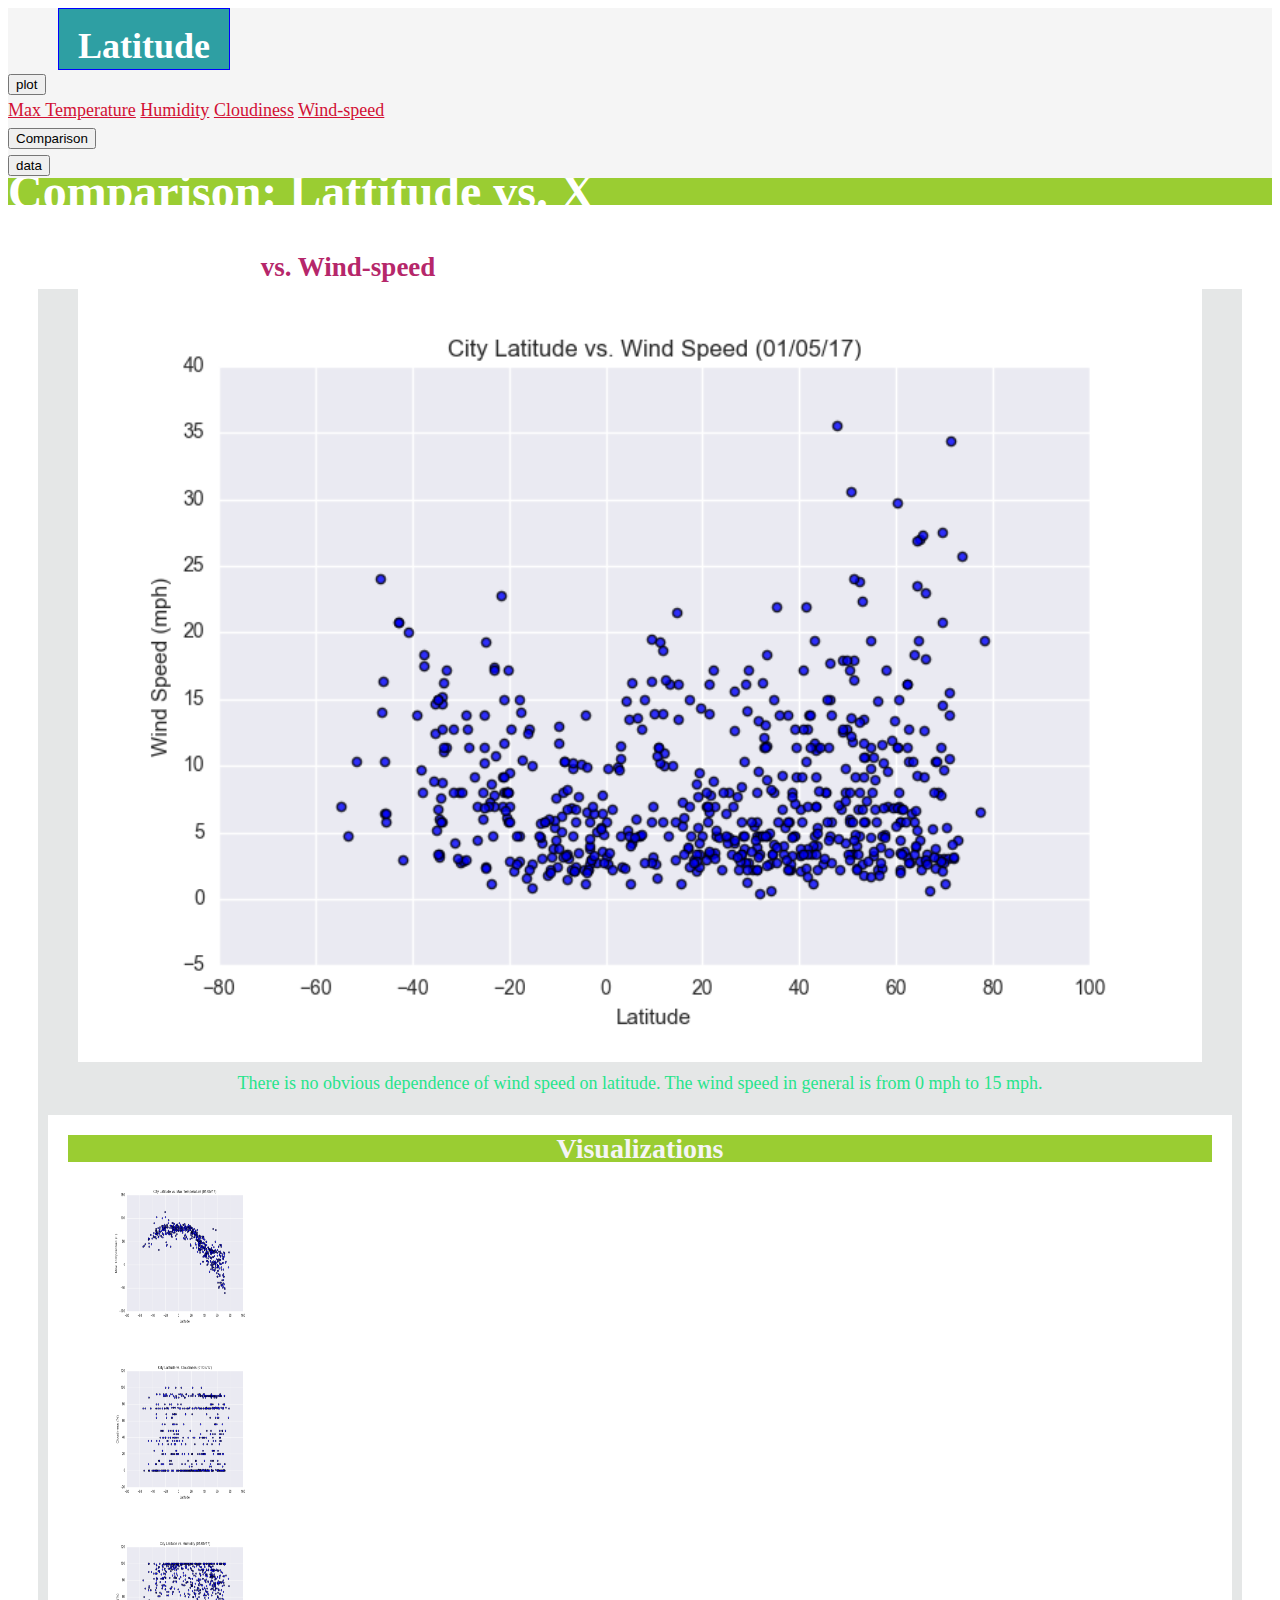
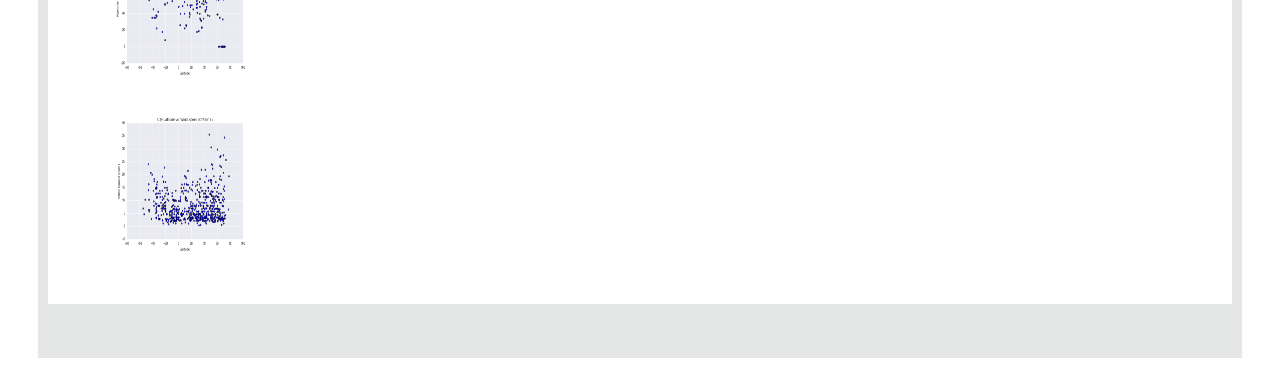
<file: HTML-CSS homework/wind-speed.html>
<!DOCTYPE html>
<html lang="en-us">

<head>

    <style>
        img{ width: auto;
            height: auto;
            max-width: 100%;
            max-height: 100%;}
    </style>

    <meta charset="UTF-8">
    <title>wind-speed</title>

  <!-- <link rel="stylesheet" href="https://maxcdn.bootstrapcdn.com/bootstrap/3.3.7/css/bootstrap.min.css" integrity="sha384-BVYiiSIFeK1dGmJRAkycuHAHRg32OmUcww7on3RYdg4Va+PmSTsz/K68vbdEjh4u" crossorigin="anonymous">
  -->
  
     <link rel="stylesheet" href="https://stackpath.bootstrapcdn.com/bootstrap/4.1.3/css/bootstrap.min.css" integrity="sha384-MCw98/SFnGE8fJT3GXwEOngsV7Zt27NXFoaoApmYm81iuXoPkFOJwJ8ERdknLPMO" crossorigin="anonymous">
     <script src="https://code.jquery.com/jquery-3.3.1.slim.min.js" integrity="sha384-q8i/X+965DzO0rT7abK41JStQIAqVgRVzpbzo5smXKp4YfRvH+8abtTE1Pi6jizo" crossorigin="anonymous"></script>
     <script src="https://cdnjs.cloudflare.com/ajax/libs/popper.js/1.14.3/umd/popper.min.js" integrity="sha384-ZMP7rVo3mIykV+2+9J3UJ46jBk0WLaUAdn689aCwoqbBJiSnjAK/l8WvCWPIPm49" crossorigin="anonymous"></script>
     <script src="https://stackpath.bootstrapcdn.com/bootstrap/4.1.3/js/bootstrap.min.js" integrity="sha384-ChfqqxuZUCnJSK3+MXmPNIyE6ZbWh2IMqE241rYiqJxyMiZ6OW/JmZQ5stwEULTy" crossorigin="anonymous"></script>
     <link rel="stylesheet" type="text/css" href="style.css">
</head>

<body>
      <div id="first_line_color">
        <div class="row">   
                <!-- <div class="form-inline">   -->
                <div class="col-md-6">    

                        <div class="first_line" >
                            <div class="div1"><h1>Latitude</h1> </div>
                        </div>    
                </div>  
                
               <div class="col-md-2">     
                    <!-- <div class="btn-group" role="group" aria-label="Basic example"> -->
                        <div class="dropdown">
                        <button class="btn btn-secondary dropdown-toggle" type="button" id="dropdownMenuButton" data-toggle="dropdown" aria-haspopup="true" aria-expanded="false">
                            plot
                        </button>
                        <div class="dropdown-menu" aria-labelledby="dropdownMenuButton">
                            <a class="dropdown-item" href="Temperature.html">Max Temperature</a>
                            <a class="dropdown-item" href="Humidity.html">Humidity</a>
                            <a class="dropdown-item" href="cloudiness.html">Cloudiness</a>
                            <a class="dropdown-item" href="wind-speed.html">Wind-speed</a>
                        </div>
                        </div>
                </div>  

                <div class="col-md-2">  
                    <form>
                       <input class="MyButton1" type="button" value="Comparison" onclick="window.location.href='comparison.html'" />       
                    </form>
                </div> 

                <div class="col-md-2">
                      <form>
                            <input class="MyButton2" type="button" value="data" onclick="window.location.href='weather_df.html'" />       
                      </form>
    <!-- <button type="button" href="data.html"> <a class="dropdown-item" href="https://www.youtube.com">Data</a> </button> --> 
                </div>
        </div>
<!-- </div> -->
     </div>
<br>

<header>
    <h1>Comparison: Lattitude vs. X</h1>
</header>

<br>
<h2 style="position:absolute;left:20%;color:rgb(182, 39, 106)">vs. Wind-speed</h2>
<br>

<div class="Col_container">
    <!--Normally these medium columns go full wide on small screen sizes-->
    <div class="row">
      
      
      <div class="col-md-8">
        <!-- <div class="box skyblue"> -->



            <figure class="figure">
                <!-- <figcaption>latitude_Max-Temperature</figcaption> -->
                <img src="./Resources/latitude_wind-speed(mph).png" alt="latitude_wind-speed(mph)" style="width:100%;height:100%;">
                <figcaption>
                        There is no obvious dependence of wind speed on latitude. The wind speed in general is from 0 mph to 15 mph.
               </figcaption>  
            </figure>
    

      </div>
      <!-- </div> -->
      
      
      <div class="col-md-4">
          
            <main class="container2">
                <header>
                    <h2>Visualizations</h2>
                </header>
            <!--Normally these medium columns go full wide on small screen sizes-->
            <div class="row">
              <div class="col-xs-3 col-sm-3 col-md-6">
                  <figure id="main1_figure">
                      <!-- <figcaption>latitude_Max-Temperature</figcaption> -->
                    <a href="./Temperature.html">
                      <img src="./Resources/latitude_Max-Temperature.png" alt="latitude_Max-Temperature" style="width:150px;height:150px;">
                    </a>
                    </figure>
        
              </div>
              <div class="col-xs-3 col-sm-3 col-md-6">
                  <figure id="main1_figure">
                      <!-- <figcaption>latitude_Max-Temperature</figcaption> -->
                      <a href="./cloudiness.html">
                      <img   src="./Resources/latitude_Cloudiness(mph).png" alt="latitude_Cloudiness" style="width:150px;height:150px;">
                      </a>
                    </figure>
              </div>
            <!-- </div> -->

            <!-- <div class="row"> -->
                <div class="col-xs-3 col-sm-3 col-md-6">
                    <figure id="main1_figure">
                        <!-- <figcaption>latitude_Max-Temperature</figcaption> -->
                        <a href="./Humidity.html">
                        <img   src="./Resources/latitude_humidity.png" alt="latitude_humidity" style="width:150px;height:150px;">
                        </a>  
                    </figure>
                </div>
                <div class="col-xs-3 col-sm-3 col-md-6">
                    <figure id="main1_figure">
                        <!-- <figcaption>latitude_Max-Temperature</figcaption> -->
                        <a href="./wind-speed.html">
                        <img  src="./Resources/latitude_wind-speed(mph).png" alt="latitude_wind-speed" style="width:150px;height:150px;">
                        </a>  
                    </figure>
                </div>
              </div>
              </main>
       
       
            
      </div>
    </div>

        
        
        <br><br>
<!-- <img id="bio-image" src="https://placehold.it/200x200" alt="Your Name"> -->


 



</body>

</html>
</file>
<file: HTML-CSS homework/style.css>
/*
 First External CSS Stylesheet
 */

/* Styling for HTML elements */

body {
    /* padding: 100px; */
    /* margin-left: 20px;
    margin-right: 20px; */
    font-family: Georgia, "Times New Roman", Times, serif;
    font-size: 18px;
    line-height: 150%;
    color: #333;
    background: white;
    position:relative;
  }
  /* body .first_line{background: yellowgreen;
    width: 100%;
    height: 100%;
    background-color: yellowgreen;
    position:relative;
    display:inline-block;
    left:50px;
  } */

  #first_line_color{background: white;

    width: 100%;
    height: 100%;
    background-color: whitesmoke;
    position:relative;
    display:inline-block;
    left:0px;
  }

  body .row1{background: yellowgreen;

    width: 100%;
    height: 100%;
    background-color: yellowgreen;
    position:relative;
    display:inline-block;
    left:0px;
  }


  .first_line >.div1 {
    width: 170px;
    height: 60px;
    border: 1px solid blue;
    background-color: rgb(46, 159, 163); 
    position:relative;
    display:inline-block;
    left:50px;
  }
  /* .first_line>.first_line_blank>p{display:inline-block;} */
  .first_line>.div1>h1{text-align: center; color:white}

  /* .btn-group{position:absolute;
    right:200px;
    display:inline-block;} */

  
  .form-inline>.dropdown{display:inline-block;position:absolute;right:32%;top:40%}
  .form-inline>form>.MyButton1{position:absolute;right:15%;display:inline-block;}
  .form-inline>form>.MyButton2{position:absolute;right:5%; display:inline-block;}
  
  
    /* float:right} */

  header {
    background: yellowgreen;
  }
  
  header>h1 {
    padding: 0px ;
    margin: 0px;
    margin-bottom: 0px;
    font-size: 48px;
    /* color: #eee; */
    color:white;
    text-align: left;
  }
  
  /* h2 {
    font-size: 24px;
  } */
  
  a {
    color: #d21034;
  }
  
  .Col_container{
    /* margin-left:30px;*/
    margin:30px; 
    background: rgba(165, 173, 175, 0.295);
  /* background: rgb(160, 97, 97);*/
  /* color:rgb(192, 146, 146); */
  }

  

  /* Selecting elements by class */
  .container1 {
    /* width: 1000px;
    height: 1000px; */
    position:relative;
    margin-top: 10px ;
    margin-left: 10px ;
    margin-right: 10px ;
    padding: 5px;
    background:white;
  }

  .container2 {
    /* width: 1000px;
    height: 1000px; */
    position:relative;
    margin-top: 10px ;
    margin-left: 10px ;
    margin-right: 10px ;
    padding: 20px;
    background: white;
  }
  
  #main_figure{
    /* width: 250px;
    height: 250px;
    border-style: solid;
    border-color: green;
    border-width: 5px; */
    /* position:absolute;
    top:50px; */
    /* left:50px;   */
    float:left
  }
  
  #introduction>p{color:black}

  #main_figure>h2{position:absolute;
    right:0px;
    top:0px;
}

.container>h2{position:relative;
    right:500px;
    top:0px;
    color:grey;
    font-size:400
}

.container_data{padding: 10px ;
  margin: 30px;
background-color: white}

/* .container2>header>h2{position:relative;
  right:500px;
  top:0px;
  color:red;
  font-size:500
} */

header>h2 {
  padding: 0px ;
  margin: 0px;
  margin-bottom: 0px;
  font-size: 28px;
  color:whitesmoke;
  text-align: center;
}

figure figcaption {
  border: whitesmoke;
  text-align: center;
  color:rgb(39, 228, 140);
}
</file>
